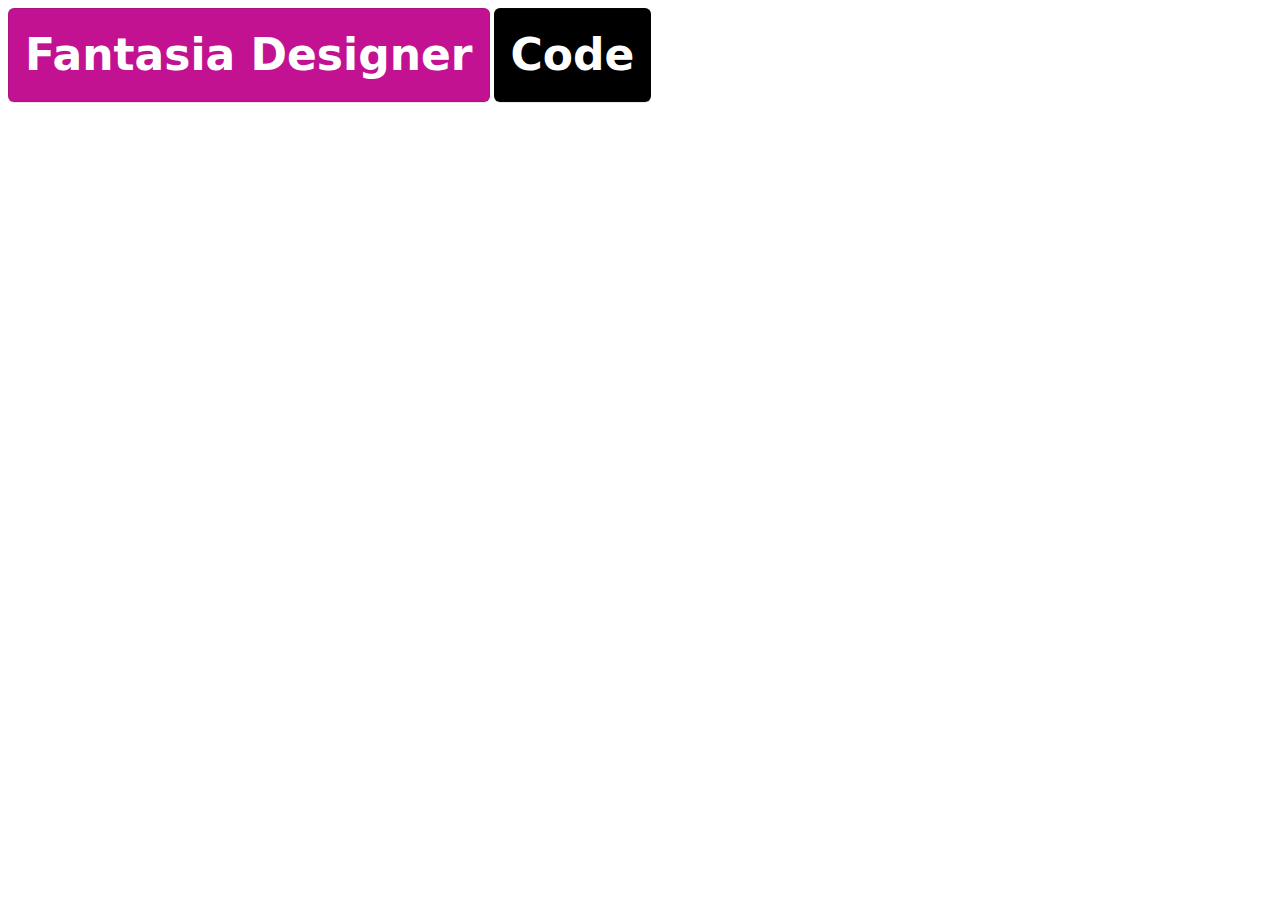
<file: index.html>
<!doctype html>
<html>

<head>
<title>Fantasia Text Webpage</title>
<style>
/* CSS */
.button {
	appearance: none;
	background-color: #C21292;
	border: 1px solid rgba(27, 31, 35, .15);
	border-radius: 6px;
	box-shadow: rgba(27, 31, 35, .1) 0 1px 0;
	box-sizing: border-box;
	color: #fff;
	cursor: pointer;
	display: inline-block;
	font-family: -apple-system,system-ui,"Segoe UI",Helvetica,Arial,sans-serif,"Apple Color Emoji","Segoe UI Emoji";
	font-size: 44px;
	font-weight: 600;
	line-height: 80px;
	padding: 6px 16px;
	/* position: relative; */
	text-align: center;
	text-decoration: none;
	user-select: none;
	-webkit-user-select: none;
	touch-action: manipulation;
	white-space: nowrap;
}

.button[name="code"] {
	background-color: #000;
}

.button:focus:not(:focus-visible):not(.focus-visible) {
	box-shadow: none;
	outline: none;
}

.button:hover {
	background-color: #FFA732;
}

.button:focus {
	box-shadow: rgba(46, 164, 79, .4) 0 0 0 3px;
	outline: none;
}

.button:disabled {
	background-color: #94d3a2;
	border-color: rgba(27, 31, 35, .1);
	color: rgba(255, 255, 255, .8);
	cursor: default;
}

.button:active {
	background-color: #298e46;
	box-shadow: rgba(20, 70, 32, .2) 0 1px 0 inset;
}
</style>
</head>
<body>
<!-- <div style="text-align: center; vertical-align: center"> -->
	<a href="AudioDesigner/" class="button" name="designer">Fantasia Designer</a>
	<a href="https://github.com/xustafu/xustafu.github.io/" class="button" name="code">Code</a>
<!-- </div> -->
</body>

</html>
</file>
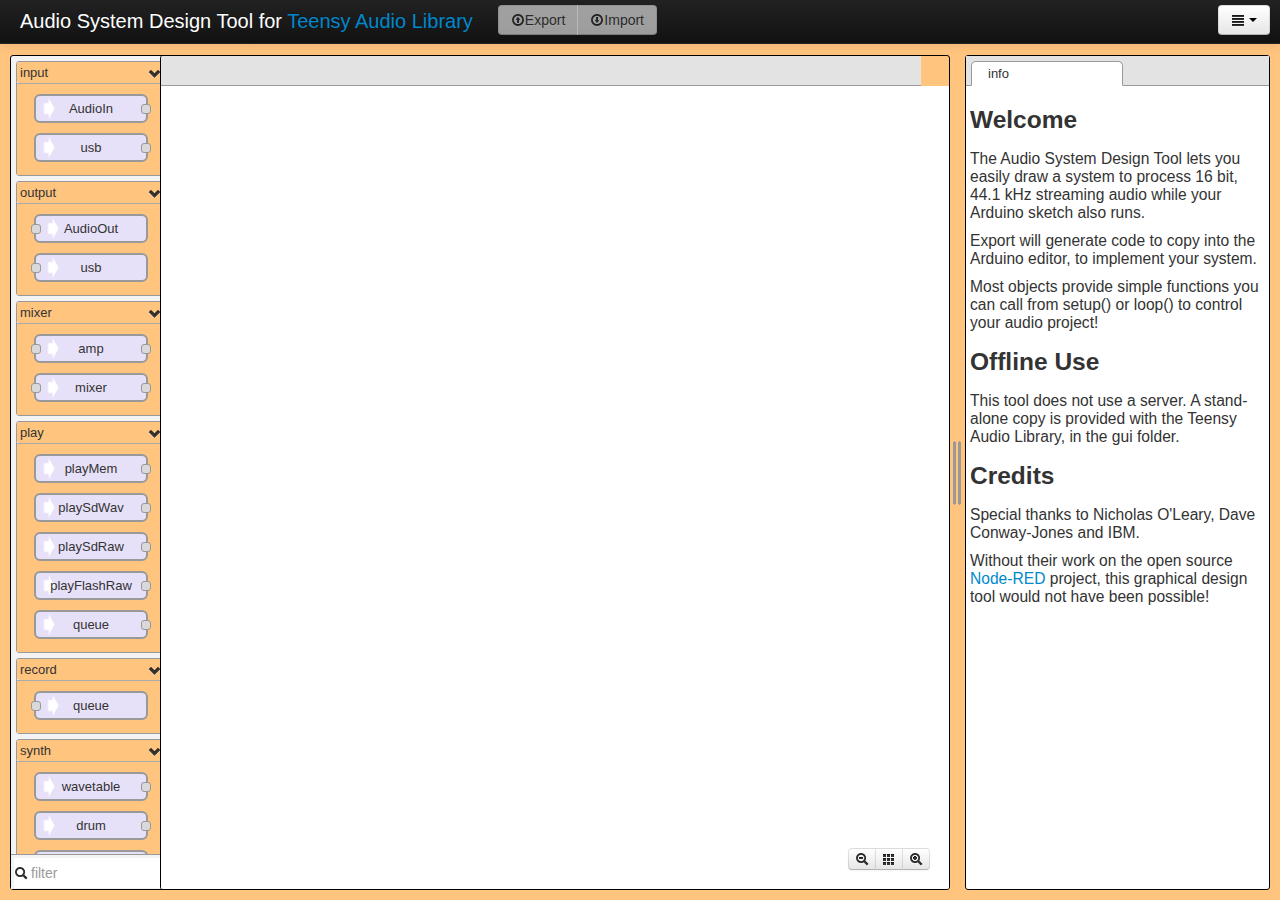
<file: AudioDesigner/index.html>
<!DOCTYPE html>
<!-- vim: set ts=4: -->
<html>
<meta charset="utf-8">
<meta name="viewport" content="width=device-width, initial-scale=1, maximum-scale=1, user-scalable=0"/>
<meta name="apple-mobile-web-app-capable" content="yes">
<meta name="mobile-web-app-capable" content="yes">

<!--
  Modified from original Node-Red source, for audio system visualization

  Copyright 2013 IBM Corp.

  Licensed under the Apache License, Version 2.0 (the "License");
  you may not use this file except in compliance with the License.
  You may obtain a copy of the License at

  http://www.apache.org/licenses/LICENSE-2.0

  Unless required by applicable law or agreed to in writing, software
  distributed under the License is distributed on an "AS IS" BASIS,
  WITHOUT WARRANTIES OR CONDITIONS OF ANY KIND, either express or implied.
  See the License for the specific language governing permissions and
  limitations under the License.
-->
<head>
<title>Audio System Design Tool for Teensy Audio Library</title>
<link href="bootstrap/css/bootstrap.min.css" rel="stylesheet" media="screen">
<link href="jquery/css/smoothness/jquery-ui-1.10.3.custom.min.css" rel="stylesheet" media="screen">
<link rel="stylesheet" type="text/css" href="orion/built-editor.css"/>
<link rel="stylesheet" type="text/css" href="font-awesome/css/font-awesome.min.css"/>
<link rel="stylesheet" href="style.css">
<style>
table.doc {border-spacing:3px; border-collapse:separate; font-size: 80%}
tr.top {background-color:#C0C0C0}
tr.odd {background-color:#F0F0F0}
tr.even {background-color:#E0E0E0}
p.func {padding-bottom:0; margin:0px}
p.desc {padding-left:2em; margin:0px; padding-top:0.2em; padding-bottom:0.8em; font-size:0.75em}
p.exam {padding-left:2em; text-indent:-1.2em; margin:0px; padding-top:0; padding-bottom:0.5em; font-size:0.75em; font-weight:bold}
pre.desc {padding-left:3em; margin:0px; padding-top:0em; padding-bottom:0.8em; font-size:0.75em;
	background-color:#FFFFFF; border:0px; line-height:100%;
}
span.indent {padding-left:2em}
span.literal {color: #006699}
span.comment {color: #777755}
span.keyword {color: #cc6600}
span.function {color: #996600}
span.mainfunction {color: #993300; font-weight: bolder}
</style>
</head>
<body spellcheck="false">
<div class="navbar navbar-inverse navbar-fixed-top">
	<div class="navbar-inner">
		<div class="container-fluid">
			<span class="brand">Audio System Design Tool for <a href="http://www.pjrc.com/teensy/td_libs_Audio.html" target="_blank">Teensy Audio Library</a></span>
			<div class="btn-group pull-right">
				<a class="btn dropdown-toggle" data-toggle="dropdown" href="#"><i class="icon-align-justify"></i> <span class="caret"></span></a>
				<ul class="dropdown-menu">
					<li><a id="btn-sidebar" tabindex="-1" href="#"><i class="icon-ok pull-right"></i><i class="icon-list-alt"></i> Sidebar</a></li>
					<li class="divider"></li>
					<!-- <li><a id="btn-node-status" tabindex="-1" href="#"><i class="icon-ok pull-right"></i><i class="icon-info-sign"></i> Node Status</a></li>
					<li class="divider"></li>
-->
					<!--
<li class="dropdown-submenu pull-left"><a tabindex="-1" href="#"><i class="icon-edit"></i> Import from...</a>
						<ul class="dropdown-menu">
							<li><a id="btn-import" tabindex="-1" href="#"><i class="icon-edit"></i> Clipboard...</a></li>
							<li id="flow-menu-parent" class="dropdown-submenu pull-left">
								<a tabindex="-1" href="#"><i class="icon-book"></i> Library</a>
								<ul class="dropdown-menu"></ul>
							</li>
						</ul>
					</li>
					<li id="li-menu-export" class="dropdown-submenu disabled pull-left"><a tabindex="-1" href="#"><i class="icon-share"></i> Export to...</a>
						<ul class="dropdown-menu">
							<li id="li-menu-export-clipboard" class="disabled"><a id="btn-export-clipboard" tabindex="-1" href="#"><i class="icon-share"></i> Clipboard...</a></li>
							<li id="li-menu-export-library" class="disabled"><a id="btn-export-library" tabindex="-1" href="#"><i class="icon-book"></i> Library...</a></li>
						</ul>
					</li>
					<li class="divider"></li>
-->
					<!--
 <li><a id="btn-config-nodes" tabindex="-1" href="#"><i class="icon-th-list"></i> Configuration nodes...</a></li>
					<li class="divider"></li>
-->
					<!--
<li class="dropdown-submenu pull-left"><a tabindex="-1" href="#"><i class="icon-th-large"></i> Workspaces</a>
						<ul id="workspace-menu-list" class="dropdown-menu">
							<li><a id="btn-workspace-add" tabindex="-1" href="#"><i class="icon-plus"></i> Add</a></li>
							<li><a id="btn-workspace-edit" tabindex="-1" href="#"><i class="icon-edit"></i> Rename</a></li>
							<li><a id="btn-workspace-delete" tabindex="-1" href="#"><i class="icon-minus"></i> Delete</a></li>
							<li class="divider"></li>
						</ul>
					</li>
					<li class="divider"></li>-->
					<li><a id="btn-keyboard-shortcuts" tabindex="-1" href="#"><i class="icon-question-sign"></i> Keyboard Shortcuts</a></li>
					<li><a id="btn-help" tabindex="-1" href="http://node-red.github.io/docs" target="_blank"><i class="icon-question-sign"></i> Help...</a></li>
				</ul>
			</div>
			<div class="btn-group pull-left">
				<a id="btn-deploy" class="btn action-deploy disabled" href="#"><i id="btn-icn-deploy" class="icon-upload"></i>Export</a>
				<a id="btn-import" class="btn action-import disabled" href="#"><i id="btn-icn-download" class="icon-download"></i>Import</a>
			</div>
		</div>
	</div>
</div>
<div id="main-container" class="sidebar-closed">
	<div id="palette">
		<img src="img/spin.svg" class="palette-spinner"/>
		<div id="palette-container" class="palette-scroll">
		</div>
		<div id="palette-search">
			<i class="icon-search"></i><input id="palette-search-input" type="text" placeholder="filter"><a href="#" id="palette-search-clear"><i class="icon-remove"></i></a></input>
		</div>
	</div><!-- /palette -->

	<div id="workspace">
		<ul id="workspace-tabs"></ul>
		<!--<div id="workspace-add-tab"><a id="btn-workspace-add-tab" href="#"><i class="icon-plus"></i></a></div>-->
		<div id="chart"></div>
		<div id="workspace-toolbar">
			<div class="btn-group">
				<a class="btn btn-small" href="#"><i class="icon-zoom-out"></i></a>
				<a class="btn btn-small" href="#"><i class="icon-th"></i></a>
				<a class="btn btn-small" href="#"><i class="icon-zoom-in"></i></a>
			</div>
		</div>
	</div>

	<div id="chart-zoom-controls">
		<div class="btn-group">
			<a class="btn btn-mini" id="btn-zoom-out" href="#"><i class="icon-zoom-out"></i></a>
			<a class="btn btn-mini" id="btn-zoom-zero" href="#"><i class="icon-th"></i></a>
			<a class="btn btn-mini" id="btn-zoom-in" href="#"><i class="icon-zoom-in"></i></a>
		</div>
	</div>

	<div id="sidebar">
		<ul id="sidebar-tabs"></ul>
		<div id="sidebar-content"></div>
	</div>

	<div id="sidebar-separator"></div>

</div>

<div id="notifications"></div>
<div id="dropTarget"><div>Drop the flow here</div></div>

<div id="dialog" class="hide"><form id="dialog-form" class="form-horizontal"></form></div>
<div id="node-config-dialog" class="hide"><form id="dialog-config-form" class="form-horizontal"></form><div class="form-tips" id="node-config-dialog-user-count"></div></div>

<div id="node-dialog-confirm-deploy" class="hide">
	<form class="form-horizontal">
		<div id="node-dialog-confirm-deploy-config" style="text-align: center; padding-top: 30px;">
			Some of the nodes are not properly configured. Are you sure you want to deploy?
		</div>
		<div id="node-dialog-confirm-deploy-unknown" style="text-align: center; padding-top: 10px;">
			The workspace contains some unknown node types:
			<ul style="width: 300px; margin: auto; text-align: left;" id="node-dialog-confirm-deploy-unknown-list"></ul>
			Are you sure you want to deploy?
		</div>
	</form>
</div>

<div id="node-dialog-error-deploy" class="hide">
	<form class="form-horizontal">
		<div id="node-dialog-error-deploy-noio" style="text-align: center; padding-top: 10px;">
			<p>The workspace contains no input/output nodes!</p>
			<p>You need an input or an output to export the data!</p>
			<p>Without such a input/output function the exported
			code will not run properly!</p>
		</div>
	</form>
</div>

<div id="node-help" class="modal hide fade" tabindex="-1" role="dialog" aria-labelledby="node-help-label" aria-hidden="true">
  <div class="modal-header">
	<h5 id="node-help-label">Keyboard Shortcuts <span style="float: right;"><a href="http://node-red.github.io/docs" target="_blank">Open help in new window &raquo;</a></span></h5>
  </div>
  <div class="modal-body">
	<table>
		<tr>
		  <td><span class="help-key">?</span></td><td>Help</td>
		  <td><span class="help-key">Ctrl</span> <span class="help-key">a</span></td><td>Select all nodes</td>
		</tr>
		<tr>
		  <td><span class="help-key">Ctrl</span> <span class="help-key">Space</span></td><td>Toggle sidebar</td>
		  <td><span class="help-key">Shift</span> <span class="help-key">Click</span></td><td>Select all connected nodes</td>
		</tr>
		<tr>
		  <td><span class="help-key">Ctrl</span> <span class="help-key">z</span></td><td>Undo</td>
		  <td><span class="help-key">Ctrl</span> <span class="help-key">Click</span></td><td>Add/remove node from selection</td>
		</tr>
		<tr>
		  <td></td><td></td>
		  <td><span class="help-key">Delete</span></td><td>Delete selected nodes or link</td>
		</tr>
		<tr>
		  <td><span class="help-key">Ctrl</span> <span class="help-key">x</span></td><td>Cut selected nodes</td>
		  <td></td><td></td>
		</tr>
		<tr>
		  <td><span class="help-key">Ctrl</span> <span class="help-key">c</span></td><td>Copy selected nodes</td>
		  <td><span class="help-key">Ctrl</span> <span class="help-key">v</span></td><td>Paste nodes</td>
		</tr>
		<tr>
		  <td><span class="help-key">Ctrl</span> <span class="help-key">i</span></td><td>Import nodes</td>
		  <td><span class="help-key">Ctrl</span> <span class="help-key">e</span></td><td>Export selected nodes</td>
		</tr>
		<tr>
		  <td colspan="2"></td>
		</tr>
		<tr>
		  <td><span class="help-key">Ctrl</span> <span class="help-key">+</span></td><td>Zoom in</td>
		  <td><span class="help-key">Ctrl</span> <span class="help-key">-</span></td><td>Zoom out</td>
		</tr>
	</table>
  </div>
  <div class="modal-footer">
	<button class="btn" data-dismiss="modal" aria-hidden="true">Close</button>
  </div>
</div>

<div id="node-dialog-library-save-confirm" class="hide">
	<form class="form-horizontal">
		<div style="text-align: center; padding-top: 30px;">
		 A <span id="node-dialog-library-save-type"></span> called <span id="node-dialog-library-save-name"></span> already exists. Overwrite?
		</div>
	</form>
</div>

<div id="node-dialog-library-save" class="hide">
	<form class="form-horizontal">
		<div class="form-row">
			<label for="node-dialog-library-save-folder"><i class="icon-folder-open"></i> Folder</label>
			<input type="text" id="node-dialog-library-save-folder" placeholder="Folder">
		</div>
		<div class="form-row">
			<label for="node-dialog-library-save-filename"><i class="icon-file"></i> Filename</label>
			<input type="text" id="node-dialog-library-save-filename" placeholder="Filename">
		</div>
	</form>
</div>

<div id="node-dialog-library-lookup" class="hide">
	<form class="form-horizontal">
		<div class="form-row">
			<ul id="node-dialog-library-breadcrumbs" class="breadcrumb">
				<li class="active"><a href="#">Library</a></li>
			</ul>
		</div>
		<div class="form-row">
			<div style="vertical-align: top; display: inline-block; height: 100%; width: 30%; padding-right: 20px;">
				<div id="node-select-library" style="border: 1px solid #999; width: 100%; height: 100%; overflow:scroll;"><ul></ul></div>
			</div>
			<div style="vertical-align: top; display: inline-block;width: 65%; height: 100%;">
				<div style="height: 100%; width: 95%;" class="node-text-editor" id="node-select-library-text" ></div>
			</div>
		</div>
	</form>
</div>
<div id="node-dialog-rename-workspace" class="hide">
	<form class="form-horizontal">
		<div class="form-row">
			<label for="node-input-workspace-name" ><i class="icon-tag"></i> Name:</label>
			<input type="text" id="node-input-workspace-name">
		</div>
	</form>
</div>
<div id="node-dialog-delete-workspace" class="hide">
	<form class="form-horizontal">
		<div style="text-align: center; padding-top: 30px;">
		 Are you sure you want to delete '<span id="node-dialog-delete-workspace-name"></span>'?
		</div>
	</form>
</div>

<script type="text/x-red" data-template-name="export-clipboard-dialog">
	<div class="form-row">
		<label for="node-input-export" style="display: block; width:100%;"><i class="icon-share"></i> Source Code:</label>
		<textarea readonly style="font-family: monospace; font-size: 12px; background:rgb(226, 229, 255); padding-left: 0.5em;" class="input-block-level" id="node-input-export" rows="12"></textarea>
	</div>
	<div class="form-tips">
		Select the text above and copy to the clipboard with Ctrl-A Ctrl-C.
	</div>
</script>
<script type="text/x-red" data-template-name="export-library-dialog">
	<div class="form-row">
		<label for="node-input-filename" ><i class="icon-tag"></i> Filename:</label>
		<input type="text" id="node-input-filename" placeholder="Filename">
	</div>
</script>
<script type="text/x-red" data-template-name="import-dialog">
	<div class="form-row">
		<label for="node-input-import"><i class="icon-share"></i>Nodes:</label>
		<textarea style="font-family: monospace; font-size: 12px; background:rgb(226, 229, 255); padding-left: 0.5em;" class="input-block-level" id="node-input-import" rows="5" placeholder="Paste nodes here, or lookup in the library. When importing Arduino code, the whole flow will be replaced."></textarea>
	</div>
	<div class="form-tips">
		<label for="node-input-arduino" style="font-size: 13px; padding: 2px 0px 0px 4px;">
			<input style="margin-bottom: 4px; margin-right: 4px;" type="checkbox" id="node-input-arduino" checked="checked" class="input-block-level" />
				&nbsp;Import copied code from the Arduino IDE
		</label>
	</div>
</script>

<script src="jquery/js/jquery-1.9.1.js"></script>
<script src="bootstrap/js/bootstrap.min.js"></script>
<script src="jquery/js/jquery-ui-1.10.3.custom.min.js"></script>
<script src="jquery/js/jquery.ui.touch-punch.min.js"></script>
<script src="orion/built-editor.min.js"></script>
<script src="red/d3/d3.v3.min.js"></script>
<script src="red/main.js"></script>
<script src="red/ui/state.js"></script>
<script src="red/nodes.js"></script>
<script src="red/storage.js"></script>
<script src="red/history.js"></script>
<script src="red/ui/keyboard.js"></script>
<script src="red/ui/tabs.js"></script>
<script src="red/ui/view.js"></script>
<script src="red/ui/sidebar.js"></script>
<script src="red/ui/palette.js"></script>
<script src="red/ui/tab-info.js"></script>
<script src="red/ui/tab-config.js"></script>
<script src="red/ui/editor.js"></script>
<script src="red/ui/library.js"></script>
<script src="red/ui/notifications.js"></script>
<script src="red/ui/touch/radialMenu.js"></script>

<!--
 TODO: generate some or all of this automatically from the C++ source
-->

<!--
 TODO: add a field for maximum instance count
-->
<!--
 TODO: add a field for exclusive to other objects (not allowed if they're used)
-->
<!--
 TODO: add "parameters" fields, to replace the form html stuff
-->

<script  type="text/x-red" data-container-name="InputOutputCompatibilityMetadata">
	{"requirements":[
		{"type":"AudioInputI2S",         "resource":"I2S Device",    "shareable":true,  "setting":"I2S Master"},
		{"type":"AudioInputI2S",         "resource":"Sample Rate",   "shareable":true,  "setting":"Teensy Control"},
		{"type":"AudioInputI2S",         "resource":"IN1 Pin",       "shareable":false},
		{"type":"AudioInputUSB",         "resource":"USB Rx Endpoint","shareable":false},
		{"type":"AudioOutputI2S",        "resource":"I2S Device",    "shareable":true,  "setting":"I2S Master"},
		{"type":"AudioOutputI2S",        "resource":"Sample Rate",   "shareable":true,  "setting":"Teensy Control"},
		{"type":"AudioOutputI2S",        "resource":"OUT1A Pin",     "shareable":false},
		{"type":"AudioOutputUSB",        "resource":"USB Tx Endpoint","shareable":false}
	]}
</script>


<script  type="text/x-red" data-container-name="NodeDefinitions">
	{"nodes":[
		{"type":"AudioInputI2S","data":{"defaults":{"name":{"value":"new"}},"shortName":"AudioIn","inputs":0,"outputs":2,"category":"input-function","color":"#E6E0F8","icon":"arrow-in.png"}},
		{"type":"AudioInputUSB","data":{"defaults":{"name":{"value":"new"}},"shortName":"usb","inputs":0,"outputs":2,"category":"input-function","color":"#E6E0F8","icon":"arrow-in.png"}},

		{"type":"AudioOutputI2S","data":{"defaults":{"name":{"value":"new"}},"shortName":"AudioOut","inputs":2,"outputs":0,"category":"output-function","color":"#E6E0F8","icon":"arrow-in.png"}},
		{"type":"AudioOutputUSB","data":{"defaults":{"name":{"value":"new"}},"shortName":"usb","inputs":2,"outputs":0,"category":"output-function","color":"#E6E0F8","icon":"arrow-in.png"}},

		{"type":"CVs","data":{"defaults":{"name":{"value":"new"}},"shortName":"cvs","inputs":0,"outputs":5,"category":"Fantasia","color":"#E6E0F8","icon":"arrow-in.png","outputLabels":["CV1","CV2","CV3","CV4","CV5"]}},
		{"type":"Buttons","data":{"defaults":{"name":{"value":"new"}},"shortName":"buttons","inputs":0,"outputs":4,"category":"Fantasia","color":"#E6E0F8","icon":"arrow-in.png"}},
		{"type":"Gates","data":{"defaults":{"name":{"value":"new"}},"shortName":"gates","inputs":0,"outputs":2,"category":"Fantasia","color":"#E6E0F8","icon":"arrow-in.png"}},



		{"type":"AudioAmplifier","data":{"defaults":{"name":{"value":"new"}},"shortName":"amp","inputs":1,"outputs":1,"category":"mixer-function","color":"#E6E0F8","icon":"arrow-in.png"}},
		{"type":"AudioMixer4","data":{"defaults":{"name":{"value":"new"}},"shortName":"mixer","inputs":4,"outputs":1,"category":"mixer-function","color":"#E6E0F8","icon":"arrow-in.png"}},
		{"type":"AudioPlayMemory","data":{"defaults":{"name":{"value":"new"}},"shortName":"playMem","inputs":0,"outputs":1,"category":"play-function","color":"#E6E0F8","icon":"arrow-in.png"}},
		{"type":"AudioPlaySdWav","data":{"defaults":{"name":{"value":"new"}},"shortName":"playSdWav","inputs":0,"outputs":2,"category":"play-function","color":"#E6E0F8","icon":"arrow-in.png"}},
		{"type":"AudioPlaySdRaw","data":{"defaults":{"name":{"value":"new"}},"shortName":"playSdRaw","inputs":0,"outputs":1,"category":"play-function","color":"#E6E0F8","icon":"arrow-in.png"}},
		{"type":"AudioPlaySerialflashRaw","data":{"defaults":{"name":{"value":"new"}},"shortName":"playFlashRaw","inputs":0,"outputs":1,"category":"play-function","color":"#E6E0F8","icon":"arrow-in.png"}},
		{"type":"AudioPlayQueue","data":{"defaults":{"name":{"value":"new"}},"shortName":"queue","inputs":0,"outputs":1,"category":"play-function","color":"#E6E0F8","icon":"arrow-in.png"}},
		{"type":"AudioRecordQueue","data":{"defaults":{"name":{"value":"new"}},"shortName":"queue","inputs":1,"outputs":0,"category":"record-function","color":"#E6E0F8","icon":"arrow-in.png"}},
		{"type":"AudioSynthWavetable","data":{"defaults":{"name":{"value":"new"}},"shortName":"wavetable","inputs":0,"outputs":1,"category":"synth-function","color":"#E6E0F8","icon":"arrow-in.png"}},
		{"type":"AudioSynthSimpleDrum","data":{"defaults":{"name":{"value":"new"}},"shortName":"drum","inputs":0,"outputs":1,"category":"synth-function","color":"#E6E0F8","icon":"arrow-in.png"}},
		{"type":"AudioSynthKarplusStrong","data":{"defaults":{"name":{"value":"new"}},"shortName":"string","inputs":0,"outputs":1,"category":"synth-function","color":"#E6E0F8","icon":"arrow-in.png"}},
		{"type":"AudioSynthWaveformSine","data":{"defaults":{"name":{"value":"new"}},"shortName":"sine","inputs":0,"outputs":1,"category":"synth-function","color":"#E6E0F8","icon":"arrow-in.png"}},
		{"type":"AudioSynthWaveformSineHires","data":{"defaults":{"name":{"value":"new"}},"shortName":"sine_hires","inputs":0,"outputs":2,"category":"synth-function","color":"#E6E0F8","icon":"arrow-in.png"}},
		{"type":"AudioSynthWaveformSineModulated","data":{"defaults":{"name":{"value":"new"}},"shortName":"sine_fm","inputs":1,"outputs":1,"category":"synth-function","color":"#E6E0F8","icon":"arrow-in.png"}},
		{"type":"AudioSynthWaveform","data":{"defaults":{"name":{"value":"new"}},"shortName":"waveform","inputs":4,"outputs":1,"category":"synth-function","color":"#E6E0F8","icon":"arrow-in.png","inputLabels":["frequency","amplitude","offset","phase"]}},
		{"type":"AudioSynthWaveformModulated","data":{"defaults":{"name":{"value":"new"}},"shortName":"waveformMod","inputs":2,"outputs":1,"category":"synth-function","color":"#E6E0F8","icon":"arrow-in.png"}},
		{"type":"AudioSynthWaveformPWM","data":{"defaults":{"name":{"value":"new"}},"shortName":"pwm","inputs":1,"outputs":1,"category":"synth-function","color":"#E6E0F8","icon":"arrow-in.png"}},
		{"type":"AudioSynthToneSweep","data":{"defaults":{"name":{"value":"new"}},"shortName":"tonesweep","inputs":0,"outputs":1,"category":"synth-function","color":"#E6E0F8","icon":"arrow-in.png"}},
		{"type":"AudioSynthWaveformDc","data":{"defaults":{"name":{"value":"new"}},"shortName":"dc","inputs":0,"outputs":1,"category":"synth-function","color":"#E6E0F8","icon":"arrow-in.png"}},
		{"type":"AudioSynthNoiseWhite","data":{"defaults":{"name":{"value":"new"}},"shortName":"noise","inputs":0,"outputs":1,"category":"synth-function","color":"#E6E0F8","icon":"arrow-in.png"}},
		{"type":"AudioSynthNoisePink","data":{"defaults":{"name":{"value":"new"}},"shortName":"pink","inputs":0,"outputs":1,"category":"synth-function","color":"#E6E0F8","icon":"arrow-in.png"}},
		{"type":"AudioEffectFade","data":{"defaults":{"name":{"value":"new"}},"shortName":"fade","inputs":1,"outputs":1,"category":"effect-function","color":"#E6E0F8","icon":"arrow-in.png"}},
		{"type":"AudioEffectChorus","data":{"defaults":{"name":{"value":"new"}},"shortName":"chorus","inputs":1,"outputs":1,"category":"effect-function","color":"#E6E0F8","icon":"arrow-in.png"}},
		{"type":"AudioEffectFlange","data":{"defaults":{"name":{"value":"new"}},"shortName":"flange","inputs":1,"outputs":1,"category":"effect-function","color":"#E6E0F8","icon":"arrow-in.png"}},
		{"type":"AudioEffectReverb","data":{"defaults":{"name":{"value":"new"}},"shortName":"reverb","inputs":1,"outputs":1,"category":"effect-function","color":"#E6E0F8","icon":"arrow-in.png"}},
		{"type":"AudioEffectFreeverb","data":{"defaults":{"name":{"value":"new"}},"shortName":"freeverb","inputs":1,"outputs":1,"category":"effect-function","color":"#E6E0F8","icon":"arrow-in.png"}},
		{"type":"AudioEffectFreeverbStereo","data":{"defaults":{"name":{"value":"new"}},"shortName":"freeverbs","inputs":1,"outputs":2,"category":"effect-function","color":"#E6E0F8","icon":"arrow-in.png"}},
		{"type":"AudioEffectEnvelope","data":{"defaults":{"name":{"value":"new"}},"shortName":"envelope","inputs":1,"outputs":1,"category":"effect-function","color":"#E6E0F8","icon":"arrow-in.png"}},
		{"type":"AudioEffectMultiply","data":{"defaults":{"name":{"value":"new"}},"shortName":"multiply","inputs":2,"outputs":1,"category":"effect-function","color":"#E6E0F8","icon":"arrow-in.png"}},
		{"type":"AudioEffectRectifier","data":{"defaults":{"name":{"value":"new"}},"shortName":"rectify","inputs":1,"outputs":1,"category":"effect-function","color":"#E6E0F8","icon":"arrow-in.png"}},
		{"type":"AudioEffectDelay","data":{"defaults":{"name":{"value":"new"}},"shortName":"delay","inputs":1,"outputs":8,"category":"effect-function","color":"#E6E0F8","icon":"arrow-in.png"}},
		{"type":"AudioEffectDelayExternal","data":{"defaults":{"name":{"value":"new"}},"shortName":"delayExt","inputs":1,"outputs":8,"category":"effect-function","color":"#E6E0F8","icon":"arrow-in.png"}},
		{"type":"AudioEffectBitcrusher","data":{"shortName":"bitcrusher","inputs":1,"outputs":1,"category":"effect-function","color":"#E6E0F8","icon":"arrow-in.png"}},
		{"type":"AudioEffectMidSide","data":{"shortName":"midside","inputs":2,"outputs":2,"category":"effect-function","color":"#E6E0F8","icon":"arrow-in.png"}},
		{"type":"AudioEffectWaveshaper","data":{"shortName":"waveshape","inputs":1,"outputs":1,"category":"effect-function","color":"#E6E0F8","icon":"arrow-in.png"}},
		{"type":"AudioEffectGranular","data":{"shortName":"granular","inputs":1,"outputs":1,"category":"effect-function","color":"#E6E0F8","icon":"arrow-in.png"}},
		{"type":"AudioEffectDigitalCombine","data":{"shortName":"combine","inputs":2,"outputs":1,"category":"effect-function","color":"#E6E0F8","icon":"arrow-in.png"}},
		{"type":"AudioEffectWaveFolder","data":{"defaults":{"name":{"value":"new"}},"shortName":"wavefolder","inputs":2,"outputs":1,"category":"effect-function","color":"#E6E0F8","icon":"arrow-in.png"}},
		{"type":"AudioFilterBiquad","data":{"defaults":{"name":{"value":"new"}},"shortName":"biquad","inputs":1,"outputs":1,"category":"filter-function","color":"#E6E0F8","icon":"arrow-in.png"}},
		{"type":"AudioFilterFIR","data":{"defaults":{"name":{"value":"new"}},"shortName":"fir","inputs":1,"outputs":1,"category":"filter-function","color":"#E6E0F8","icon":"arrow-in.png"}},
		{"type":"AudioFilterStateVariable","data":{"defaults":{"name":{"value":"new"}},"shortName":"filter","inputs":2,"outputs":3,"category":"filter-function","color":"#E6E0F8","icon":"arrow-in.png"}},
		{"type":"AudioFilterLadder","data":{"defaults":{"name":{"value":"new"}},"shortName":"ladder","inputs":3,"outputs":1,"category":"filter-function","color":"#E6E0F8","icon":"arrow-in.png"}},
		{"type":"AudioAnalyzePeak","data":{"defaults":{"name":{"value":"new"}},"shortName":"peak","inputs":1,"outputs":0,"category":"analyze-function","color":"#E6E0F8","icon":"arrow-in.png"}},
		{"type":"AudioAnalyzeRMS","data":{"defaults":{"name":{"value":"new"}},"shortName":"rms","inputs":1,"outputs":0,"category":"analyze-function","color":"#E6E0F8","icon":"arrow-in.png"}},
		{"type":"AudioAnalyzeFFT256","data":{"defaults":{"name":{"value":"new"}},"shortName":"fft256","inputs":1,"outputs":0,"category":"analyze-function","color":"#E6E0F8","icon":"arrow-in.png"}},
		{"type":"AudioAnalyzeFFT1024","data":{"defaults":{"name":{"value":"new"}},"shortName":"fft1024","inputs":1,"outputs":0,"category":"analyze-function","color":"#E6E0F8","icon":"arrow-in.png"}},
		{"type":"AudioAnalyzeToneDetect","data":{"defaults":{"name":{"value":"new"}},"shortName":"tone","inputs":1,"outputs":0,"category":"analyze-function","color":"#E6E0F8","icon":"arrow-in.png"}},
		{"type":"AudioAnalyzeNoteFrequency","data":{"defaults":{"name":{"value":"new"}},"shortName":"notefreq","inputs":1,"outputs":0,"category":"analyze-function","color":"#E6E0F8","icon":"arrow-in.png"}},
		{"type":"AudioAnalyzePrint","data":{"defaults":{"name":{"value":"new"}},"shortName":"print","inputs":1,"outputs":0,"category":"analyze-function","color":"#E6E0F8","icon":"arrow-in.png"}},
		{"type":"AudioControlSGTL5000","data":{"defaults":{"name":{"value":"new"}},"shortName":"sgtl5000","inputs":0,"outputs":0,"category":"control-function","color":"#E6E0F8","icon":"arrow-in.png"}},
		{"type":"AudioControlAK4558","data":{"defaults":{"name":{"value":"new"}},"shortName":"ak4558","inputs":0,"outputs":0,"category":"control-function","color":"#E6E0F8","icon":"arrow-in.png"}},
		{"type":"AudioControlCS4272","data":{"defaults":{"name":{"value":"new"}},"shortName":"cs4272","inputs":0,"outputs":0,"category":"control-function","color":"#E6E0F8","icon":"arrow-in.png"}},
		{"type":"AudioControlWM8731","data":{"defaults":{"name":{"value":"new"}},"shortName":"wm8731","inputs":0,"outputs":0,"category":"control-function","color":"#E6E0F8","icon":"arrow-in.png"}},
		{"type":"AudioControlWM8731master","data":{"defaults":{"name":{"value":"new"}},"shortName":"wm8731m","inputs":0,"outputs":0,"category":"control-function","color":"#E6E0F8","icon":"arrow-in.png"}},
		{"type":"AudioControlCS42448","data":{"defaults":{"name":{"value":"new"}},"shortName":"cs42448","inputs":0,"outputs":0,"category":"control-function","color":"#E6E0F8","icon":"arrow-in.png"}}
	]}
</script>

<script type="text/x-red" data-help-name="AudioInputI2S">
	<h3>Summary</h3>
	<div class=tooltipinfo>
		<p>Receive audio on the left inputs (Top is stereo or mono if something connected to bottom one)</p>
	</div>
	<h3>Audio Connections</h3>
	<table class=doc align=center cellpadding=3>
		<tr class=top><th>Port</th><th>Purpose</th></tr>
		<tr class=odd><td align=center>Out 0</td><td>Left Channel</td></tr>
		<tr class=odd><td align=center>Out 1</td><td>Right Channel</td></tr>
	</table>


	<!-- <div class=tooltipinfo>
	<p>Receive 16 bit stereo audio from the
	<a href="http://www.pjrc.com/store/teensy3_audio.html" target="_blank">audio shield</a>
		or another I2S device, using I2S master mode.</p>
	<p align=center><img src="img/audioshield_inputs.jpg"></p>
	</div>
	<h3>Boards Supported</h3>
	<ul>
	<li>Teensy 3.2
	<li>Teensy 3.5
	<li>Teensy 3.6
	<li>Teensy 4.0
	<li>Teensy 4.1
	</ul>
	<h3>Audio Connections</h3>
	<table class=doc align=center cellpadding=3>
		<tr class=top><th>Port</th><th>Purpose</th></tr>
		<tr class=odd><td align=center>Out 0</td><td>Left Channel</td></tr>
		<tr class=odd><td align=center>Out 1</td><td>Right Channel</td></tr>
	</table>
	<h3>Functions</h3>
	<p>This object has no functions to call from the Arduino sketch.  It
		simply streams data from the I2S hardware to its 2 output ports.</p>
	<h3>Hardware Teensy 4</h3>
	<h3>Hardware Teensy 3</h3>
	<p align=center><img src="img/audioshield_backside.jpg"></p>
	<p>The I2S signals are used in "master" mode, where Teensy creates
		all 3 clock signals and controls all data timing.</p>
	<table class=doc align=center cellpadding=3>
		<tr class=top><th>T3.x<br>Pin</th><th>T4.x<br>Pin</th><th>Signal</th><th>Direction</th></tr>
		<tr class=odd><td align=center>9</td><td align=center>21</td><td>BCLK</td><td>Output</td></tr>
		<tr class=odd><td align=center>11</td><td align=center>23</td><td>MCLK</td><td>Output</td></tr>
		<tr class=odd><td align=center>13</td><td align=center>8</td><td>RX</td><td>Input</td></tr>
		<tr class=odd><td align=center>23</td><td align=center>20</td><td>LRCLK</td><td>Output</td></tr>
	</table>
	<p>Audio from
		master mode I2S may be used in the same project as ADC, DAC and
		PWM signals, because all remain in sync to Teensy's timing</p>
	<p>Compatible CODEC Chips:
		<ul>
		<li><a href="https://www.pjrc.com/store/teensy3_audio.html">STGL5000</a>
		<li><a href="https://forum.pjrc.com/threads/42665-New-Audio-Board!-TI-TLV320AIC3206">TLV320AIC3206</a>
		<li><a href="https://forum.pjrc.com/threads/32276-HiFi-Audio-CODEC-Module-AK4558-evaluation-board-in-a-square-inch-PCB">AK4558</a>
		<li>WM8731
		</ul>
	</p>
	<p>Compatible ADC Chips:
		<ul>
		</ul>
	</p>
	<p>Compatible Microphones:
		<ul>
		<li><a href="https://forum.pjrc.com/threads/47010-I2S-Microphone-(SPH0645LM4H-B)?p=157101&viewfull=1#post157101">SPH0645LM4H-B</a>
		<li><a href="https://forum.pjrc.com/threads/50534-Why-MEMS-i2s-microphone-ICS-43432-with-teensy-audio-library-not-working?p=173279&viewfull=1#post173279">ICS43432</a>
		<li><a href="https://forum.pjrc.com/threads/49065-ICS43434-I2S-Digital-Microphone-and-Teensy-3-2">ICS43434</a>
		</ul>
	</p>
	<h3>Examples</h3>
	<p class=exam>File &gt; Examples &gt; Audio &gt; HardwareTesting &gt; PassThroughStereo
	</p>
	<p class=exam>File &gt; Examples &gt; Audio &gt; Recorder
	</p>
	<p class=exam>File &gt; Examples &gt; Audio &gt; Analysis &gt; PeakMeterStereo
	</p>
	<p class=exam>File &gt; Examples &gt; Audio &gt; Analysis &gt; FFT
	</p>
	<p class=exam>File &gt; Examples &gt; Audio &gt; Analysis &gt; SpectrumAnalyzerBasic
	</p>
	<p class=exam>File &gt; Examples &gt; Audio &gt; Effects &gt; Chorus
	</p>
	<p class=exam>File &gt; Examples &gt; Audio &gt; Effects &gt; Flange
	</p>
	<p class=exam>File &gt; Examples &gt; Audio &gt; Effects &gt; Filter
	</p>
	<p class=exam>File &gt; Examples &gt; Audio &gt; Effects &gt; Filter_FIR
	</p>
	<h3>Notes</h3>
	<p>Normally, this object is used with the Audio Shield, which
		is controlled separately by the "sgtl5000" object.</p>
	<p>Only one I2S input and one I2S output object may be used.  Master
		and slave modes may not be mixed (both must be of the same type).
	</p>
	<p>I2S master objects can be used together with non-I2S input and output
		objects, for simultaneous audio streaming on different hardware.</p> -->
</script>
<script type="text/x-red" data-template-name="AudioInputI2S">
	<div class="form-row">
		<label for="node-input-name"><i class="fa fa-tag"></i> Name</label>
		<input type="text" id="node-input-name" placeholder="Name">
	</div>
</script>



<script type="text/x-red" data-help-name="AudioInputUSB">
	<h3>Summary</h3>
	<div class=tooltipinfo>
	<p>Receive stereo audio from a PC or Mac.  Teensy appears as a USB
		sound device.</p>
	<p align=center><img src="img/usbtype_audio_in.png"></p>
	</div>
	<h3>Boards Supported</h3>
	<ul>
	<li>Teensy 3.2
	<li>Teensy 3.5
	<li>Teensy 3.6
	<li>Teensy 4.0
	<li>Teensy 4.1
	</ul>
	<h3>Audio Connections</h3>
	<table class=doc align=center cellpadding=3>
		<tr class=top><th>Port</th><th>Purpose</th></tr>
		<tr class=odd><td align=center>Out 0</td><td>Left Channel</td></tr>
		<tr class=odd><td align=center>Out 1</td><td>Right Channel</td></tr>
	</table>
	<h3>Functions</h3>
	<p class=func><span class=keyword>volume</span>();</p>
	<p class=desc>Returns the volume setting requested by the USB host.
		Range is 0 to 1.0.  To make the PC's volume control work, this
		setting should be read periodically and used to control the
		system processing the signal.
	</p>
	<!--
	<h3>Hardware</h3>
	-->
	<h3>Examples</h3>
	<p class=exam>File &gt; Examples &gt; Audio &gt; HardwareTesting &gt; PassThroughUSB</p>
	</p>
	<h3>Notes</h3>
	<p>Arduino's <b>Tools &gt; USB Type</b> menu must be set to <b>Audio</b>.
		</p>
	<p align=center><img src="img/usbtype_audio.png"></p>
	<p>USB input &amp; output does not cause the Teensy Audio Library to
		update.  At least one non-USB input or output object must be
		present for the entire library to update properly.</p>
</script>
<script type="text/x-red" data-template-name="AudioInputUSB">
	<div class="form-row">
		<label for="node-input-name"><i class="fa fa-tag"></i> Name</label>
		<input type="text" id="node-input-name" placeholder="Name">
	</div>
</script>

<script type="text/x-red" data-help-name="AudioOutputI2S">
	<h3>Summary</h3>
	<div class=tooltipinfo>
		<p>Send audio on the right output sockets (Top is stereo or mono if something connected to bottom one)</p>
	</div>
	<!-- <div class=tooltipinfo>
	<p>Transmit 16 bit stereo audio to the
	<a href="http://www.pjrc.com/store/teensy3_audio.html" target="_blank">audio shield</a>
		or another I2S device, using I2S master mode.</p>
	<p align=center><img src="img/audioshield_outputs.jpg"></p>
	</div>
	<h3>Boards Supported</h3>
	<ul>
	<li>Teensy 3.2
	<li>Teensy 3.5
	<li>Teensy 3.6
	<li>Teensy 4.0
	<li>Teensy 4.1
	</ul>
	<h3>Audio Connections</h3>
	<table class=doc align=center cellpadding=3>
		<tr class=top><th>Port</th><th>Purpose</th></tr>
		<tr class=odd><td align=center>In 0</td><td>Left Channel</td></tr>
		<tr class=odd><td align=center>In 1</td><td>Right Channel</td></tr>
	</table>
	<h3>Functions</h3>
	<p>This object has no functions to call from the Arduino sketch.  It
		simply streams data from its 2 input ports to the I2S hardware.</p>
	<h3>Hardware</h3>
	<p align=center><img src="img/audioshield_backside.jpg"></p>
	<p>The I2S signals are used in "master" mode, where Teensy creates
		all 3 clock signals and controls all data timing.</p>
	<table class=doc align=center cellpadding=3>
		<tr class=top><th>T3.x<br>Pin</th><th>T4.x<br>Pin</th><th>Signal</th><th>Direction</th></tr>
		<tr class=odd><td align=center>9</td><td align=center>21</td><td>BCLK</td><td>Output</td></tr>
		<tr class=odd><td align=center>11</td><td align=center>23</td><td>MCLK</td><td>Output</td></tr>
		<tr class=odd><td align=center>22</td><td align=center>7</td><td>TX</td><td>Output</td></tr>
		<tr class=odd><td align=center>23</td><td align=center>20</td><td>LRCLK</td><td>Output</td></tr>
	</table>
	<p>Audio from
		master mode I2S may be used in the same project as ADC, DAC and
		PWM signals, because all remain in sync to Teensy's timing</p>
	<p>Compatible CODEC Chips:
		<ul>
		<li><a href="https://www.pjrc.com/store/teensy3_audio.html">STGL5000</a>
		<li><a href="https://forum.pjrc.com/threads/42665-New-Audio-Board!-TI-TLV320AIC3206">TLV320AIC3206</a>
		<li><a href="https://forum.pjrc.com/threads/32276-HiFi-Audio-CODEC-Module-AK4558-evaluation-board-in-a-square-inch-PCB">AK4558</a>
		</ul>
	</p>
	<p>Compatible DAC Chips:
		<ul>
		<li><a href="https://forum.pjrc.com/threads/53069-Teensy-with-PCM5102a-Module-via-I2S?p=183106&viewfull=1#post183106">PCM5102A</a>
		<li><a href="https://forum.pjrc.com/threads/53069-Teensy-with-PCM5102a-Module-via-I2S?p=183176&viewfull=1#post183176">PCM1808</a>
		<li><a href="https://forum.pjrc.com/threads/53069-Teensy-with-PCM5102a-Module-via-I2S?p=188244&viewfull=1#post188244">PCM5242</a>
		<li><a href="https://forum.pjrc.com/threads/55137-I2S-output-with-CS4344?p=197919&viewfull=1#post197919">CS4344</a>
		</ul>
	</p>
	<h3>Examples</h3>
	<p>Nearly all the examples use this object.  Here are some of the highlights:</p>
	<p class=exam>File &gt; Examples &gt; Audio &gt; HardwareTesting &gt; PassThroughStereo
	</p>
	<p class=exam>File &gt; Examples &gt; Audio &gt; SamplePlayer
	</p>
	<p class=exam>File &gt; Examples &gt; Audio &gt; Recorder
	</p>
	<p class=exam>File &gt; Examples &gt; Audio &gt; WavFilePlayer
	</p>
	<p class=exam>File &gt; Examples &gt; Audio &gt; Effects &gt; Chorus
	</p>
	<p class=exam>File &gt; Examples &gt; Audio &gt; Synthesis &gt; PlaySynthMusic
	</p>
	<h3>Notes</h3>
	<p>Normally, this object is used with the Audio Shield, which
		is controlled separately by the "sgtl5000" object.</p>
	<p>Only one I2S input and one I2S output object may be used.  Master
		and slave modes may not be mixed (both must be of the same type).
	</p> -->
</script>
<script type="text/x-red" data-template-name="AudioOutputI2S">
	<div class="form-row">
		<label for="node-input-name"><i class="fa fa-tag"></i> Name</label>
		<input type="text" id="node-input-name" placeholder="Name">
	</div>
</script>


<script type="text/x-red" data-help-name="AudioOutputUSB">
	<h3>Summary</h3>
	<div class=tooltipinfo>
	<p>Send stereo audio to a PC or Mac.  Teensy appears as a USB
		sound device.</p>
	<p align=center><img src="img/usbtype_audio_out.png"></p>
	</div>
	<h3>Boards Supported</h3>
	<ul>
	<li>Teensy 3.2
	<li>Teensy 3.5
	<li>Teensy 3.6
	<li>Teensy 4.0
	<li>Teensy 4.1
	</ul>
	<h3>Audio Connections</h3>
	<table class=doc align=center cellpadding=3>
		<tr class=top><th>Port</th><th>Purpose</th></tr>
		<tr class=odd><td align=center>In 0</td><td>Left Channel</td></tr>
		<tr class=odd><td align=center>In 1</td><td>Right Channel</td></tr>
	</table>
	<h3>Functions</h3>
	<p>This object has no functions to call from the Arduino sketch.  It
		simply streams from it's 2 input ports to the USB.</p>
	<!--
	<h3>Hardware</h3>
	-->
	<h3>Examples</h3>
	<p class=exam>File &gt; Examples &gt; Audio &gt; HardwareTesting &gt; WavFilePlayerUSB</p>
	</p>
	<h3>Notes</h3>
	<p>Arduino's <b>Tools &gt; USB Type</b> menu must be set to <b>Audio</b>.
		</p>
	<p align=center><img src="img/usbtype_audio.png"></p>
	<p>USB input &amp; output does not cause the Teensy Audio Library to
		update.  At least one non-USB input or output object must be
		present for the entire library to update properly.</p>
	<p>A known problem exists with USB audio from Macintosh computers.
		An imperfect <a href="https://forum.pjrc.com/threads/34855-Distorted-audio-when-using-USB-input-on-Teensy-3-1?p=110392&viewfull=1#post110392">workaround
		can be enabled by editing usb_audio.cpp</a>.
		Find and uncomment "#define MACOSX_ADAPTIVE_LIMIT".</p>
</script>
<script type="text/x-red" data-template-name="AudioOutputUSB">
	<div class="form-row">
		<label for="node-input-name"><i class="fa fa-tag"></i> Name</label>
		<input type="text" id="node-input-name" placeholder="Name">
	</div>
</script>

<script type="text/x-red" data-help-name="AudioAmplifier">
	<h3>Summary</h3>
	<div class=tooltipinfo>
	<p>Amplify or attenuate a signal, or switch it on/off.
		</p>
	<p align=center><img src="img/ampschematics.png"></p>
	</div>
	<h3>Audio Connections</h3>
	<table class=doc align=center cellpadding=3>
		<tr class=top><th>Port</th><th>Purpose</th></tr>
		<tr class=odd><td align=center>In 0</td><td>Input signal</td></tr>
		<tr class=odd><td align=center>Out 0</td><td>Amplified/Attn. Output</td></tr>
	</table>
	<h3>Functions</h3>
	<p class=func><span class=keyword>gain</span>(level);</p>
	<p class=desc>Adjust the amplification or attenuation.
		"level" may be any floating point number from 0 to 32767.0.
		1.0 passes the signal through directly.  Level of 0 shuts the channel
		off completely.  Between 0 to 1.0 attenuates the signal, and above
		1.0 amplifies it.  Negative numbers may also be used, to invert the
		signal.
	</p>
	<!--<h3>Examples</h3>
	<p class=exam>File &gt; Examples &gt; Audio &gt; SamplePlayer
	</p>-->
	<h3>Notes</h3>
	<p>Gain of 0 and 1.0 are handled efficiently as special cases.  Zero
		discards data without processing.  1.0 passes data directly, with
		minimal overhead</p>
	<p>Signal clipping can occur when any channel has gain greater than 1.0</p>
</script>
<script type="text/x-red" data-template-name="AudioAmplifier">
	<div class="form-row">
		<label for="node-input-name"><i class="fa fa-tag"></i> Name</label>
		<input type="text" id="node-input-name" placeholder="Name">
	</div>
</script>

<script type="text/x-red" data-help-name="AudioMixer4">
	<h3>Summary</h3>
	<div class=tooltipinfo>
	<p>Combine up to 4 audio signals together, each with adjustable gain.
		All channels support signal attenuation or amplification.</p>
	</div>
	<h3>Audio Connections</h3>
	<table class=doc align=center cellpadding=3>
		<tr class=top><th>Port</th><th>Purpose</th></tr>
		<tr class=odd><td align=center>In 0</td><td>Input signal #1</td></tr>
		<tr class=odd><td align=center>In 1</td><td>Input signal #2</td></tr>
		<tr class=odd><td align=center>In 2</td><td>Input signal #3</td></tr>
		<tr class=odd><td align=center>In 3</td><td>Input signal #4</td></tr>
		<tr class=odd><td align=center>Out 0</td><td>Sum of all inputs</td></tr>
	</table>
	<h3>Functions</h3>
	<p class=func><span class=keyword>gain</span>(channel, level);</p>
	<p class=desc>Adjust the amplification or attenuation.  "channel" must
		be 0 to 3.  "level" may be any floating point number from 0 to 32767.0.
		1.0 passes the signal through directly.  Level of 0 shuts the channel
		off completely.  Between 0 to 1.0 attenuates the signal, and above
		1.0 amplifies it.  Negative numbers may also be used, to invert the
		signal.  All 4 channels have separate gain settings.
	</p>
	<h3>Examples</h3>
	<p class=exam>File &gt; Examples &gt; Audio &gt; SamplePlayer
	</p>
	<p class=exam>File &gt; Examples &gt; Audio &gt; Synthesis &gt; PlaySynthMusic
	</p>
	<p class=exam>File &gt; Examples &gt; Audio &gt; Analysis &gt; SpectrumAnalyzerBasic
	</p>
	<p class=exam>File &gt; Examples &gt; Audio &gt; Analysis &gt; DialTone_Serial
	</p>
	<p class=exam>File &gt; Examples &gt; Audio &gt; MemoryAndCpuUsage
	</p>
	<h3>Notes</h3>
	<p>Signal clipping can occur when any channel has gain greater than 1.0,
		or when multiple signals add together to greater than 1.0.</p>
	<p>More than 4 channels may be combined by connecting multiple mixers
		in tandem.  For example, a 16 channel mixer may be built using 5
		mixers, where the fifth mixer combines the outputs of the first 4.
	</p>
</script>
<script type="text/x-red" data-template-name="AudioMixer4">
	<div class="form-row">
		<label for="node-input-name"><i class="fa fa-tag"></i> Name</label>
		<input type="text" id="node-input-name" placeholder="Name">
	</div>
</script>

<script type="text/x-red" data-help-name="AudioPlayMemory">
	<h3>Summary</h3>
	<div class=tooltipinfo>
	<p>Play a short sound clip, stored directly in memory.
		Data files are created with the
		<a href="https://github.com/PaulStoffregen/Audio/tree/master/extras/wav2sketch" target="_blank">wav2sketch program</a>,
		and copied to the sketch folder to become part of your sketch.</p>
	</div>
	<h3>Audio Connections</h3>
	<table class=doc align=center cellpadding=3>
		<tr class=top><th>Port</th><th>Purpose</th></tr>
		<tr class=odd><td align=center>Out 0</td><td>Sound Output</td></tr>
	</table>
	<h3>Functions</h3>
	<p class=func><span class=keyword>play</span>(data);</p>
	<p class=desc>Begin playing a sound clip.  If already playing, the
		currently playing clip is stopped and this new data begins
		playing from the beginning.
	</p>
	<p class=func><span class=keyword>stop</span>();</p>
	<p class=desc>Stop playing.  If not playing, this function has no effect.
	</p>
	<p class=func><span class=keyword>isPlaying</span>();</p>
	<p class=desc>Return true (non-zero) if playing, or false (zero)
		when not playing.
	</p>
	<p class=func><span class=keyword>positionMillis</span>();</p>
	<p class=desc>While playing, return the current time offset, in
		milliseconds.  When not playing, the return from this function
		is undefined.
	</p>
	<p class=func><span class=keyword>lengthMillis</span>();</p>
	<p class=desc>Return the total length of the current sound clip,
		in milliseconds.  When not playing, the return from this function
		is undefined.
	</p>
	<h3>Examples</h3>
	<p class=exam>File &gt; Examples &gt; Audio &gt; SamplePlayer
	</p>
	<h3>Notes</h3>
	<p><a href="https://forum.pjrc.com/threads/42401-Instructions-or-tutorials-for-using-wav2sketch?p=135069&viewfull=1#post135069">Step by step instructions for wav2sketch</a>
		running in Terminal on Macintosh.</p>
	<p><a href="https://www.pjrc.com/teensy/td_libs_AudioPlayMemory.html">Old documentation about wav2sketch</a>
		is still available, including details about the data format.</p>
	<p>TODO: supported sample rates: 11.025, 22.05, 44.1</p>
	<p>TODO: ulaw vs uncompressed encoding</p>
	<p>Polyphonic playback can be built by creating multiple
		objects, with their output combined by mixers.</p>
</script>
<script type="text/x-red" data-template-name="AudioPlayMemory">
	<div class="form-row">
		<label for="node-input-name"><i class="fa fa-tag"></i> Name</label>
		<input type="text" id="node-input-name" placeholder="Name">
	</div>
</script>

<script type="text/x-red" data-help-name="AudioPlaySdWav">
	<h3>Summary</h3>
	<div class=tooltipinfo>
	<p>Play a WAV file, stored on a SD card.</p>
	</div>
	<h3>Audio Connections</h3>
	<table class=doc align=center cellpadding=3>
		<tr class=top><th>Port</th><th>Purpose</th></tr>
		<tr class=odd><td align=center>Out 0</td><td>Left Channel Output</td></tr>
		<tr class=odd><td align=center>Out 1</td><td>Right Channel Output</td></tr>
	</table>
	<h3>Functions</h3>
	<p class=func><span class=keyword>play</span>(filename);</p>
	<p class=desc>Begin playing a WAV file.  If a file is already playing,
		it is stopped and this file starts playing from the beginning.
	</p>
	<p class=func><span class=keyword>stop</span>();</p>
	<p class=desc>Stop playing.  If not playing, this function has no effect.
	</p>
	<p class=func><span class=keyword>isPlaying</span>();</p>
	<p class=desc>Return true (non-zero) if playing, or false (zero)
		when not playing.  See the note below about delayed start.
	</p>
	<p class=func><span class=keyword>positionMillis</span>();</p>
	<p class=desc>While playing, return the current time offset, in
		milliseconds.  When not playing, the return from this function
		is undefined.
	</p>
	<p class=func><span class=keyword>lengthMillis</span>();</p>
	<p class=desc>Return the total length of the current sound clip,
		in milliseconds.  When not playing, the return from this function
		is undefined.
	</p>
	<h3>Examples</h3>
	<p class=exam>File &gt; Examples &gt; Audio &gt; WavFilePlayer
	</p>
	<h3>Notes</h3>
	<p>Only 16 bit PCM, 44100 Hz WAV files are supported.  When mono
		files are played, both output ports transmit a copy of the
		single sound.  Of course, stereo WAV files play with the left
		channel on port 0 and the right channel on port 1.
	</p>
	<p>A brief delay after calling play() will usually occur before
		isPlaying() returns true and positionMillis() returns valid
		time offset.  WAV files have a header at the beginning of the
		file, which the audio library must read and parse before
		playing can begin.
	</p>
	<p>While playing, the audio library accesses the SD card automatically.
		If card access is required, you must
		<a href="http://www.pjrc.com/teensy/td_libs_AudioProcessorUsage.html" target="_blank">use AudioNoInterrupts()</a>
		to prevent the library from accessing the SD card while you use it.
		Disabling the audio library interrupt for too long may cause audible
		dropouts or glitches.
	</p>
	<p>An experimental SD library optimization exists, which can remove these
		SD library restrictions.  It also allows reliable playback of more
		files at the same time.  To enable this special code, find and edit
		the SD_t3.h file within your Arduino folder.  See the comments within
		that file for details.
	</p>

</script>
<script type="text/x-red" data-template-name="AudioPlaySdWav">
	<div class="form-row">
		<label for="node-input-name"><i class="fa fa-tag"></i> Name</label>
		<input type="text" id="node-input-name" placeholder="Name">
	</div>
</script>

<script type="text/x-red" data-help-name="AudioPlaySdRaw">
	<h3>Summary</h3>
	<div class=tooltipinfo>
	<p>Play a RAW data file, stored on a SD card.  RAW format is simpler
		than WAV and begins playing immediately, without parsing WAV file
		header info.</p>
	</div>
	<h3>Audio Connections</h3>
	<table class=doc align=center cellpadding=3>
		<tr class=top><th>Port</th><th>Purpose</th></tr>
		<tr class=odd><td align=center>Out 0</td><td>Sound Output</td></tr>
	</table>
	<h3>Functions</h3>
	<p class=func><span class=keyword>play</span>(filename);</p>
	<p class=desc>Begin playing a RAW data file.  If a file is already playing,
		it is stopped and this file starts playing from the beginning.
	</p>
	<p class=func><span class=keyword>stop</span>();</p>
	<p class=desc>Stop playing.  If not playing, this function has no effect.
	</p>
	<p class=func><span class=keyword>isPlaying</span>();</p>
	<p class=desc>Return true (non-zero) if playing, or false (zero)
		when not playing.
	</p>
	<p class=func><span class=keyword>positionMillis</span>();</p>
	<p class=desc>While playing, return the current time offset, in
		milliseconds.  When not playing, the return from this function
		is undefined.
	</p>
	<p class=func><span class=keyword>lengthMillis</span>();</p>
	<p class=desc>Return the total length of the current sound clip,
		in milliseconds.  When not playing, the return from this function
		is undefined.
	</p>
	<h3>Examples</h3>
	<p class=exam>File &gt; Examples &gt; Audio &gt; Recorder
	</p>
	<h3>Notes</h3>
	<p>The data file must be RAW 16 bit signed integers in LSB-first format.
	</p>
	<p>While playing, the audio library accesses the SD card automatically.
		If card access is required, you must
		<a href="http://www.pjrc.com/teensy/td_libs_AudioProcessorUsage.html" target="_blank">AudioNoInterrupts()</a>
		to prevent the library from accessing the SD card while you use it.
		Disabling the audio library interrupt for too long may cause audible
		dropouts or glitches.
	</p>
</script>
<script type="text/x-red" data-template-name="AudioPlaySdRaw">
	<div class="form-row">
		<label for="node-input-name"><i class="fa fa-tag"></i> Name</label>
		<input type="text" id="node-input-name" placeholder="Name">
	</div>
</script>

<script type="text/x-red" data-help-name="AudioPlaySerialflashRaw">
	<h3>Summary</h3>
	<div class=tooltipinfo>
	<p>Play a RAW data file, stored on a Serial Flash chip.  These chips
		are far more efficient than SD cards, allowing many files to be
		played simultaneously by copies of this object.
		</p>
	<p align=center><img src="img/w25q128fv.jpg"><br><small>W25Q128FV Serial Flash</small></p>
	</div>
	<h3>Audio Connections</h3>
	<table class=doc align=center cellpadding=3>
		<tr class=top><th>Port</th><th>Purpose</th></tr>
		<tr class=odd><td align=center>Out 0</td><td>Sound Output</td></tr>
	</table>
	<h3>Functions</h3>
	<p class=func><span class=keyword>play</span>(filename);</p>
	<p class=desc>Begin playing a RAW data file.  If a file is already playing,
		it is stopped and this file starts playing from the beginning.
	</p>
	<p class=func><span class=keyword>stop</span>();</p>
	<p class=desc>Stop playing.  If not playing, this function has no effect.
	</p>
	<p class=func><span class=keyword>isPlaying</span>();</p>
	<p class=desc>Return true (non-zero) if playing, or false (zero)
		when not playing.
	</p>
	<p class=func><span class=keyword>positionMillis</span>();</p>
	<p class=desc>While playing, return the current time offset, in
		milliseconds.  When not playing, the return from this function
		is undefined.
	</p>
	<p class=func><span class=keyword>lengthMillis</span>();</p>
	<p class=desc>Return the total length of the current sound clip,
		in milliseconds.  When not playing, the return from this function
		is undefined.
	</p>
	<h3>Examples</h3>
	<!--
<p class=exam>File &gt; Examples &gt; Audio &gt; Recorder
-->
	<p class=exam>TODO: play example needed....
	</p>
	<p class=exam>File &gt; Examples &gt; SerialFlash &gt; CopyFromSD
	</p>
	<h3>Notes</h3>
	<p>The data file must be RAW 16 bit signed integers in LSB-first format.
	</p>
	<p>The <a href="https://github.com/PaulStoffregen/SerialFlash" target="_blank">SerialFlash library</a>
		is used to access the flash chip.  You can also use SerialFlash's functions
		to access the stored files, or add data to the flash chip.
	</p>
	<p>File names are case sensitive with SerialFlash.  If your sound does
		not play, use <b>File &gt; Examples &gt; SerialFlash &gt; ListFiles</b> to
		check the exact file names stored in the flash memory chip.
</script>
<script type="text/x-red" data-template-name="AudioPlaySerialflashRaw">
	<div class="form-row">
		<label for="node-input-name"><i class="fa fa-tag"></i> Name</label>
		<input type="text" id="node-input-name" placeholder="Name">
	</div>
</script>

<script type="text/x-red" data-help-name="AudioPlayQueue">
	<h3>Summary</h3>
	<div class=tooltipinfo>
	<p>Play audio data provided by the Arduino sketch.  This object provides
		functions to allow the sketch code to push data into the audio system.</p>
	</div>
	<h3>Audio Connections</h3>
	<table class=doc align=center cellpadding=3>
		<tr class=top><th>Port</th><th>Purpose</th></tr>
		<tr class=odd><td align=center>Out 0</td><td>Sound Output</td></tr>
	</table>
	<h3>Functions</h3>
	<p class=func><span class=keyword>setMaxBuffers</span>(uint8);</p>
	<p class=desc>Set the maximum buffer block count for the queue to limit its size - by default 32 blocks are used on Teensy 3.x
	  and 80 on Teensy 4.x - this allows the value to be reduced so that the queue cannot get too far ahead, nor use up lots of
	  audio blocks you might want for other purposes.  The minimum number of buffer blocks is 2.
	</p>
	<p class=func><span class=keyword>play</span>(int16);</p>
	<p class=desc>add a single sample to the queue - no need to use getBuffer() or playBuffer() as this
	  method does the necessary handling.  
	  		</p>	  
	  <p class=desc>If the behaviour is set to ORIGINAL then this method may block waiting for a spare buffer if the queue is full.
	  		</p>	  
	  <p class=desc>If the behaviour is set to NON_STALLING then this method may return a non-zero value: 
	  in this case the call must be re-tried, passing in the original sample value.
	</p>
	<p class=func><span class=keyword>play</span>(int16[], length);</p>
	<p class=desc>add multiple samples to the queue - no need to use getBuffer() or playBuffer() as this
	  method does the necessary handling.  
	  The length should be the number of samples in the array, which need not be a multiple of AUDIO_BLOCK_SAMPLES.
	  <p class=desc>If the behaviour is set to ORIGINAL then this method may block waiting for a spare buffer if the queue is full.
		</p>	  
	  <p class=desc>If the behaviour is set to NON_STALLING then this method will return the number of samples unused (due to unavailable
	  audio blocks or queue space): if non-zero then the call must be re-tried, with an updated array pointer and length.
		</p>
	</p>
	<p class=func><span class=keyword>getBuffer</span>();</p>
	<p class=desc>Returns a pointer to an array of AUDIO_BLOCK_SAMPLES (usually 128) int16.  This buffer
	  is within the audio library memory pool, providing the most efficient
	  way to input data to the audio system.  The buffer is likely to be
	  populated by previously used data, so the entire AUDIO_BLOCK_SAMPLES samples should be
	  written before calling playBuffer().  Only a single buffer is allocated at any one time: 
	  repeated calls to getBuffer() without calling playBuffer() will yield the same address.
	<p class=desc>
	  If the behaviour is set to ORIGINAL then this function will wait (possibly forever) for memory to become available. 
	  If set to NON_STALLING then function may return NULL if no memory is available.			
		</p>
	</p>
	<p>You may find it easier to use the play() methods unless performance is crucial.
	</p>
	<p class=func><span class=keyword>playBuffer</span>();</p>
	<p class=desc>Transmit the buffer previously obtained from getBuffer().  If you use the play() methods you should not use this.
	</p>
	<p class=desc>
	  If the behaviour is set to ORIGINAL then this function will wait (up to 2.9ms) for a queue space to become available. 
	  If set to NON_STALLING then function may return a non-zero value if no queue space is free: 
	  in this case the call must be re-tried later, before any further call to getBuffer() is made.
		</p>
	<p class=func><span class=keyword>setBehaviour</span>(value);</p>
	<p class=desc>Value should be AudioPlayQueue::ORIGINAL to preserve the original behaviour of getBuffer() and playBuffer(), 
		which can both stall until audio blocks or queue entries become available, with consequences for system performance.
		Setting the value to AudioPlayQueue::NON_STALLING results in all the above functions returning promptly, but possibly
		with a status indicating failure or a need to re-try. See the PlayQueueDemo example.
	</p>
	<h3>Examples</h3>
	<p class=exam>File &gt; Examples &gt; Queues &gt; PlayQueueDemo
	</p>
		<p><a href="http://community.arm.com/groups/embedded/blog/2014/05/23/led-video-panel-at-maker-faire-2014" target="_blank">4320 LED Video+Sound Project</a>
		</p>
	<!--
<p class=exam>File &gt; Examples &gt; Audio &gt;
	</p>
-->
	<h3>Notes</h3>
	<p>TODO: many caveats....</p>
	<p>
	</p>
</script>
<script type="text/x-red" data-template-name="AudioPlayQueue">
	<div class="form-row">
		<label for="node-input-name"><i class="fa fa-tag"></i> Name</label>
		<input type="text" id="node-input-name" placeholder="Name">
	</div>
</script>

<script type="text/x-red" data-help-name="AudioRecordQueue">
	<h3>Summary</h3>
	<div class=tooltipinfo>
	<p>Record audio data by sending to the Arduino sketch.  This object allows
		sketch code to receive audio packets.</p>
	</div>
	<h3>Audio Connections</h3>
	<table class=doc align=center cellpadding=3>
		<tr class=top><th>Port</th><th>Purpose</th></tr>
		<tr class=odd><td align=center>In 0</td><td>Sound To Access</td></tr>
	</table>
	<h3>Functions</h3>
	<p class=func><span class=keyword>begin</span>();</p>
	<p class=desc>Begin capturing incoming audio to the queue.  After calling
		begin, readBuffer() and freeBuffer(), or clear() must be used frequently
		to prevent the queue from filling up.
	</p>
	<p class=func><span class=keyword>available</span>();</p>
	<p class=desc>Returns the number of audio packets available to read.
	</p>
	<p class=func><span class=keyword>readBuffer</span>();</p>
	<p class=desc>Read a single audio packet.  A pointer to a 128 sample
		array of 16 bit integers is returned.  NULL is returned if no packets
		are available.
	</p>
	<p class=func><span class=keyword>freeBuffer</span>();</p>
	<p class=desc>Release the memory from the previously read packet returned
		from readBuffer().  Only a single packet at a time may be read, and
		each packet must be freed with this function, to return the memory to
		the audio library.
	</p>
	<p class=func><span class=keyword>clear</span>();</p>
	<p class=desc>Discard all audio held in the queue.
	</p>
	<p class=func><span class=keyword>end</span>();</p>
	<p class=desc>Stop capturing incoming audio into the queue.  Data already
		captured remains in the queue and may be read with readBuffer().
	</p>
	<h3>Examples</h3>
	<p class=exam>File &gt; Examples &gt; Audio &gt; Recorder
	</p>
	<h3>Notes</h3>
	<p>
		Up to 52 packets may be queued by this object, which allows approximately
		150 ms of audio to be held in the queue, to allow time for the Arduino
		sketch to write data to media or do other high-latency tasks.

The actual packets are taken
		from the pool created by AudioMemory().
	</p>
</script>
<script type="text/x-red" data-template-name="AudioRecordQueue">
	<div class="form-row">
		<label for="node-input-name"><i class="fa fa-tag"></i> Name</label>
		<input type="text" id="node-input-name" placeholder="Name">
	</div>
</script>


<script type="text/x-red" data-help-name="AudioSynthWavetable">
	<h3>Summary</h3>
	<div class=tooltipinfo>
	<p>Synthesize musical instruments using wavetable samples.
		Sample data is extracted from SoundFont2 files.
		</p>
	<p align=center><a href="https://www.youtube.com/watch?v=5laaNHLhS98">YouTube Video Demo</a><br>
		<a href="https://www.youtube.com/watch?v=5laaNHLhS98"><img border=0 src="img/wavetablevideo.jpg"></a>
		</p>
	<p><small>
		Portland State University capstone project by
		Ryan Mellmer, Nicholas Craig, Joshua Bucklin, Aida Keifer,
		Jonathan Jensen, Yu Tang, &amp; Connor Delaplane.
	</small></p>
	</div>
	<h3>Audio Connections</h3>
	<table class=doc align=center cellpadding=3>
		<tr class=top><th>Port</th><th>Purpose</th></tr>
		<tr class=odd><td align=center>Out 0</td><td>Output</td></tr>
	</table>
	<h3>Functions</h3>
		<p>Note that "amplitude" is treated inconsistently within this object, 
		and inconsistently with the general approach of the Audio library, 
		which is to use values between 0.0 and 1.0
		</p>
	<p class=func><span class=keyword>setInstrument</span>(instrument);</p>
	<p class=desc>Set sample set to instrument (reference to AudioSynthWavetable::instrument_data)
	</p>
	<p class=func><span class=keyword>amplitude</span>(volume);</p>
	<p class=desc>Change amplitude. Volume is float in the range 0.0-1.0.
	</p>
	<p class=func><span class=keyword>setFrequency</span>(freq);</p>
	<p class=desc>Set frequency of playing note (freq is float in Hz). Note that this
	will not necessarily have the same sound as a note played at the given frequency, as
	the sample is use is not changed.
	</p>
	<p class=func><span class=keyword>playFrequency</span>(freq, amplitude);</p>
	<p class=desc>Play a note at a given frequency (float, Hz) and amplitude (integer, 0 - 127).
	</p>
	<p class=func><span class=keyword>playNote</span>(noteNumber, amplitude);</p>
	<p class=desc>Play a note at a given MIDI note number (int, 0 - 127) and amplitude (integer, 0 - 127).
	</p>
	<p class=func><span class=keyword>stop</span>();</p>
	<p class=desc>Stop playing a note. The sound will typically not stop immediately, but
	decay away according to the release parameter of the wavetable. Use isPlaying()
	to determine if the note has finished.
	</p>
	<p class=func><span class=keyword>isPlaying</span>();</p>
	<p class=desc>Returns true if a note is playing.
	</p>
	<p class=func><span class=keyword>getEnvState</span>();</p>
	<p class=desc>Return AudioSynthWavetable::envelopeStateEnum value giving current
	state of the envelope generator. One of STATE_IDLE, STATE_DELAY, STATE_ATTACK, 
	STATE_HOLD, STATE_DECAY, STATE_SUSTAIN, STATE_RELEASE 
	</p>
	<h3>Examples</h3>
	<p class=exam>File &gt; Examples &gt; Audio &gt; Synthesis &gt; Wavetable &gt; MidiSynth
	</p>
	<p class=exam>File &gt; Examples &gt; Audio &gt; Synthesis &gt; Wavetable &gt; MidiSynthKeyboard
	</p>
	<p class=exam>File &gt; Examples &gt; Audio &gt; Synthesis &gt; Wavetable &gt; MidiSynthLarge
	</p>
	<p class=exam>File &gt; Examples &gt; Audio &gt; Synthesis &gt; Wavetable &gt; SimpleWavetable
	</p>
	<p class=exam>File &gt; Examples &gt; Audio &gt; Synthesis &gt; Wavetable &gt; Zelda
	</p>
	<h3>Notes</h3>
	<p></p>
</script>
<script type="text/x-red" data-template-name="AudioSynthWavetable">
	<div class="form-row">
		<label for="node-input-name"><i class="fa fa-tag"></i> Name</label>
		<input type="text" id="node-input-name" placeholder="Name">
	</div>
</script>


<script type="text/x-red" data-help-name="AudioSynthSimpleDrum">
	<h3>Summary</h3>
	<div class=tooltipinfo>
	<p>Generate a synthesised drum sound.  Also useful for laser pistol and bursting
		bubble sound effects.</p>
	</div>
	<h3>Audio Connections</h3>
	<table class=doc align=center cellpadding=3>
		<tr class=top><th>Port</th><th>Purpose</th></tr>
		<tr class=odd><td align=center>Out 0</td><td>Drum Tone Output</td></tr>
	</table>
	<h3>Functions</h3>
	<p class=func><span class=keyword>noteOn</span>();</p>
	<p class=desc>Trigger the drum.
	</p>
	<p class=func><span class=keyword>frequency</span>(frequency);</p>
	<p class=desc>Set the base frequency of the drum.
	</p>
	<p class=func><span class=keyword>length</span>(milliseconds);</p>
	<p class=desc>Set the duration of the envelope, in milliseconds.
	</p>
	<p class=func><span class=keyword>secondMix</span>(level);</p>
	<p class=desc>Emulates a two-headed tom, by adding a second sine wave that is
	harmonized a perfect fifth above
	the base frequency.  Using this involves a slight CPU penalty.
	</p>
	<p class=func><span class=keyword>pitchMod</span>(depth);</p>
	<p class=desc>Set the depth of envelope of the pitch, by a maximum of two octaves.
	Default is 0.5, with no modulation.  Values above 0.5 cause the pitch to sweep
	downwards, values lower than 0.5 cause the pitch to sweep upwards.
	</p>
	<h3>Examples</h3>
	<p class=exam>File &gt; Examples &gt; Synthesis &gt; SimpleDrum
	</p>
	<h3>Notes</h3>
	<p></p>
</script>
<script type="text/x-red" data-template-name="AudioSynthSimpleDrum">
	<div class="form-row">
		<label for="node-input-name"><i class="fa fa-tag"></i> Name</label>
		<input type="text" id="node-input-name" placeholder="Name">
	</div>
</script>

<script type="text/x-red" data-help-name="AudioSynthKarplusStrong">
	<h3>Summary</h3>
	<div class=tooltipinfo>
	<p>Synthesize a plucked string sound, such as a guitar string.
		</p>
	<p align=center><img src="img/touchguitar.jpg"></p>
	</div>
	<h3>Audio Connections</h3>
	<table class=doc align=center cellpadding=3>
		<tr class=top><th>Port</th><th>Purpose</th></tr>
		<tr class=odd><td align=center>Out 0</td><td>Sound Output</td></tr>
	</table>
	<h3>Functions</h3>
	<p class=func><span class=keyword>noteOn</span>(frequency, velocity);</p>
	<p class=desc>Begin a new string note.  Velocity can be from 0 to 1.0,
		indicating how hard the string is plucked.
	</p>
	<p class=func><span class=keyword>noteOff</span>(velocity);</p>
	<p class=desc>Stop the sound output.
	</p>
	<h3>Examples</h3>
	<p class=exam>File &gt; Examples &gt; Synthesis &gt; Guitar
	</p>
	<p class=exam><a href="https://github.com/PaulStoffregen/TouchGuitar" target="_blank">TouchGuitar</a>
	</p>
	<h3>Notes</h3>
	<p></p>
</script>
<script type="text/x-red" data-template-name="AudioSynthKarplusStrong">
	<div class="form-row">
		<label for="node-input-name"><i class="fa fa-tag"></i> Name</label>
		<input type="text" id="node-input-name" placeholder="Name">
	</div>
</script>

<script type="text/x-red" data-help-name="AudioSynthWaveformSine">
	<h3>Summary</h3>
	<div class=tooltipinfo>
	<p>Create a sine wave signal</p>
	</div>
	<h3>Audio Connections</h3>
	<table class=doc align=center cellpadding=3>
		<tr class=top><th>Port</th><th>Purpose</th></tr>
		<tr class=odd><td align=center>Out 0</td><td>Sine Wave Output</td></tr>
	</table>
	<h3>Functions</h3>
	<p class=func><span class=keyword>amplitude</span>(level);</p>
	<p class=desc>Set the amplitude, from 0 to 1.0.
	</p>
	<p class=func><span class=keyword>frequency</span>(freq);</p>
	<p class=desc>Set the frequency, from 0 to 22000.  Very low values may
		be used to create a LFO (Low Frequency Oscillator) for objects
		with modulation signal inputs.
	</p>
	<p class=func><span class=keyword>phase</span>(angle);</p>
	<p class=desc>
		Cause the generated waveform to jump to a specific point within
		its cycle.  Angle is from 0 to 360 degrees.  When multiple objects
		are configured,
		<a href="http://www.pjrc.com/teensy/td_libs_AudioProcessorUsage.html" target="_blank">AudioNoInterrupts()</a>
		should be used to guarantee all new settings take effect together.
	</p>
	<h3>Examples</h3>
	<p class=exam>File &gt; Examples &gt; Audio &gt; MemoryAndCpuUsage
	</p>
	<p class=exam>File &gt; Examples &gt; Audio &gt; Analysis &gt; DialTone_Serial
	</p>
	<p class=exam>File &gt; Examples &gt; Audio &gt; Analysis &gt; FFT
	</p>
	<h3>Notes</h3>
	<p></p>
</script>
<script type="text/x-red" data-template-name="AudioSynthWaveformSine">
	<div class="form-row">
		<label for="node-input-name"><i class="fa fa-tag"></i> Name</label>
		<input type="text" id="node-input-name" placeholder="Name">
	</div>
</script>

<script type="text/x-red" data-help-name="AudioSynthWaveformSineHires">
	<h3>Summary</h3>
	<div class=tooltipinfo>
	<p>Create a highly precise, low distortion sine wave signal.
		Mainly useful for codec &amp; analog circuitry testing.</p>
	</div>
	<h3>Audio Connections</h3>
	<table class=doc align=center cellpadding=3>
		<tr class=top><th>Port</th><th>Purpose</th></tr>
		<tr class=odd><td align=center>Out 0</td><td>Sine Wave, upper bits</td></tr>
		<tr class=odd><td align=center>Out 1</td><td>Sine Wave, lower bits</td></tr>
	</table>
	<h3>Functions</h3>
	<p class=func><span class=keyword>amplitude</span>(level);</p>
	<p class=desc>Set the amplitude, from 0 to 1.0.
	</p>
	<p class=func><span class=keyword>frequency</span>(freq);</p>
	<p class=desc>Set the frequency, from 0 to 22000.  Very low values may
		be used to create a LFO (Low Frequency Oscillator) for objects
		with modulation signal inputs.
	</p>
	<p class=func><span class=keyword>phase</span>(angle);</p>
	<p class=desc>
		Cause the generated waveform to jump to a specific point within
		its cycle.  Angle is from 0 to 360 degrees.  When multiple objects
		are configured,
		<a href="http://www.pjrc.com/teensy/td_libs_AudioProcessorUsage.html" target="_blank">AudioNoInterrupts()</a>
		should be used to guarantee all new settings take effect together.
	</p>
	<h3>Notes</h3>
	<p>An 11th order Taylor series approximation is used to generate
		a very accurate sine wave.  At least the upper 25 bits are believe
		to be perfect.  This is mainly intended for testing 24 bit codec chips!</p>
</script>
<script type="text/x-red" data-template-name="AudioSynthWaveformSineHires">
	<div class="form-row">
		<label for="node-input-name"><i class="fa fa-tag"></i> Name</label>
		<input type="text" id="node-input-name" placeholder="Name">
	</div>
</script>

<script type="text/x-red" data-help-name="AudioSynthWaveformSineModulated">
	<h3>Summary</h3>
	<div class=tooltipinfo>
	<p>Create a modulated sine wave, using any audio signal to continuously
		modulate the sine wave frequency.  Note: limited modulation range,
		use waveformMod for FM synthesis needing wide modulation range.</p>
	</div>
	<h3>Audio Connections</h3>
	<table class=doc align=center cellpadding=3>
		<tr class=top><th>Port</th><th>Purpose</th></tr>
		<tr class=odd><td align=center>In 0</td><td>Modulation Signal</td></tr>
		<tr class=odd><td align=center>Out 0</td><td>Sine Wave Output</td></tr>
	</table>
	<h3>Functions</h3>
	<p class=func><span class=keyword>amplitude</span>(level);</p>
	<p class=desc>Set the amplitude, from 0 to 1.0.
	</p>
	<p class=func><span class=keyword>frequency</span>(freq);</p>
	<p class=desc>Set the center frequency, from 0 to 11000.  The output will
		be this center frequency when the input modulation signal is zero.
		Modulation input 1.0 causes the frequency to double, and input -1.0
		causes zero Hz (DC) output.  For less modulation, attenuate the input
		signal (perhaps with a mixer object) before it arrives here.
	</p>
	<p class=func><span class=keyword>phase</span>(angle);</p>
	<p class=desc>
		Cause the generated waveform to jump to a specific point within
		its cycle.  Angle is from 0 to 360 degrees.  When multiple objects
		are configured,
		<a href="http://www.pjrc.com/teensy/td_libs_AudioProcessorUsage.html" target="_blank">AudioNoInterrupts()</a>
		should be used to guarantee all new settings take effect together.
	</p>
	<!--
<h3>Examples</h3>
	<p class=exam>File &gt; Examples &gt; Audio &gt;
	</p>
-->
	<h3>Notes</h3>
	<p>This modulated sine wave offers only limited range, and the control
		input scales differently than "volt per octave" commonly used
		with FM synthesis.  Use the newer AudioSynthWaveformModulated
		(waveformMod) waveform when wide range is needed.  This simple
		sine wave uses a very simple algorithm, written in the earliest
		versions of the Teensy Audio Library.  The newer waveformMod
		offers up to 12 octaves modulation with control input mapped
		to modulation in the way commonly used by audio synthesis.</p>
</script>
<script type="text/x-red" data-template-name="AudioSynthWaveformSineModulated">
	<div class="form-row">
		<label for="node-input-name"><i class="fa fa-tag"></i> Name</label>
		<input type="text" id="node-input-name" placeholder="Name">
	</div>
</script>

<script type="text/x-red" data-help-name="AudioSynthWaveform">
	<h3>Summary</h3>
	<div class=tooltipinfo>
	<p>Create a waveform: sine, sawtooth, square, triangle, pulse, random S&H or arbitrary.</p>
	<p align=center><img src="img/waveforms.png"></p>
	</div>
	<h3>Audio Connections</h3>
	<table class=doc align=center cellpadding=3>
		<tr class=top><th>Port</th><th>Purpose</th></tr>
		<tr class=odd><td align=center>Out 0</td><td>Waveform Output</td></tr>
	</table>
	<h3>Functions</h3>
	<p class=func><span class=keyword>begin</span>(waveform);</p>
	<p class=desc>Configure the waveform type to create.
	</p>
	<p class=func><span class=keyword>begin</span>(level, frequency, waveform);</p>
	<p class=desc>Output a waveform, and set the amplitude and frequency.
	</p>
	<p class=func><span class=keyword>frequency</span>(freq);</p>
	<p class=desc>Change the frequency.
	</p>
	<p class=func><span class=keyword>amplitude</span>(level);</p>
	<p class=desc>Change the amplitude.  Set to 0 to turn the signal off.
	</p>
	<p class=func><span class=keyword>offset</span>(level);</p>
	<p class=desc>Add a DC offset, from -1.0 to +1.0.  Useful for generating
		waveforms to use as control or modulation signals.
	</p>
	<p class=func><span class=keyword>phase</span>(angle);</p>
	<p class=desc>
		Cause the generated waveform to jump to a specific point within
		its cycle.  Angle is from 0 to 360 degrees.  When multiple objects
		are configured,
		<a href="http://www.pjrc.com/teensy/td_libs_AudioProcessorUsage.html" target="_blank">AudioNoInterrupts()</a>
		should be used to guarantee all new settings take effect together.
	</p>
	<p class=func><span class=keyword>pulseWidth</span>(amount);</p>
	<p class=desc>Change the width (duty cycle) of the pulse.</p>
	<p class=func><span class=keyword>arbitraryWaveform</span>(array, maxFreq);</p>
	<p class=desc>
		Configure the waveform to be used with WAVEFORM_ARBITRARY.  Array
		must be an array of 256 samples.  Currently, the data is used
		without any filtering, which can cause aliasing with frequencies
		above 172 Hz.  For higher frequency output, you must bandwidth
		limit your waveform data.  Someday, "maxFreq" will be used to
		do this automatically.
	</p>
	<h3>Examples</h3>
	<p class=exam>File &gt; Examples &gt; Audio &gt; Synthesis &gt; Waveforms
	</p>
	<p class=exam>File &gt; Examples &gt; Audio &gt; Synthesis &gt; PlaySynthMusic
	</p>
	<p class=exam>File &gt; Examples &gt; Audio &gt; Synthesis &gt; pulseWidth
	</p>
	<p class=exam>File &gt; Examples &gt; Audio &gt; HardwareTesting &gt; WM8731MikroSine
	</p>
	<h3>Notes</h3>
	<p>Supported Waveforms:<br>
		<ul>
		<li><span class=literal>WAVEFORM_SINE</span></li>
		<li><span class=literal>WAVEFORM_SAWTOOTH</span></li>
		<li><span class=literal>WAVEFORM_BANDLIMIT_SAWTOOTH</span></li>
		<li><span class=literal>WAVEFORM_SAWTOOTH_REVERSE</span></li>
		<li><span class=literal>WAVEFORM_BANDLIMIT_SAWTOOTH_REVERSE</span></li>
		<li><span class=literal>WAVEFORM_SQUARE</span></li>
		<li><span class=literal>WAVEFORM_BANDLIMIT_SQUARE</span></li>
		<li><span class=literal>WAVEFORM_TRIANGLE</span></li>
		<li><span class=literal>WAVEFORM_TRIANGLE_VARIABLE</span></li>
		<li><span class=literal>WAVEFORM_ARBITRARY</span></li>
		<li><span class=literal>WAVEFORM_PULSE</span></li>
		<li><span class=literal>WAVEFORM_BANDLIMIT_PULSE</span></li>
		<li><span class=literal>WAVEFORM_SAMPLE_HOLD</span></li>
		</ul>
	</p>
</script>
<script type="text/x-red" data-template-name="AudioSynthWaveform">
	<div class="form-row">
		<label for="node-input-name"><i class="fa fa-tag"></i> Name</label>
		<input type="text" id="node-input-name" placeholder="Name">
	</div>
</script>

<script type="text/x-red" data-help-name="AudioSynthWaveformModulated">
	<h3>Summary</h3>
	<div class=tooltipinfo>
	<p>Create a waveform <b>with modulation</b>: sine, sawtooth, square, triangle, pulse, random S&H or arbitrary.</p>
	<p align=center><img src="img/waveformsmod.png"></p>
	</div>
	<h3>Audio Connections</h3>
	<table class=doc align=center cellpadding=3>
		<tr class=top><th>Port</th><th>Purpose</th></tr>
		<tr class=odd><td align=center>In 0</td><td>Frequency or Phase</td></tr>
		<tr class=odd><td align=center>In 1</td><td>Shape (Pulse &amp; Var Triangle)</td></tr>
		<tr class=odd><td align=center>Out 0</td><td>Waveform Output</td></tr>
	</table>
	<h3>Functions</h3>
	<p class=func><span class=keyword>begin</span>(waveform);</p>
	<p class=desc>Configure the waveform type to create.
	</p>
	<p class=func><span class=keyword>begin</span>(level, frequency, waveform);</p>
	<p class=desc>Output a waveform, and set the amplitude and base frequency.
	</p>
	<p class=func><span class=keyword>frequency</span>(freq);</p>
	<p class=desc>Change the base (unmodulated) frequency.
	</p>
	<p class=func><span class=keyword>amplitude</span>(level);</p>
	<p class=desc>Change the amplitude.  Set to 0 to turn the signal off.
	</p>
	<p class=func><span class=keyword>offset</span>(level);</p>
	<p class=desc>Add a DC offset, from -1.0 to +1.0.  Useful for generating
		waveforms to use as control or modulation signals.
	</p>
	<p class=func><span class=keyword>frequencyModulation</span>(octaves);</p>
	<p class=desc>
		Configure for frequency modulation mode (the default) where the
		input signal will adjust the frequency by a specific number of
		octaves (the default is 8 octaves).  If the -1.0 to +1.0 signal
		represents a &plusmn;10 volt range and you wish to have control
		at 1 volt/octave, then configure for 10 octaves range.  The
		maximum modulation sensitivity is 12 octaves.
	</p>
	<p class=func><span class=keyword>phaseModulation</span>(degrees);</p>
	<p class=desc>
		Configure for phase modulation mode where the input signal will
		adjust the waveform phase angle a specific number of degrees.
		180.0 allows a full scale &plusmn;1.0 signal to span 1 full
		cycle of the waveform.  Maximum modulation sensitivity is 9000
		degrees (&plusmn;25 cycles).
	</p>
	<p class=func><span class=keyword>arbitraryWaveform</span>(array, maxFreq);</p>
	<p class=desc>
		Configure the waveform to be used with WAVEFORM_ARBITRARY.  Array
		must be an array of 256 samples.  Currently, the data is used
		without any filtering, which can cause aliasing with frequencies
		above 172 Hz.  For higher frequency output, you must bandwidth
		limit your waveform data.  Someday, "maxFreq" will be used to
		do this automatically.
	</p>
	<h3>Examples</h3>
	<p class=exam>File &gt; Examples &gt; Audio &gt; Synthesis &gt; WaveformsModulated
	</p>
	<h3>Notes</h3>
	<p>Supported Waveforms:<br>
		<ul>
		<li><span class=literal>WAVEFORM_SINE</span></li>
		<li><span class=literal>WAVEFORM_SAWTOOTH</span></li>
		<li><span class=literal>WAVEFORM_BANDLIMIT_SAWTOOTH</span></li>
		<li><span class=literal>WAVEFORM_SAWTOOTH_REVERSE</span></li>
		<li><span class=literal>WAVEFORM_BANDLIMIT_SAWTOOTH_REVERSE</span></li>
		<li><span class=literal>WAVEFORM_SQUARE</span></li>
		<li><span class=literal>WAVEFORM_BANDLIMIT_SQUARE</span></li>
		<li><span class=literal>WAVEFORM_TRIANGLE</span></li>
		<li><span class=literal>WAVEFORM_TRIANGLE_VARIABLE</span></li>
		<li><span class=literal>WAVEFORM_ARBITRARY</span></li>
		<li><span class=literal>WAVEFORM_PULSE</span></li>
		<li><span class=literal>WAVEFORM_BANDLIMIT_PULSE</span></li>
		<li><span class=literal>WAVEFORM_SAMPLE_HOLD</span></li>
		</ul>
	</p>
	<p>The Sample &amp; Hold waveform does not support phase modulation.
		Attempting to modulate its phase may give random or
		inconsistent results.  Use only frequency modulation
		to vary the Sample &amp; Hold waveform speed
	</p>
</script>
<script type="text/x-red" data-template-name="AudioSynthWaveformModulated">
	<div class="form-row">
		<label for="node-input-name"><i class="fa fa-tag"></i> Name</label>
		<input type="text" id="node-input-name" placeholder="Name">
	</div>
</script>

<script type="text/x-red" data-help-name="AudioSynthWaveformPWM">
	<h3>Summary</h3>
	<div class=tooltipinfo>
	<p>Create a Pulse Width Modulated waveform, with an audio signal
		controlling the pulse width duty cycle.</p>
	<p align=center><img src="img/pwm.png"></p>
	</div>
	<h3>Audio Connections</h3>
	<table class=doc align=center cellpadding=3>
		<tr class=top><th>Port</th><th>Purpose</th></tr>
		<tr class=odd><td align=center>In 0</td><td>Control Signal Output</td></tr>
		<tr class=odd><td align=center>Out 0</td><td>Waveform Output</td></tr>
	</table>
	<p>The duty cycle is 50% when the control waveform is zero.
		As the control input causes a linear changes in PWM duty
		cycle, from nearly 0 to 100% over -1.0 to +1.0 range.
		See the notes below for minimum and maximum limitations.
	</p>
	<h3>Functions</h3>
	<p class=func><span class=keyword>frequency</span>(freq);</p>
	<p class=desc>Change the frequency.
	</p>
	<p class=func><span class=keyword>amplitude</span>(level);</p>
	<p class=desc>Change the amplitude.  Set to 0 to turn the signal off.
	</p>
	<h3>Examples</h3>
	<p class=exam>TODO, examples needed
	</p>
	<h3>Notes</h3>
	<p>The maximum duty cycle is 65536 samples high followed by
		one sample low (99.9985%) and the minimum duty cycle is
		1 sample high followed by 65536 samples low (0.00153%).
	</p>
</script>
<script type="text/x-red" data-template-name="AudioSynthWaveformPWM">
	<div class="form-row">
		<label for="node-input-name"><i class="fa fa-tag"></i> Name</label>
		<input type="text" id="node-input-name" placeholder="Name">
	</div>
</script>

<script type="text/x-red" data-help-name="AudioSynthToneSweep">
	<h3>Summary</h3>
	<div class=tooltipinfo>
	<p>Create a continuously varying (in frequency) sine wave</p>
	</div>
	<h3>Audio Connections</h3>
	<table class=doc align=center cellpadding=3>
		<tr class=top><th>Port</th><th>Purpose</th></tr>
		<tr class=odd><td align=center>Out 0</td><td>Continuously varying tone</td></tr>
	</table>
	<h3>Functions</h3>
	<p class=func><span class=keyword>play</span>(level, lowFreq, highFreq, time);</p>
	<p class=desc>Start generating frequency sweep output.  The time is specified
		in seconds.  Level is 0 to 1.0.
	</p>
	<p class=func><span class=keyword>isPlaying</span>();</p>
	<p class=desc>Returns true (non-zero) while the output is active.
	</p>
	<p class=func><span class=keyword>read</span>();</p>
	<p class=desc>Returns the current frequency, or zero if the output is not active.
	</p>
	<h3>Examples</h3>
	<p class=exam>File &gt; Examples &gt; Audio &gt; HardwareTesting &gt; ToneSweep
	</p>
	<h3>Notes</h3>
	<p>Uses excessive CPU time.</p>
	<p>The frequency actually changes in discrete steps every 128 samples (2.9 ms).</p>
</script>
<script type="text/x-red" data-template-name="AudioSynthToneSweep">
	<div class="form-row">
		<label for="node-input-name"><i class="fa fa-tag"></i> Name</label>
		<input type="text" id="node-input-name" placeholder="Name">
	</div>
</script>

<script type="text/x-red" data-help-name="AudioSynthWaveformDc">
	<h3>Summary</h3>
	<div class=tooltipinfo>
	<p>Create constant (DC) signal, useful for control of objects that take
		a modulation or control input signal.  This constant level can be
		used to modify other waveforms using mixer or multiplier objects</p>
	</div>
	<h3>Audio Connections</h3>
	<table class=doc align=center cellpadding=3>
		<tr class=top><th>Port</th><th>Purpose</th></tr>
		<tr class=odd><td align=center>Out 0</td><td>Output constant DC level</td></tr>
	</table>
	<h3>Functions</h3>
	<p class=func><span class=keyword>amplitude</span>(level);</p>
	<p class=desc>Set the output.  Level is -1.0 to 1.0.  The output is
		changed immediately.
	</p>
	<p class=func><span class=keyword>amplitude</span>(level, milliseconds);</p>
	<p class=desc>Set the output.  Level is -1.0 to 1.0.  The output is
		gradually changed over a "milliseconds" time period.  Any time may
		be specified, but periods longer than 1 second may be automatically
		shortened for small level changes, due to numerical precision limits.
	</p>
	<p class=func><span class=keyword>read</span>();</p>
	<p class=desc>Read the current level.  Returns -1.0 to 1.0.  This can be
		useful for monitoring the amplitude after configuring a slow change.
	</p>
	<!--
<h3>Examples</h3>
	<p class=exam>File &gt; Examples &gt; Audio &gt;
	</p>
-->
	<h3>Notes</h3>
	<p>Of course, the term "DC", for Direct Current, doesn't properly apply
		to a pure digital stream of numerical values.  But the term is widely
		understood in audio applications, so hopefully it's not too confusing?</p>
</script>
<script type="text/x-red" data-template-name="AudioSynthWaveformDc">
	<div class="form-row">
		<label for="node-input-name"><i class="fa fa-tag"></i> Name</label>
		<input type="text" id="node-input-name" placeholder="Name">
	</div>
</script>

<script type="text/x-red" data-help-name="AudioSynthNoiseWhite">
	<h3>Summary</h3>
	<div class=tooltipinfo>
	<p>Create white noise.
		</p>
	<p align=center><img src="img/whitenoise.png"></p>
	</div>
	<h3>Audio Connections</h3>
	<table class=doc align=center cellpadding=3>
		<tr class=top><th>Port</th><th>Purpose</th></tr>
		<tr class=odd><td align=center>Out 0</td><td>White Noise</td></tr>
	</table>
	<h3>Functions</h3>
	<p class=func><span class=keyword>amplitude</span>(level);</p>
	<p class=desc>Set the output peak level, from 0 (off) to 1.0.
		The default is off.  Noise is generated only after setting
		to a non-zero level.
	</p>
	<h3>Examples</h3>
	<p class=exam>File &gt; Examples &gt; Audio &gt;
	</p>
	<h3>Notes</h3>
	<p>Setting the amplitude to zero causes this object to stop using
		CPU time to generate random numbers.
	</p>
</script>
<script type="text/x-red" data-template-name="AudioSynthNoiseWhite">
	<div class="form-row">
		<label for="node-input-name"><i class="fa fa-tag"></i> Name</label>
		<input type="text" id="node-input-name" placeholder="Name">
	</div>
</script>

<script type="text/x-red" data-help-name="AudioSynthNoisePink">
	<h3>Summary</h3>
	<div class=tooltipinfo>
	<p>Create pink noise, using Stefan Stenzel's "New Shade Of Pink" algorithm.
		</p>
	<!--
<p align=center><img src="img/whitenoise.png"></p>
-->
	</div>
	<h3>Audio Connections</h3>
	<table class=doc align=center cellpadding=3>
		<tr class=top><th>Port</th><th>Purpose</th></tr>
		<tr class=odd><td align=center>Out 0</td><td>Pink Noise</td></tr>
	</table>
	<h3>Functions</h3>
	<p class=func><span class=keyword>amplitude</span>(level);</p>
	<p class=desc>Set the output peak level, from 0 (off) to 1.0.
		The default is off.  Noise is generated only after setting
		to a non-zero level.
	</p>
	<h3>Examples</h3>
	<p class=exam>File &gt; Examples &gt; Audio &gt; MemoryAndCpuUsage
	</p>
	<h3>Notes</h3>
	<p>Setting the amplitude to zero causes this object to stop using
		CPU time.  CPU usage is approx 3% on Teensy 3.1.
	</p>
	<p>Stefan Stenzel's
		<a href="http://stenzel.waldorfmusic.de/post/pink/" target="_blank">New Shade Of Pink</a>
		algorithm.  Stefan's terms of use are "Use for any purpose. If used
		in a commercial product, you should give me one."
	</p>
</script>
<script type="text/x-red" data-template-name="AudioSynthNoisePink">
	<div class="form-row">
		<label for="node-input-name"><i class="fa fa-tag"></i> Name</label>
		<input type="text" id="node-input-name" placeholder="Name">
	</div>
</script>

<script type="text/x-red" data-help-name="AudioEffectFade">
	<h3>Summary</h3>
	<div class=tooltipinfo>
	<p>Gradually increase or decrease audio level.</p>
	</div>
	<h3>Audio Connections</h3>
	<table class=doc align=center cellpadding=3>
		<tr class=top><th>Port</th><th>Purpose</th></tr>
		<tr class=odd><td align=center>In 0</td><td>Signal Input</td></tr>
		<tr class=odd><td align=center>Out 0</td><td>Signal Output</td></tr>
	</table>
	<h3>Functions</h3>
	<p class=func><span class=keyword>fadeIn</span>(milliseconds);</p>
	<p class=desc>Begin increasing the audio level, to reach 1.0 (input passed
		directly to the output) after "milliseconds" time.
	</p>
	<p class=func><span class=keyword>fadeOut</span>(milliseconds);</p>
	<p class=desc>Begin decreasing the audio level, to reach 0 (no output)
		after "milliseconds" time.
	</p>
	<!--
<h3>Examples</h3>
	<p class=exam>File &gt; Examples &gt; Audio &gt;
	</p>
-->
	<h3>Notes</h3>
	<p>Cross fading can be built with 2 fade objects fed into a mixer.
		When one fade object is off (fully faded out) and the other on
		(fully faded in), if both are started at the same moment for the
		same time duration, their signal gains always add to 1.0.  This
		allows 2 fade objects to work together for a smooth transition
		between a pair of signals.
	</p>
	<p><a href="http://www.pjrc.com/teensy/td_libs_AudioProcessorUsage.html" target="_blank">AudioNoInterrupts()</a>
		should be used when changing
		settings on multiple objects, so all changes always take effect
		at the same moment.
	</p>
</script>
<script type="text/x-red" data-template-name="AudioEffectFade">
	<div class="form-row">
		<label for="node-input-name"><i class="fa fa-tag"></i> Name</label>
		<input type="text" id="node-input-name" placeholder="Name">
	</div>
</script>

<script type="text/x-red" data-help-name="AudioEffectChorus">
<h3>Summary</h3>
	<div class=tooltipinfo>
	<p>The chorus effect simulates the richness of several nearly-identical
	sound sources (like the way a choir sounds different to a single singer).
	It does this by sampling from a delay line, so each voice is actually
	the same but at a slightly different point in time. This is a type of
	comb filtering.</p>
	</div>
	<p>Chorus combines one or more samples ranging from the most recent
	sample back to about 50ms ago. The additional samples are evenly spread
	through the supplied delay line, and there is no modulation.</p>
	<p>If the number of voices is specified as 2, then the
	effect combines the current sample and the oldest sample (the last one
	in the delay line). If the number of voices is 3 then the effect combines
	the most recent sample, the oldest sample and the sample in the middle of
	the delay line.</p>
	<p>For two voices the effect can be represented as:<br/>
	result = (sample(0) + sample(dt))/2<br/>
	where sample(0) represents the current sample and sample(dt)
	is the sample in the delay line from dt milliseconds ago.</p>
	<h3>Audio Connections</h3>
	<table class=doc align=center cellpadding=3>
		<tr class="top"><th>Port</th><th>Purpose</th></tr>
		<tr class="odd"><td align="center">In 0</td><td>Signal Input</td></tr>
		<tr class="odd"><td align="center">Out 0</td><td>Chorused Output</td></tr>
	</table>
	<h3>Functions</h3>
	<p class=func><span class=keyword>begin</span>(delayBuffer, length, n_chorus);</p>
	<p class=desc>Create a chorus by specifying the address of the delayline, the
	total number of samples in the delay line (often done as an integer multiple of
	AUDIO_BLOCK_SAMPLES) and the number of voices in the chorus <em>including</em>
	the original voice (so, 2 and up to get a chorus effect, although you can
	specify 1 if you want).
	</p>
	<p class=func><span class=keyword>voices</span>(n_chorus);</p>
	<p class=desc>Alters the number of voices in a running chorus (previously started with begin).
	</p>
	<h3>Examples</h3>
	<p class=exam>File &gt; Examples &gt; Audio &gt; Effects &gt; Chorus
	</p>
	<h3>Notes</h3>
	<p>The longer the length of the chorus, the more memory blocks are used.</p>
</script>
<script type="text/x-red" data-template-name="AudioEffectChorus">
	<div class="form-row">
		<label for="node-input-name"><i class="fa fa-tag"></i> Name</label>
		<input type="text" id="node-input-name" placeholder="Name">
	</div>
</script>

<script type="text/x-red" data-help-name="AudioEffectFlange">
<h3>Summary</h3>
	<div class=tooltipinfo>
	<p>Originally, flanging was produced by playing the same signal on two synchronized
	reel-to-reel tape recorders and making one of the reels slow down and speed up by
	pressing on the flange of the reel (hence the name). This is a type of
	comb filtering, and produces a harmonically-related series of peaks and notches
	in the audio spectrum.</p>
	</div>
	<p>This flanger uses a delay line, combining the original voice with only one sample from the delay
	line, but the position of that sample varies sinusoidally.</p>
	<p>The effect can be represented as:<br>
	result = sample(0) + sample(dt + depth*sin(2*PI*Fe))</p>
	<p>The value of the sine function is always a number from -1 to +1 and
	so the result of depth*(sin(Fe)) is always a number from -depth to +depth.
	Thus, the delayed sample will be selected from the range (dt-depth) to
	(dt+depth). This selection will vary at whatever rate is specified as the
	frequency of the effect, Fe. Typically a low frequency (a few Hertz) is used.
	<h3>Audio Connections</h3>
	<table class=doc align=center cellpadding=3>
		<tr class="top"><th>Port</th><th>Purpose</th></tr>
		<tr class="odd"><td align="center">In 0</td><td>Signal Input</td></tr>
		<tr class="odd"><td align="center">Out 0</td><td>Flanged Output</td></tr>
	</table>
	<h3>Functions</h3>
	<p class=func><span class=keyword>begin</span>(delayBuffer, length, offset, depth, delayRate);</p>
	<p class=desc>Create a flanger by specifying the address of the delayline, the
	total number of samples in the delay line (often done as an integer multiple of
	AUDIO_BLOCK_SAMPLES), the offset (how far back the flanged sample is from the original voice),
	the modulation depth (larger values give a greater variation) and the modulation
	frequency, in Hertz.
	</p>
	<p class=func><span class=keyword>voices</span>(offset, depth, delayRate);</p>
	<p class=desc>Alters the parameters in a running flanger (previously started with begin).
	</p>

	<h3>Examples</h3>
	<p class=exam>File &gt; Examples &gt; Audio &gt; Effects &gt; Flange
	</p>
	<h3>Notes</h3>
	<p>The longer the length of the delay buffer, the more memory blocks are used.</p>
	<p>Try these settings:<br>
#define FLANGE_DELAY_LENGTH (2*AUDIO_BLOCK_SAMPLES)<br>
and<br>
int s_idx = 2*FLANGE_DELAY_LENGTH/4;<br>
int s_depth = FLANGE_DELAY_LENGTH/4;<br>
double s_freq = 3;</p>
<p>The flange effect can also produce a chorus-like effect if a longer
delay line is used with a slower modulation rate, for example try:<br>
#define FLANGE_DELAY_LENGTH (12*AUDIO_BLOCK_SAMPLES)<br>
and<br>
int s_idx = 3*FLANGE_DELAY_LENGTH/4;<br>
int s_depth = FLANGE_DELAY_LENGTH/8;<br>
double s_freq = .0625;</p>
</script>
<script type="text/x-red" data-template-name="AudioEffectFlange">
	<div class="form-row">
		<label for="node-input-name"><i class="fa fa-tag"></i> Name</label>
		<input type="text" id="node-input-name" placeholder="Name">
	</div>
</script>

<script type="text/x-red" data-help-name="AudioEffectReverb">
<h3>Summary</h3>
	<div class=tooltipinfo>
	<p>Reverb with adjustable reverberation time.  Contributed by Joao Rossi FIlho.
	</p>
	</div>
	<h3>Audio Connections</h3>
	<table class=doc align=center cellpadding=3>
		<tr class="top"><th>Port</th><th>Purpose</th></tr>
		<tr class="odd"><td align="center">In 0</td><td>Input</td></tr>
		<tr class="odd"><td align="center">Out 0</td><td>Output</td></tr>
	</table>
	<h3>Functions</h3>
	<p class=func><span class=keyword>reverbTime</span>(seconds);</p>
	<p class=desc>Sets the amount of reverberation time.
	</p>

	<h3>Examples</h3>
	<p><a href="https://twitter.com/joaorossifilho/status/779737126841753601">Video Demo</a>
	</p>
	<!--<p class=exam>File &gt; Examples &gt; Audio &gt; Effects &gt; Flange
	</p>-->
	<h3>Notes</h3>
	<p>This effect may have distortion problems with the input signal is more than 0.5.</p>
</script>
<script type="text/x-red" data-template-name="AudioEffectReverb">
	<div class="form-row">
		<label for="node-input-name"><i class="fa fa-tag"></i> Name</label>
		<input type="text" id="node-input-name" placeholder="Name">
	</div>
</script>

<script type="text/x-red" data-help-name="AudioEffectFreeverb">
<h3>Summary</h3>
	<div class=tooltipinfo>
	<p>High quality Reverb effect, based on Freeverb by Jezar at Dreampoint.
	</p>
	</div>
	<h3>Audio Connections</h3>
	<table class=doc align=center cellpadding=3>
		<tr class="top"><th>Port</th><th>Purpose</th></tr>
		<tr class="odd"><td align="center">In 0</td><td>Input</td></tr>
		<tr class="odd"><td align="center">Out 0</td><td>Output</td></tr>
	</table>
	<h3>Functions</h3>
	<p class=func><span class=keyword>roomsize</span>(amount);</p>
	<p class=desc>Sets the amount of reverberant echo or apparent room
		size, from 0 (smallest) to 1.0 (largest);
	</p>
	<p class=func><span class=keyword>damping</span>(amount);</p>
	<p class=desc>Sets the damping factor, from 0 to 1.0.  More damping
		causes higher frequency echo to decay, creating a softer sound,
		similar to a large room filled with people or materials which
		absorb some sound as it travels between reflecting surfaces.
		Lower damping simulates a harsher reverberant field.
	</p>

	<h3>Examples</h3>
	<p class=exam>File &gt; Examples &gt; Audio &gt; Effects &gt; Freeverb
		</p>
	<h3>Notes</h3>
	<p>Freeverb mono consumes about 21% of the CPU time on Teensy 3.2 and
		requires about 22K of RAM.</p>
</script>
<script type="text/x-red" data-template-name="AudioEffectFreeverb">
	<div class="form-row">
		<label for="node-input-name"><i class="fa fa-tag"></i> Name</label>
		<input type="text" id="node-input-name" placeholder="Name">
	</div>
</script>

<script type="text/x-red" data-help-name="AudioEffectFreeverbStereo">
<h3>Summary</h3>
	<div class=tooltipinfo>
	<p>High quality stereo Reverb effect, based on Freeverb by Jezar at Dreampoint.
	</p>
	<p>Teensy 3.5 or 3.6 required to run stereo version.</p>
	</div>
	<h3>Audio Connections</h3>
	<table class=doc align=center cellpadding=3>
		<tr class="top"><th>Port</th><th>Purpose</th></tr>
		<tr class="odd"><td align="center">In 0</td><td>Input</td></tr>
		<tr class="odd"><td align="center">Out 0</td><td>Left Output</td></tr>
		<tr class="odd"><td align="center">Out 1</td><td>Right Output</td></tr>
	</table>
	<h3>Functions</h3>
	<p class=func><span class=keyword>roomsize</span>(amount);</p>
	<p class=desc>Sets the amount of reverberant echo or apparent room
		size, from 0 (smallest) to 1.0 (largest);
	</p>
	<p class=func><span class=keyword>damping</span>(amount);</p>
	<p class=desc>Sets the damping factor, from 0 to 1.0.  More damping
		causes higher frequency echo to decay, creating a softer sound,
		similar to a large room filled with people or materials which
		absorb some sound as it travels between reflecting surfaces.
		Lower damping simulates a harsher reverberant field.
	</p>

	<h3>Examples</h3>
	<p class=exam>File &gt; Examples &gt; Audio &gt; Effects &gt; Freeverb_Stereo
		</p>
	<h3>Notes</h3>
	<p>Freeverb mono consumes about 18% of the CPU time on Teensy 3.6 and
		requires about 45K of RAM.</p>
	<p>Teensy 3.2 does not have enough RAM to
		run this effect while playing WAV file and implementing USB Serial.</p>
</script>
<script type="text/x-red" data-template-name="AudioEffectFreeverbStereo">
	<div class="form-row">
		<label for="node-input-name"><i class="fa fa-tag"></i> Name</label>
		<input type="text" id="node-input-name" placeholder="Name">
	</div>
</script>

<script type="text/x-red" data-help-name="AudioEffectEnvelope">
	<h3>Summary</h3>
	<div class=tooltipinfo>
	<p>Modify a signal with a DAHDSR (Delay Attack Hold Decay Sustain
		Release) envelope.
	</p>
	<p align=center><img src="img/dahdsr.png"></p>
	</div>
	<h3>Audio Connections</h3>
	<table class=doc align=center cellpadding=3>
		<tr class=top><th>Port</th><th>Purpose</th></tr>
		<tr class=odd><td align=center>In 0</td><td>Signal Input</td></tr>
		<tr class=odd><td align=center>Out 0</td><td>Signal with Envelope Applied</td></tr>
	</table>
	<h3>Functions</h3>
	<p class=func><span class=keyword>noteOn</span>();</p>
	<p class=desc>Begin the delay to attack, or the attack phase is
		delay is zero.
	</p>
	<p class=func><span class=keyword>noteOff</span>();</p>
	<p class=desc>Begin the release phase.
	</p>
	<p class=func><span class=keyword>delay</span>(milliseconds);</p>
	<p class=desc>Set the delay from noteOn to the attach phase.  The
		default is zero, for no delay.
	</p>
	<p class=func><span class=keyword>attack</span>(milliseconds);</p>
	<p class=desc>Set the attack time.  The default is 10.5 milliseconds.
		The maximum is 11880 milliseconds.
	</p>
	<p class=func><span class=keyword>hold</span>(milliseconds);</p>
	<p class=desc>Set the hold time.  The default is 2.5 milliseconds.
		The maximum is 11880 milliseconds.
	</p>
	<p class=func><span class=keyword>decay</span>(milliseconds);</p>
	<p class=desc>Set the decay time.  The default is 35 milliseconds.
		The maximum is 11880 milliseconds.
	</p>
	<p class=func><span class=keyword>sustain</span>(level);</p>
	<p class=desc>Set the sustain level.  The range is 0 to 1.0.  The
		gain will be maintained at this level after the decay phase,
		until noteOff() is called.  The sustain phase may last any
		length of time, controlled by when release() is called.
	</p>
	<p class=func><span class=keyword>release</span>(milliseconds);</p>
	<p class=desc>Set the release time.  The default is 300 millisecond.
		The maximum is 11880 milliseconds.
	</p>
	<p class=func><span class=keyword>releaseNoteOn</span>(milliseconds);</p>
	<p class=desc>Set a quick release time to be used when a new note is
		started while the envelop is in any state passing the signal.
		This will add latency before your new attack phase begins, so
		short times are recommended.  Zero may be used to completely
		disable this feature (never extra latency).  Longer times help
		reduce clicks or pops.  The default is 5 millisecond.
	</p>
	<p class=func><span class=keyword>isActive</span>();</p>
	<p class=desc>Returns true when the envelope is currently in any of
		its 6 phases.
	</p>
	<p class=func><span class=keyword>isSustain</span>();</p>
	<p class=desc>Returns true when the envelope is currently in the
		sustain phase.
	</p>
	<h3>Examples</h3>
	<p class=exam>File &gt; Examples &gt; Audio &gt; Synthesis &gt; PlaySynthMusic
	</p>
	<p class=exam>File &gt; Examples &gt; Audio &gt; Synthesis &gt; pulseWidth
	</p>
	<p class=exam>File &gt; Examples &gt; Audio &gt; MemoryAndCpuUsage
	</p>
	<h3>Notes</h3>
	<p>To achieve the more common ADSR shape, simply
        set delay and hold to zero.</p>
</script>
<script type="text/x-red" data-template-name="AudioEffectEnvelope">
	<div class="form-row">
		<label for="node-input-name"><i class="fa fa-tag"></i> Name</label>
		<input type="text" id="node-input-name" placeholder="Name">
	</div>
</script>

<script type="text/x-red" data-help-name="AudioEffectMultiply">
	<h3>Summary</h3>
	<div class=tooltipinfo>
	<p>Multiply two signals together, useful for amplitude modulation
		or "voltage controlled amplification".
	</p>
	<p align=center><img src="img/multiply.png"><br><small>56 Hz and 1 kHz sine waves multiplied.</small></p>
	</div>
	<h3>Audio Connections</h3>
	<table class=doc align=center cellpadding=3>
		<tr class=top><th>Port</th><th>Purpose</th></tr>
		<tr class=odd><td align=center>In 0</td><td>Signal Input</td></tr>
		<tr class=odd><td align=center>In 1</td><td>Signal Input</td></tr>
		<tr class=odd><td align=center>Out 0</td><td>Signal with Envelope Applied</td></tr>
	</table>
	<h3>Functions</h3>
	<p>There are no functions to call from the Arduino sketch.
		This object simply multiplies the 2 signals to create
		a continuous output
	</p>
	<!--
<h3>Examples</h3>
	<p class=exam>File &gt; Examples &gt; Audio &gt;
	</p>
-->
	<h3>Notes</h3>
	<p>
    </p>
</script>
<script type="text/x-red" data-template-name="AudioEffectMultiply">
	<div class="form-row">
		<label for="node-input-name"><i class="fa fa-tag"></i> Name</label>
		<input type="text" id="node-input-name" placeholder="Name">
	</div>
</script>

<script type="text/x-red" data-help-name="AudioEffectWaveFolder">
	<h3>Summary</h3>
	<div class=tooltipinfo>
	<p>Multiply two signals together and apply wavefolding, useful for modulatable distortion;
           use one input as a depth control from LFO or DC signal.  Rather than saturating the signal
           folds back on itself when overloaded - extra gain means the modulating signal starts to cause
           folding of a full-scale waveform at about 6% modulation, allowing a maximum folding factor of 16.
	</p>
	<p align=center><img src="img/wavefolder.png"><br><small>70 Hz sine wave distorted with wave-folding.</small></p>
	</div>
	<h3>Audio Connections</h3>
	<table class=doc align=center cellpadding=3>
		<tr class=top><th>Port</th><th>Purpose</th></tr>
		<tr class=odd><td align=center>In 0</td><td>Signal Input</td></tr>
		<tr class=odd><td align=center>In 1</td><td>Modulation Input</td></tr>
		<tr class=odd><td align=center>Out 0</td><td>Signal with Folding Applied</td></tr>
	</table>
	<h3>Functions</h3>
	<p>There are no functions to call from the Arduino sketch.
		This object simply combined the 2 signals and then wave-folds
	</p>
<h3>Examples</h3>
	<p class=exam>File &gt; Examples &gt; Audio &gt; Effects &gt; WaveFolder</p>
	<h3>Notes</h3>
	<p>Assumes the AudioShield fitted.</p>
</script>
<script type="text/x-red" data-template-name="AudioEffectWaveFolder">
	<div class="form-row">
		<label for="node-input-name"><i class="fa fa-tag"></i> Name</label>
		<input type="text" id="node-input-name" placeholder="Name">
	</div>
</script>

<script type="text/x-red" data-help-name="AudioEffectRectifier">
	<h3>Summary</h3>
	<div class=tooltipinfo>
	<p>Invert the negative portion of a signal, similar to a full wave rectifier circuit.
	</p>
	</div>
	<h3>Audio Connections</h3>
	<table class=doc align=center cellpadding=3>
		<tr class=top><th>Port</th><th>Purpose</th></tr>
		<tr class=odd><td align=center>In 0</td><td>Signal Input</td></tr>
		<tr class=odd><td align=center>Out 0</td><td>Rectifed (positive only) Signal</td></tr>
	</table>
	<h3>Functions</h3>
	<p>There are no functions to call from the Arduino sketch.
		This object simply passes the positive portion of the
		signal and inverts the signal when the input is negative.
	</p>
<h3>Examples</h3>
	<p class=exam>File &gt; Examples &gt; Audio &gt; Effects &gt; Vocoder19Band
	</p>
	<h3>Notes</h3>
	<p>To create a half wave rectifier effect, use the waveshape effect.  See
		<a href="https://forum.pjrc.com/threads/62091?p=255367&viewfull=1#post255367">this forum message</a> for a half-wave rectifier example.
	</p>
    </p>
</script>
<script type="text/x-red" data-template-name="AudioEffectRectifier">
	<div class="form-row">
		<label for="node-input-name"><i class="fa fa-tag"></i> Name</label>
		<input type="text" id="node-input-name" placeholder="Name">
	</div>
</script>

<script type="text/x-red" data-help-name="AudioEffectDelay">
	<h3>Summary</h3>
	<div class=tooltipinfo>
	<p>Delay a signal.  Up to 8 separate delay taps can be used.</p>
	<p align=center><img src="img/delay.png"><br><small>1 kHz burst, delayed 5.2 ms.</small></p>
	</div>
	<h3>Audio Connections</h3>
	<table class=doc align=center cellpadding=3>
		<tr class=top><th>Port</th><th>Purpose</th></tr>
		<tr class=odd><td align=center>In 0</td><td>Signal Input</td></tr>
		<tr class=odd><td align=center>Out 0</td><td>Delay Tap #1</td></tr>
		<tr class=odd><td align=center>Out 1</td><td>Delay Tap #2</td></tr>
		<tr class=odd><td align=center>Out 2</td><td>Delay Tap #3</td></tr>
		<tr class=odd><td align=center>Out 3</td><td>Delay Tap #4</td></tr>
		<tr class=odd><td align=center>Out 4</td><td>Delay Tap #5</td></tr>
		<tr class=odd><td align=center>Out 5</td><td>Delay Tap #6</td></tr>
		<tr class=odd><td align=center>Out 6</td><td>Delay Tap #7</td></tr>
		<tr class=odd><td align=center>Out 7</td><td>Delay Tap #8</td></tr>
	</table>
	<h3>Functions</h3>
	<p class=func><span class=keyword>delay</span>(channel, milliseconds);</p>
	<p class=desc>Set output channel (0 to 7) to delay the signals by
		milliseconds.  See the table below for the maximum delay.  The actual delay
		is rounded to the nearest sample.  Each channel can be configured for
		any delay.  There is no requirement to configure the "taps" in increasing
		delay order.
	</p>
	<p class=func><span class=keyword>disable</span>(channel);</p>
	<p class=desc>Disable a channel.  The output of this channel becomes
		silent.  If this channel is the longest delay, memory usage is
		automatically reduced to accommodate only the remaining channels used.
	</p>
	<h3>Examples</h3>
	<p class=exam>File &gt; Examples &gt; Audio &gt; Effects &gt; Delay
	</p>
	<h3>Notes</h3>
	<p>Memory for the delayed signal is take from the memory pool allocated by
		<a href="http://www.pjrc.com/teensy/td_libs_AudioConnection.html" target="_blank">AudioMemory()</a>.
		Each block allows about 2.9 milliseconds of delay, so AudioMemory
		should be increased to allow for the longest delay tap.
	</p>
	<p>Each board has a maximum possible delay.
	</p>
	<table class=doc align=center cellpadding=3>
		<tr class=top><th>Board</th><th>Maximum</th></tr>
		<tr class=odd><td>Teensy 3.0</td><td align=center>139.26 ms</td></tr>
		<tr class=odd><td>Teensy 3.1</td><td align=center>449.39 ms</td></tr>
		<tr class=odd><td>Teensy 3.2</td><td align=center>449.39 ms</td></tr>
		<tr class=odd><td>Teensy 3.5</td><td align=center>1671.19 ms</td></tr>
		<tr class=odd><td>Teensy 3.6</td><td align=center>2413.94 ms</td></tr>
	</table>
</script>
<script type="text/x-red" data-template-name="AudioEffectDelay">
	<div class="form-row">
		<label for="node-input-name"><i class="fa fa-tag"></i> Name</label>
		<input type="text" id="node-input-name" placeholder="Name">
	</div>
</script>

<script type="text/x-red" data-help-name="AudioEffectDelayExternal">
	<h3>Summary</h3>
	<div class=tooltipinfo>
	<p>Delay a signal, using external memory for longer delay times!  Up to 8 separate delay taps can be used.</p>
	<p align=center><img src="img/delay.png"><br><small>1 kHz burst, delayed 5.2 ms.</small></p>
	</div>
	<h3>Audio Connections</h3>
	<table class=doc align=center cellpadding=3>
		<tr class=top><th>Port</th><th>Purpose</th></tr>
		<tr class=odd><td align=center>In 0</td><td>Signal Input</td></tr>
		<tr class=odd><td align=center>Out 0</td><td>Delay Tap #1</td></tr>
		<tr class=odd><td align=center>Out 1</td><td>Delay Tap #2</td></tr>
		<tr class=odd><td align=center>Out 2</td><td>Delay Tap #3</td></tr>
		<tr class=odd><td align=center>Out 3</td><td>Delay Tap #4</td></tr>
		<tr class=odd><td align=center>Out 4</td><td>Delay Tap #5</td></tr>
		<tr class=odd><td align=center>Out 5</td><td>Delay Tap #6</td></tr>
		<tr class=odd><td align=center>Out 6</td><td>Delay Tap #7</td></tr>
		<tr class=odd><td align=center>Out 7</td><td>Delay Tap #8</td></tr>
	</table>
	<h3>Functions</h3>
	<p class=func><span class=keyword>delay</span>(channel, milliseconds);</p>
	<p class=desc>Set output channel (0 to 7) to delay the signals by
		milliseconds.  The maximum delay is approx 1.5 seconds for each 23LC1024 chip.
		The actual delay
		is rounded to the nearest sample.  Each channel can be configured for
		any delay.  There is no requirement to configure the "taps" in increasing
		delay order.
	</p>
	<p class=func><span class=keyword>disable</span>(channel);</p>
	<p class=desc>Disable a channel.  The output of this channel becomes silent.
	</p>
	<h3>Hardware</h3>
	<p>By default, or when <span class=literal>AUDIO_MEMORY_23LC1024</span> is used (see below),
		 a single 23LC1024 RAM chip is used, with these pins:
    <table class=doc align=center cellpadding=3>
        <tr class=top><th>Pin</th><th>Signal</th></tr>
        <tr class=odd><td align=center>6</td><td>CS</td></tr>
        <tr class=odd><td align=center>7</td><td>MOSI</td></tr>
        <tr class=odd><td align=center>12</td><td>MISO</td></tr>
        <tr class=odd><td align=center>14</td><td>SCK</td></tr>
    </table>
	</p>
	<p>When <span class=literal>AUDIO_MEMORY_CY15B104</span> is used, a single
		CY15B104 FRAM chip is used, with these pins:
    <table class=doc align=center cellpadding=3>
        <tr class=top><th>Pin</th><th>Signal</th></tr>
        <tr class=odd><td align=center>6</td><td>CS</td></tr>
        <tr class=odd><td align=center>7</td><td>SI</td></tr>
        <tr class=odd><td align=center>12</td><td>SO</td></tr>
        <tr class=odd><td align=center>14</td><td>SCK</td></tr>
    </table>
	</p>
	<p>When <span class=literal>AUDIO_MEMORY_MEMORYBOARD</span> is used, up to six
		23LC1024 chips are used.
	</p>
	<p align=center><img src="img/memoryboard.jpg"><br><small><a href="https://oshpark.com/shared_projects/KZt5PaU7" target="_blank">Memoryboard 4</a></small></p>
	<p>
    <table class=doc align=center cellpadding=3>
        <tr class=top><th>Pin</th><th>Signal</th></tr>
        <tr class=odd><td align=center>2</td><td>CS0 (encoded)</td></tr>
        <tr class=odd><td align=center>3</td><td>CS1 (encoded)</td></tr>
        <tr class=odd><td align=center>4</td><td>CS2 (encoded)</td></tr>
        <tr class=odd><td align=center>7</td><td>MOSI</td></tr>
        <tr class=odd><td align=center>12</td><td>MISO</td></tr>
        <tr class=odd><td align=center>14</td><td>SCK</td></tr>
    </table>
	</p>
	<p>
	If fewer than 6 chips are soldered, the optional parameter for maximum delay
	must be used.  See below for details.  Each chip provides 1485 ms of delay
	memory, so the total of all objects using AUDIO_MEMORY_MEMORYBOARD must not
	exceed the amount of memory physically present.
	</p>
	<h3>Examples</h3>
	<p>
	<a href="https://www.youtube.com/watch?v=d80d1HWy5_s" target="_blank">Demo Video</a> (YouTube)
	</p>
	<!--
 <p class=exam>File &gt; Examples &gt; Audio &gt; Effects &gt; Delay
	</p>
-->
	<p>
	<a href="https://forum.pjrc.com/threads/29276-Limits-of-delay-effect-in-audio-library?p=79436&viewfull=1#post79436" target="_blank">Forum Conversaton</a> (with sample code)
	</p>
	<h3>Notes</h3>
	<p>External RAM allows for longer delays without consuming
		limited internal RAM.  However, SPI communication is required,
		which consumes much more CPU time.  The
		<a href="http://www.pjrc.com/teensy/td_libs_AudioProcessorUsage.html">AudioProcessorUsageMax</a>
		function may be used to monitor how much CPU time is consumed.
	</p>
	<p>You may specify the type of hardware to be used by editing the code.  AUDIO_MEMORY_23LC1024
		specifies a single 23LC1024 chip.  AUDIO_MEMORY_MEMORYBOARD allows using up to 6 of these
		chips.
	</p>
	<p class=desc><span class=keyword>AudioEffectDelayExternal</span>  delayExt1(<span class=literal>AUDIO_MEMORY_23LC1024</span>);
	</p>
	<p>You may also create more than one delay using the same hardware, where the memory is partitioned
		by specifying a maximum delay in milliseconds.  This can be useful if you wish to delay both
		channels of a stereo signal.

	<p class=desc><span class=keyword>AudioEffectDelayExternal</span>  delayExt1(<span class=literal>AUDIO_MEMORY_23LC1024</span>, 700);<br><span class=keyword>AudioEffectDelayExternal</span>  delayExt2(<span class=literal>AUDIO_MEMORY_23LC1024</span>, 700);
	</p>
	<p>When using CY15B104, you
		<a href="https://forum.pjrc.com/threads/45872-Memory-Chip-for-Audio-Adaptor-Board?p=151839&viewfull=1#post151839">may need to add a capacitor between 3.3V & GND</a>
		to make the chip work.
	</p>
</script>
<script type="text/x-red" data-template-name="AudioEffectDelayExternal">
	<div class="form-row">
		<label for="node-input-name"><i class="fa fa-tag"></i> Name</label>
		<input type="text" id="node-input-name" placeholder="Name">
	</div>
</script>

<script type="text/x-red" data-help-name="AudioEffectBitcrusher">
    <h3>Summary</h3>
	<div class=tooltipinfo>
    <p>Reduce the samplerate and/or bitdepth of a source signal, resulting in
		a distorted sound.</p>
	</div>
    <h3>Audio Connections</h3>
    <table class=doc align=center cellpadding=3>
        <tr class=top><th>Port</th><th>Purpose</th></tr>
        <tr class=odd><td align=center>In 0</td><td>Signal Input</td></tr>
        <tr class=odd><td align=center>Out 0</td><td>Signal Output</td></tr>
    </table>
    <h3>Functions</h3>
    <p class=func><span class=keyword>bits</span>(xcrushBits);</p>
    <p class=desc>xcrushBits sets the bitdepth, from 1 to 16. A Value of 16
    does not crush the bitdepth, and is effectively a passthru for this part
    of the function.</p>

    <p class=func><span class=keyword>sampleRate</span>(xsampleRate);</p>

    <p class=desc>xsampleRate sets the frequency, from 1 to 44100Hz, however it
    works in integer steps so you will only really get a handful of results from
    the many samplerates you can pass. 44100 is passthru.</p>

    <p class=desc>set xbitDepth to 16 and xsampleRate to 44100 to pass audio
    	through without any Bitcrush effect.</p>
    <h3>Examples</h3>
    <p class=exam>File &gt; Examples &gt; Audio &gt; Effects &gt; Bitcrusher
    </p>
    <h3>Notes</h3>
    <p>Needs a lot of improvement. Options for anti-aliasing would be nice in
    the future, but for now, it's rough, it's dirty and it sounds a bit like
    Nine Inch Nails.
    </p>
    <p><a href="http://www.pjrc.com/teensy/td_libs_AudioProcessorUsage.html" target="_blank">AudioNoInterrupts()</a>
        should be used when changing
        settings on multiple objects, so all changes always take effect
        at the same moment.
    </p>
</script>
<script type="text/x-red" data-template-name="AudioEffectBitcrusher">
    <div class="form-row">
        <label for="node-input-name"><i class="fa fa-tag"></i> Name</label>
        <input type="text" id="node-input-name" placeholder="Name">
    </div>
</script>

<script type="text/x-red" data-help-name="AudioEffectMidSide">
	<h3>Summary</h3>
	<div class=tooltipinfo>
	<p>Convert stereo signals to/from Mid-Side format.
		Mid-Side encoding can be used to increase stereo width, make the lower
		frequencies mono (to please your sub), or as the basis of audio compression.</p>
	</div>
	<h3>Audio Connections</h3>
	<table class=doc align=center cellpadding=3>
		<tr class=top><th>Port</th><th>While<br>Encoding</th><th>While<br>Decoding</th></tr>
		<tr class=odd><td align=center>In 0</td><td>Left Input</td><td>Mid Output</td></tr>
		<tr class=odd><td align=center>In 1</td><td>Right Input</td><td>Side Output</td></tr>
		<tr class=odd><td align=center>Out 0</td><td>Mid Input</td><td>Left Output</td></tr>
		<tr class=odd><td align=center>Out 1</td><td>Side Input</td><td>Right Output</td></tr>
	</table>
	<h3>Functions</h3>
	<p class=func><span class=keyword>encode</span>();</p>
	<p class=desc>Configure this object to encode from stereo to Mid-Side format.</p>
	<p class=func><span class=keyword>decode</span>();</p>
	<p class=desc>Configure this object to decode from Mid-Side format back to stereo signals.</p>

	<h3>Examples</h3>
	<p class=exam>File &gt; Examples &gt; Audio &gt; Effects &gt; Mid_Side</p>
	<h3>Notes</h3>
	<p>Many interesting stereo effects can be achieved by manipulating Mid-Side signals.</p>
	<p>Normally a pair of these objects are used, one to encode, then additional
		gain/attenuation or effects applied to the Mid-Side signals, and finally
		decoding back to stereo signals</p>
	<p>To prevent saturation, halving is done in the encoding, that is:</p>
	<p>Mid = (left+right)/2</p>
	<p>Side = (left-right)/2</p>
	<p>And to decode:</p>
	<p>Left = Mid+Side</p>
	<p>Right = Mid-Side</p>
</script>
<script type="text/x-red" data-template-name="AudioEffectMidSide">
    <div class="form-row">
        <label for="node-input-name"><i class="fa fa-tag"></i> Name</label>
        <input type="text" id="node-input-name" placeholder="Name">
    </div>
</script>

<script type="text/x-red" data-help-name="AudioEffectWaveshaper">
	<h3>Summary</h3>
	<div class=tooltipinfo>
	<p>Modify the waveform shape of a signal.</p>
	<p align=center><img src="img/waveshaper.png"></p>
	<p>Useful for overdrive, distortion, fuzz,
		clipping, expo converters, phase inversion, waveform modification &amp; adjustments.
	</p>
	</div>
	<h3>Audio Connections</h3>
	<table class=doc align=center cellpadding=3>
		<tr class=top><th>Port</th><th>Signal</th></tr>
		<tr class=odd><td align=center>In 0</td><td>Original Input Signal</td></tr>
		<tr class=odd><td align=center>Out 0</td><td>Shaped Output</td></tr>
	</table>
	<h3>Functions</h3>
	<p class=func><span class=keyword>shape</span>(array, length);</p>
	<p class=desc>Configure the waveform shape.  Array is a list of float
		numbers, given in order.  The first number maps to input -1.0.  The
		last maps to input +1.0.  The numbers represent the desired output
		level at each of these input levels.  Length must be 2, 3, 5, 9, 17,
		33, 65, 129, 257, 513, 1025, 2049, 4097, 8193, 16385, or 32769.
		</p>

	<h3>Examples</h3>
	<p class=exam>TODO: example needed</p>
	<!--<p class=exam>File &gt; Examples &gt; Audio &gt; Effects &gt; Mid_Side</p>-->
	<h3>Notes</h3>
	<p><a href="https://github.com/dxinteractive/TeensyAudioWaveshaper">More information</a>
		</p>
</script>
<script type="text/x-red" data-template-name="AudioEffectWaveshaper">
    <div class="form-row">
        <label for="node-input-name"><i class="fa fa-tag"></i> Name</label>
        <input type="text" id="node-input-name" placeholder="Name">
    </div>
</script>

<script type="text/x-red" data-help-name="AudioEffectGranular">
	<h3>Summary</h3>
	<div class=tooltipinfo>
	<p>Classic granular effect that uses a variable speed buffer to shift the pitch
		and freeze incoming audio.
		Contributed by Bleep Labs.
	</p>
	</div>
	<h3>Audio Connections</h3>
	<table class=doc align=center cellpadding=3>
		<tr class=top><th>Port</th><th>Signal</th></tr>
		<tr class=odd><td align=center>In 0</td><td>Input Signal</td></tr>
		<tr class=odd><td align=center>Out 0</td><td>Granular Output</td></tr>
	</table>
	<h3>Functions</h3>
	<p class=func><span class=keyword>begin</span>(array, length);</p>
	<p class=desc>Initialize the granular processing with an array of 16 bit
		integers used to store the sound grains.  Until memory is allocated
		with this function, no audio appears at the output.
		</p>
	<p class=func><span class=keyword>setSpeed</span>(ratio);</p>
	<p class=desc>Configure the relative speed grains will be played.  1.0
		plays the grains without any change.  Less than 1.0 slows the sound,
		and greater than 1.0 speeds up.  The allowed range is 0.125 to 8.0,
		for &plusmn;3 octaves shift.
		</p>
	<p class=func><span class=keyword>beginFreeze</span>(grainLength);</p>
	<p class=desc>Freeze the sound by sampling one grain, then repeated playing
		it.  The grainLength is specified in milliseconds, up to the size allowed
		by the array from begin().
		</p>
	<p class=func><span class=keyword>beginPitchShift</span>(grainLength);</p>
	<p class=desc>Pitch shift by continuously sampling grains and playing them
		at altered speed.  The grainLength is specified in milliseconds, up to
		one third of the memory from begin();
		</p>
	<p class=func><span class=keyword>stop</span>();</p>
	<p class=desc>Stop granual processing.  The input signal is passed to the
		output without any changes.
		</p>
	<h3>Examples</h3>
	<p class=exam>File &gt; Examples &gt; Audio &gt; Effects &gt; Granular</p>
	<!--<h3>Notes</h3>
	<p> </p>-->
</script>
<script type="text/x-red" data-template-name="AudioEffectGranular">
    <div class="form-row">
        <label for="node-input-name"><i class="fa fa-tag"></i> Name</label>
        <input type="text" id="node-input-name" placeholder="Name">
    </div>
</script>

<script type="text/x-red" data-help-name="AudioEffectDigitalCombine">
	<h3>Summary</h3>
	<div class=tooltipinfo>
	<p>Combine signals with digital logic functions, with results from
		interesting new waveforms to aggressive digital distortion.
		Contributed by Bleep Labs.
	</p>
	</div>
	<h3>Audio Connections</h3>
	<table class=doc align=center cellpadding=3>
		<tr class=top><th>Port</th><th>Signal</th></tr>
		<tr class=odd><td align=center>In 0</td><td>Input Signal #1</td></tr>
		<tr class=odd><td align=center>In 1</td><td>Input Signal #2</td></tr>
		<tr class=odd><td align=center>Out 0</td><td>Combined Output</td></tr>
	</table>
	<h3>Functions</h3>
	<p class=func><span class=keyword>setCombineMode</span>(mode);</p>
	<p class=desc>Configure which digital combine operation is performed.
	</p>
	<p class=desc>Supported modes:<br>
		<span class=keyword>AudioEffectDigitalCombine</span><b>::OR</b><br>
		<span class=keyword>AudioEffectDigitalCombine</span><b>::XOR</b><br>
		<span class=keyword>AudioEffectDigitalCombine</span><b>::AND</b><br>
		<span class=keyword>AudioEffectDigitalCombine</span><b>::MODULO</b><br>
	</p>
	<h3>Examples</h3>
	<!--<p class=exam>File &gt; Examples &gt; Audio &gt; Effects &gt; Combine</p>-->
	<!--<h3>Notes</h3>
	<p> </p>-->
</script>
<script type="text/x-red" data-template-name="AudioEffectDigitalCombine">
    <div class="form-row">
        <label for="node-input-name"><i class="fa fa-tag"></i> Name</label>
        <input type="text" id="node-input-name" placeholder="Name">
    </div>
</script>

<script type="text/x-red" data-help-name="AudioFilterBiquad">
	<h3>Summary</h3>
	<div class=tooltipinfo>
	<p>Biquadratic cascaded filter, useful for all sorts of filtering.
		Up to 4 stages may be cascaded.
	</p>
	<p align=center><img src="img/biquad.png"></p>
	</div>
	<h3>Audio Connections</h3>
	<table class=doc align=center cellpadding=3>
		<tr class=top><th>Port</th><th>Purpose</th></tr>
		<tr class=odd><td align=center>In 0</td><td>Signal to be filtered</td></tr>
		<tr class=odd><td align=center>Out 0</td><td>Filtered Signal Output</td></tr>
	</table>
	<h3>Functions</h3>
	<p class=func><span class=keyword>setLowpass</span>(stage, frequency, Q);</p>
	<p class=desc>Configure one stage of the filter (0 to 3) with low pass
		response, with the specified corner frequency and Q shape.  If Q is
		higher that 0.7071, be careful of filter gain (see below).
	</p>
	<p class=func><span class=keyword>setHighpass</span>(stage, frequency, Q);</p>
	<p class=desc>Configure one stage of the filter (0 to 3) with high pass
		response, with the specified corner frequency and Q shape.  If Q is
		higher that 0.7071, be careful of filter gain (see below).
	</p>
	<p class=func><span class=keyword>setBandpass</span>(stage, frequency, Q);</p>
	<p class=desc>Configure one stage of the filter (0 to 3) with band pass
		response.  The filter has unity gain at the specified frequency.  Q
		controls the width of frequencies allowed to pass.
	</p>
	<p class=func><span class=keyword>setNotch</span>(stage, frequency, Q);</p>
	<p class=desc>Configure one stage of the filter (0 to 3) with band reject (notch)
		response.  Q controls the width of rejected frequencies.
	</p>
	<p class=func><span class=keyword>setLowShelf</span>(stage, frequency, gain, slope);</p>
	<p class=desc>Configure one stage of the filter (0 to 3) with low shelf response.
		A low shelf filter attenuates or amplifies signals below the specified frequency.
		Frequency controls the slope midpoint, gain is in dB and can be both
		positive or negative. The slope parameter controls steepness of gain transition.
		A slope of 1 yields maximum steepness without overshoot,
		lower values yield a less steep slope. See the picture below for a visualization
		of the slope parameter's effect.
		Be careful with positive gains and slopes higher than 1 as they introduce gain
		(see warning below).
	</p>
	</p>
	<p class=func><span class=keyword>setHighShelf</span>(stage, frequency, gain, slope);</p>
	<p class=desc>Configure one stage of the filter (0 to 3) with high shelf response.
		A high shelf filter attenuates or amplifies signals above the specified frequency.
		Frequency controls the slope midpoint, gain is in dB and can be both
		positive or negative. The slope parameter controls steepness of gain transition.
		A slope of 1 yields maximum steepness without overshoot,
		lower values yield a less steep slope. See the picture below for a visualization
		of the slope parameter's effect.
		Be careful with positive gains and slopes higher than 1 as they introduce gain
		(see warning below).
	</p>
	<p align=center><img src="img/shelf_filter.png"></p>
	<p class=func><span class=keyword>setCoefficients</span>(stage, array[5]);</p>
	<p class=desc>Configure one stage of the filter (0 to 3) with an arbitrary
		filter response.  The array of coefficients is in order: B0, B1, B2, A1, A2.
		Each coefficient must be less than 2.0 and greater than -2.0.  The array
		should be type double.  Alternately, it may be type int, where 1.0 is
		represented with 1073741824 (2<sup>30</sup>).
	</p>
	<h3>Examples</h3>
	<p class=exam>File &gt; Examples &gt; Audio &gt; Effects &gt; Filter
	</p>
	<h3>Notes</h3>
	<p>Filters can with gain must have their input signals attenuated, so the
		signal does not exceed 1.0.
	</p>
	<p>This object implements up to 4 cascaded stages.  Unconfigured stages will
		not pass any signal.
	</p>
	<p>Biquad filters with low corner frequency (under about 400 Hz) can run into
		trouble with limited numerical precision, causing the filter to perform
		poorly.  For very low corner frequency, the State Variable (Chamberlin)
		filter should be used.
	</p>
</script>
<script type="text/x-red" data-template-name="AudioFilterBiquad">
	<div class="form-row">
		<label for="node-input-name"><i class="fa fa-tag"></i> Name</label>
		<input type="text" id="node-input-name" placeholder="Name">
	</div>
</script>

<script type="text/x-red" data-help-name="AudioFilterFIR">
	<h3>Summary</h3>
	<div class=tooltipinfo>
	<p>Finite impulse response filter, useful for all sorts of filtering.
	</p>
	<p align=center><img src="img/fir_filter.png"></p>
	</div>
	<h3>Audio Connections</h3>
	<table class=doc align=center cellpadding=3>
		<tr class=top><th>Port</th><th>Purpose</th></tr>
		<tr class=odd><td align=center>In 0</td><td>Signal to be filtered</td></tr>
		<tr class=odd><td align=center>Out 0</td><td>Filtered Signal Output</td></tr>
	</table>
	<h3>Functions</h3>
	<p class=func><span class=keyword>begin</span>(array, length);</p>
	<p class=desc>Initialize the filter.  The array must be 16 bit integers (the
		filter's impulse response), and
		length indicates the number of points in the array.  Array may also be
		FIR_PASSTHRU (length = 0), to directly pass the input to output without
		filtering.
	</p>
	<p class=func><span class=keyword>end</span>();</p>
	<p class=desc>Turn the filter off.
	</p>
	<h3>Examples</h3>
	<p class=exam>File &gt; Examples &gt; Audio &gt; Effects &gt; Filter_FIR
	</p>
	<h3>Known Issues</h3>
	<p>Your filter's impulse response array must have an even length.  If you have
		add odd number of taps, you must add an extra zero to increase the length
		to an even number.
	</p>
	<p>The minimum number of taps is 4.  If you use less, add extra zeros to increase
		the length to 4.
	</p>
	<p>The impulse response must be given in reverse order.  Many filters have
		symetrical impluse response, making this a non-issue.  If your filter has
		a non-symetrical response, make sure the data is in reverse time order.
	</p>
	<h3>Notes</h3>
	<p>FIR filters requires more CPU time than Biquad (IIR), but they can
		implement filters with better phase response.
	</p>
	<p>A 100 point filter requires 9% CPU time on Teensy 3.1.  The maximum
		supported filter length is 200 points.
	</p>
	<p>The free
		<a href="http://t-filter.engineerjs.com/" target="_blank"> TFilter Design Tool</a>
		can be used to create the impulse response array.  Be sure to set the sampling
		frequency to 44117 HZ (it defaults to only 2000 Hz) and the output type to "int" (16 bit).
	</p>
	<p>
		If you use TFilter Design's "C/C++ array" option, it's output has "int" definition, which
		is 32 bits on Teensy 3.1.  Edit "int" to "short" for an array of 16 bit numbers,
		and add "const" to avoid consuming extra RAM.
	</p>
</script>
<script type="text/x-red" data-template-name="AudioFilterFIR">
	<div class="form-row">
		<label for="node-input-name"><i class="fa fa-tag"></i> Name</label>
		<input type="text" id="node-input-name" placeholder="Name">
	</div>
</script>

<script type="text/x-red" data-help-name="AudioFilterStateVariable">
	<h3>Summary</h3>
	<div class=tooltipinfo>
	<p>A State Variable (Chamberlin) Filter with 12 dB/octave roll-off,
		adjustable resonance, and optional signal control of corner
		frequency.</p>
	</div>
	<h3>Audio Connections</h3>
	<table class=doc align=center cellpadding=3>
		<tr class=top><th>Port</th><th>Purpose</th></tr>
		<tr class=odd><td align=center>In 0</td><td>Signal to Filter</td></tr>
		<tr class=odd><td align=center>In 1</td><td>Frequency Control</td></tr>
		<tr class=odd><td align=center>Out 0</td><td>Low Pass Output</td></tr>
		<tr class=odd><td align=center>Out 1</td><td>Band Pass Output</td></tr>
		<tr class=odd><td align=center>Out 2</td><td>High Pass Output</td></tr>
	</table>
	<h3>Functions</h3>
	<p class=func><span class=keyword>frequency</span>(freq);</p>
	<p class=desc>Set the filter's corner frequency.  When a signal is
		connected to the control input, the filter will implement this
		frequency when the signal is zero.
	</p>
	<p class=func><span class=keyword>resonance</span>(Q);</p>
	<p class=desc>Set the filter's resonance.  Q ranges from 0.7 to 5.0.
		Resonance greater than 0.707 will amplify the signal near the
		corner frequency.  You must attenuate the signal before input
		to this filter, to prevent clipping.
	</p>
	<p class=func><span class=keyword>octaveControl</span>(octaves);</p>
	<p class=desc>Set how much (in octaves) the control signal can alter
		the filter's corner frequency.  Range is 0 to 7 octaves.  For
		example, when set to 2.5, a full scale positive signal (1.0) will
		shift the filter frequency up 2.5 octaves, and a full scale negative
		signal will shift it down 2.5 octaves.
	</p>
	<!--
<h3>Examples</h3>
	<p class=exam>File &gt; Examples &gt; Audio &gt;
	</p>
-->
	<h3>Notes</h3>
	<p>
		When controlled by a signal, the equation for the filter
		frequency is:
	</p>
	<p>
		<img src="img/filter_formula.png">
	</p>
	<p>When operating with signal control of corner frequency, this
		object uses approximately 4% of the CPU time on Teensy 3.1.
	</p>
</script>
<script type="text/x-red" data-template-name="AudioFilterStateVariable">
	<div class="form-row">
		<label for="node-input-name"><i class="fa fa-tag"></i> Name</label>
		<input type="text" id="node-input-name" placeholder="Name">
	</div>
</script>


<script type="text/x-red" data-help-name="AudioFilterLadder">
	<h3>Summary</h3>
	<div class=tooltipinfo>
	<p>A low pass filter with resonant feedback, meant to approximate the
		classic "Moog sound".  Both cut-off frequency and resonance level
		can optionally be controlled by input audio signals.
		</p>
	<p align=center><img src="img/ladder.png"></p>
	</div>
	<h3>Audio Connections</h3>
	<table class=doc align=center cellpadding=3>
		<tr class=top><th>Port</th><th>Purpose</th></tr>
		<tr class=odd><td align=center>In 0</td><td>Signal to Filter</td></tr>
		<tr class=odd><td align=center>In 1</td><td>Frequency Control</td></tr>
		<tr class=odd><td align=center>In 2</td><td>Resonance Control</td></tr>
		<tr class=odd><td align=center>Out 0</td><td>Low Pass Output</td></tr>
	</table>
	<h3>Functions</h3>
	<p class=func><span class=keyword>frequency</span>(freq);</p>
	<p class=desc>Set the filter's corner frequency.  When a signal is
		connected to the frequency control input, this setting is
		the corner frequency the filter will implement
		when the signal is zero.
	</p>
	<p class=func><span class=keyword>octaveControl</span>(octaves);</p>
	<p class=desc>Set how much (in octaves) the control signal can alter
		the filter's corner frequency.  Range is 0 to 7 octaves.  For
		example, when set to 2.5, a full scale positive signal (1.0) will
		shift the filter frequency up 2.5 octaves, and a full scale negative
		signal will shift it down 2.5 octaves.
	</p>
	<p class=func><span class=keyword>resonance</span>(level);</p>
	<p class=desc>Set the filter's feedback level for resonance.  The
		usable range is 0 to 1.8, where values over 1.0 can cause
		the filter to self oscillate.  When an audio signal is present
		at the resonance control input, it adds to (positive signal)
		or subtracts from (negative signal) this setting.  To achieve
		maximum resonance when the control signal is at its 1.0 maximum
		amplitude, this setting must be at least 0.8.
	</p>
	<p class=func><span class=keyword>inputDrive</span>(level);</p>
	<p class=desc>TODO: add info here...<br>
		range is 0 to 4.0
	</p>
	<p class=func><span class=keyword>passbandGain</span>(gain);</p>
	<p class=desc>TODO: add info here...<br>
		range is 0 to 0.5
	</p>
	<p class=func><span class=keyword>interpolationMethod</span>(method);</p>
	<p class=desc>TODO: add info here...<br>
		<span class=literal>LADDER_FILTER_INTERPOLATION_FIR_POLY</span><br>
		<span class=literal>LADDER_FILTER_INTERPOLATION_LINEAR</span><br>
	</p>

<h3>Examples</h3>
	<p class=exam>File &gt; Examples &gt; Audio &gt; Synthesis &gt; LadderFilter
	</p>
	<h3>Notes</h3>
	<p>	Teensy 3.5 is the minimum hardware capable of running this filter.
	</p>
	<p>	When controlled by a signal, the equation for the filter
		frequency is:
	</p>
	<p>
		<img src="img/filter_formula.png">
	</p>
	<p>This filter uses floating point math.  It is recommended for use
		on Teensy 4.0 or higher.
	</p>
</script>
<script type="text/x-red" data-template-name="AudioFilterLadder">
	<div class="form-row">
		<label for="node-input-name"><i class="fa fa-tag"></i> Name</label>
		<input type="text" id="node-input-name" placeholder="Name">
	</div>
</script>

<script type="text/x-red" data-help-name="AudioAnalyzePeak">
	<h3>Summary</h3>
	<div class=tooltipinfo>
	<p>Track the signal peak amplitude.  Very useful for simple
		audio level response projects, and general troubleshooting.</p>
	</div>
	<h3>Audio Connections</h3>
	<table class=doc align=center cellpadding=3>
		<tr class=top><th>Port</th><th>Purpose</th></tr>
		<tr class=odd><td align=center>In 0</td><td>Signal to analyze</td></tr>
	</table>
	<h3>Functions</h3>
	<p class=func><span class=keyword>available</span>();</p>
	<p class=desc>Returns true each time new peak data is available.
	</p>
	<p class=func><span class=keyword>read</span>();</p>
	<p class=desc>Read the highest peak amplitude value since the last read.
		Return is from 0.0 to 1.0.
	</p>
	<p class=func><span class=keyword>readPeakToPeak</span>();</p>
	<p class=desc>Read the highest peak-to-peak amplitude since the last read.
		Return is from 0.0 to 2.0.
	</p>
	<h3>Examples</h3>
	<p class=exam>File &gt; Examples &gt; Audio &gt; Analysis &gt; PeakMeterMono
	</p>
	<p class=exam>File &gt; Examples &gt; Audio &gt; Analysis &gt; PeakMeterStereo
	</p>
	<h3>Notes</h3>
	<p></p>
</script>
<script type="text/x-red" data-template-name="AudioAnalyzePeak">
	<div class="form-row">
		<label for="node-input-name"><i class="fa fa-tag"></i> Name</label>
		<input type="text" id="node-input-name" placeholder="Name">
	</div>
</script>

<script type="text/x-red" data-help-name="AudioAnalyzeRMS">
	<h3>Summary</h3>
	<div class=tooltipinfo>
	<p>Track the signal RMS amplitude.  Useful for
		audio level response projects, and general troubleshooting.</p>
	</div>
	<h3>Audio Connections</h3>
	<table class=doc align=center cellpadding=3>
		<tr class=top><th>Port</th><th>Purpose</th></tr>
		<tr class=odd><td align=center>In 0</td><td>Signal to analyze</td></tr>
	</table>
	<h3>Functions</h3>
	<p class=func><span class=keyword>available</span>();</p>
	<p class=desc>Returns true if new RMS data is available.
	</p>
	<p class=func><span class=keyword>read</span>();</p>
	<p class=desc>Read the new RMS value.
		Return is from 0.0 to 1.0.
	</p>
	<h3>Examples</h3>
	<p class=exam>File &gt; Examples &gt; Audio &gt; Analysis &gt; PeakAndRMSMeterStereo</p>
	</p>
	<h3>Notes</h3>
	<p></p>
</script>
<script type="text/x-red" data-template-name="AudioAnalyzeRMS">
	<div class="form-row">
		<label for="node-input-name"><i class="fa fa-tag"></i> Name</label>
		<input type="text" id="node-input-name" placeholder="Name">
	</div>
</script>

<script type="text/x-red" data-help-name="AudioAnalyzeFFT256">
	<h3>Summary</h3>
	<div class=tooltipinfo>
	<p>Compute a 256 point Fast Fourier Transform (FFT) frequency analysis,
		with real value (magnitude) output.  The frequency resolution is
		172 Hz, useful for simple audio visualization.</p>
	</div>
	<h3>Audio Connections</h3>
	<table class=doc align=center cellpadding=3>
		<tr class=top><th>Port</th><th>Purpose</th></tr>
		<tr class=odd><td align=center>In 0</td><td>Signal to convert to frequency bins</td></tr>
	</table>
	<h3>Functions</h3>
	<p class=func><span class=keyword>available</span>();</p>
	<p class=desc>Returns true each time the FFT analysis produces new output data.
	</p>
	<p class=func><span class=keyword>read</span>(binNumber);</p>
	<p class=desc>Read a single frequency bin, from 0 to 127.  The result is scaled
		so 1.0 represents a full scale sine wave.
	</p>
	<p class=func><span class=keyword>read</span>(firstBin, lastBin);</p>
	<p class=desc>Read several frequency bins, returning their sum.  The higher
		audio octaves are represented by many bins, which are typically read
		as a group for audio visualization.
	</p>
	<p class=func><span class=keyword>averageTogether</span>(number);</p>
	<p class=desc>New data is produced very radidly, approximately 344 times
		per second.  Multiple outputs can be averaged together, so available()
		returns true at a slower rate.
	</p>
	<p class=func><span class=keyword>windowFunction</span>(window);</p>
	<p class=desc>Set the window function to be used.  AudioWindowHanning256
		is the default.  Windowing may be disabled by NULL, but windowing
		should be used for all non-periodic (music) signals, and all periodic
		signals that are not exact integer division of the sample rate.
	</p>

	<h3>Examples</h3>
	<p class=exam>File &gt; Examples &gt; Audio &gt; MemoryAndCpuUsage
	</p>
	<h3>Notes</h3>
	<p>The raw 16 bit output data bins may be access with myFFT.output[num], where
		num is 0 to 127.</p>
	<p>TODO: caveats about spectral leakage vs frequency precision for arbitrary signals</p>
	<p>Window Types:
		<ul>
		<li><span class=literal>AudioWindowHanning256</span> (default)</li>
		<li><span class=literal>AudioWindowBartlett256</span></li>
		<li><span class=literal>AudioWindowBlackman256</span></li>
		<li><span class=literal>AudioWindowFlattop256</span></li>
		<li><span class=literal>AudioWindowBlackmanHarris256</span></li>
		<li><span class=literal>AudioWindowNuttall256</span></li>
		<li><span class=literal>AudioWindowBlackmanNuttall256</span></li>
		<li><span class=literal>AudioWindowWelch256</span></li>
		<li><span class=literal>AudioWindowHamming256</span></li>
		<li><span class=literal>AudioWindowCosine256</span></li>
		<li><span class=literal>AudioWindowTukey256</span></li>
		</ul>
	</p>
</script>
<script type="text/x-red" data-template-name="AudioAnalyzeFFT256">
	<div class="form-row">
		<label for="node-input-name"><i class="fa fa-tag"></i> Name</label>
		<input type="text" id="node-input-name" placeholder="Name">
	</div>
</script>

<script type="text/x-red" data-help-name="AudioAnalyzeFFT1024">
	<h3>Summary</h3>
	<div class=tooltipinfo>
	<p>Compute a 1024 point Fast Fourier Transform (FFT) frequency analysis,
		with real value (magnitude) output.  The frequency resolution is
		43 Hz, useful detailed for audio visualization.</p>
	</div>
	<h3>Audio Connections</h3>
	<table class=doc align=center cellpadding=3>
		<tr class=top><th>Port</th><th>Purpose</th></tr>
		<tr class=odd><td align=center>In 0</td><td>Signal to convert to frequency bins</td></tr>
	</table>
	<h3>Functions</h3>
	<p class=func><span class=keyword>available</span>();</p>
	<p class=desc>Returns true each time the FFT analysis produces new output data.
	</p>
	<p class=func><span class=keyword>read</span>(binNumber);</p>
	<p class=desc>Read a single frequency bin, from 0 to 511.  The result is scaled
		so 1.0 represents a full scale sine wave.
	</p>
	<p class=func><span class=keyword>read</span>(firstBin, lastBin);</p>
	<p class=desc>Read several frequency bins, returning their sum.  The higher
		audio octaves are represented by many bins, which are typically read
		as a group for audio visualization.
	</p>
	<p class=func><span class=keyword>averageTogether</span>(number);</p>
	<p class=desc>This function does nothing.  The 1024 point FFT always
		updates at approximately 86 times per second.
	</p>
	<p class=func><span class=keyword>windowFunction</span>(window);</p>
	<p class=desc>Set the window function to be used.  AudioWindowHanning1024
		is the default.  Windowing may be disabled by NULL, but windowing
		should be used for all non-periodic (music) signals, and all periodic
		signals that are not exact integer division of the sample rate.
	</p>
	<h3>Examples</h3>
	<p class=exam>File &gt; Examples &gt; Audio &gt; Analysis &gt; FFT
	</p>
	<p class=exam>File &gt; Examples &gt; Audio &gt; Analysis &gt; SpectrumAnalyzerBasic
	</p>
	<h3>Notes</h3>
	<p>The raw 16 bit output data bins may be access with myFFT.output[num], where
		num is 0 to 511.</p>
	<p>TODO: caveats about spectral leakage vs frequency precision for arbitrary signals</p>
	<p>Window Types:
		<ul>
		<li><span class=literal>AudioWindowHanning1024</span> (default)</li>
		<li><span class=literal>AudioWindowBartlett1024</span></li>
		<li><span class=literal>AudioWindowBlackman1024</span></li>
		<li><span class=literal>AudioWindowFlattop1024</span></li>
		<li><span class=literal>AudioWindowBlackmanHarris1024</span></li>
		<li><span class=literal>AudioWindowNuttall1024</span></li>
		<li><span class=literal>AudioWindowBlackmanNuttall1024</span></li>
		<li><span class=literal>AudioWindowWelch1024</span></li>
		<li><span class=literal>AudioWindowHamming1024</span></li>
		<li><span class=literal>AudioWindowCosine1024</span></li>
		<li><span class=literal>AudioWindowTukey1024</span></li>
		</ul>
	</p>
	<p>1024 point FFT has a peak CPU usage of approx 52% on Teensy 3.1.
		Average usage is much lower.  Future versions might distribute the
		load more evenly over time....
	</p>
</script>
<script type="text/x-red" data-template-name="AudioAnalyzeFFT1024">
	<div class="form-row">
		<label for="node-input-name"><i class="fa fa-tag"></i> Name</label>
		<input type="text" id="node-input-name" placeholder="Name">
	</div>
</script>

<script type="text/x-red" data-help-name="AudioAnalyzeToneDetect">
	<h3>Summary</h3>
	<div class=tooltipinfo>
	<p>Detect the level of a single tone.</p>
	<p>Uses the
	<a href="https://en.wikipedia.org/wiki/Goertzel_algorithm" target="_blank">Goertzel algorithm</a>
	.</p>
	</div>
	<h3>Audio Connections</h3>
	<table class=doc align=center cellpadding=3>
		<tr class=top><th>Port</th><th>Purpose</th></tr>
		<tr class=odd><td align=center>In 0</td><td>Signal to analyze</td></tr>
	</table>
	<h3>Functions</h3>
	<p class=func><span class=keyword>frequency</span>(freq);</p>
	<p class=desc>Set the frequency to detect.  The default detection time
		will be 10 cycles of this frequency.
	</p>
	<p class=func><span class=keyword>frequency</span>(freq, cycles);</p>
	<p class=desc>Set the frequency to detect, and the number of cycles.
		Longer detection time (more cycles) will give higher precision,
		but of course slower response.
	</p>
	<p class=func><span class=keyword>available</span>();</p>
	<p class=desc>Returns true (non-zero) each time a detection interval
		(number of cycles) completed and a new level is detected.
	</p>
	<p class=func><span class=keyword>read</span>();</p>
	<p class=desc>Read the detected signal level.  Range is 0 to 1.0.
	</p>
	<p class=func><span class=keyword>threshold</span>(level);</p>
	<p class=desc>Set a detection threshold, where the bool test operation
		will return true if at or above this level, or false when below.
	</p>
	<p class=func>(bool)</p>
	<p class=desc>By testing the object as a boolean value, you can respond
		to detection of a tone.
	</p>
	<h3>Examples</h3>
	<p class=exam>File &gt; Examples &gt; Audio &gt; Analysis &gt; DialTone_Serial
	</p>
	<p class=exam>File &gt; Examples &gt; Audio &gt; Analysis &gt; DialTone_7segment
	</p>
	<h3>Notes</h3>
	<p>Low frequency detection has trouble with numerical precision.
		Works really well for all 8 DTMF frequencies, but fails for
		detecting "sub audible tones" used in some control applications.</p>
	<p>The (bool) test continues to return true until the next detection
		interval (the configured number of cycles).  This behavior may
		change in future versions, for a single true each time the signal
		is detected, and then false for the remainder of that interval.</p>
</script>
<script type="text/x-red" data-template-name="AudioAnalyzeToneDetect">
	<div class="form-row">
		<label for="node-input-name"><i class="fa fa-tag"></i> Name</label>
		<input type="text" id="node-input-name" placeholder="Name">
	</div>
</script>

<script type="text/x-red" data-help-name="AudioAnalyzeNoteFrequency">
	<h3>Summary</h3>
	<div class=tooltipinfo>
	<p>Detect with fairly good accuracy the fundamental frequency f<sub>o</sub>
		of musical notes, such as electric guitar and bass.</p>
	</div>
    <p>Written By Collin Duffy</p>
	<h3>Audio Connections</h3>
	<table class=doc align=center cellpadding=3>
		<tr class=top><th>Port</th><th>Purpose</th></tr>
		<tr class=odd><td align=center>In 0</td><td>Signal to analyze</td></tr>
	</table>
	<h3>Functions</h3>
	<p class=func><span class=keyword>begin</span>(threshold);</p>
	<p class=desc>Initialize and start detecting frequencies,
		with an initial threshold (the amount of allowed uncertainty).
	</p>
	<p class=func><span class=keyword>available</span>();</p>
	<p class=desc>Returns true (non-zero) when a valid
		frequency is detected.
	</p>
	<p class=func><span class=keyword>read</span>();</p>
	<p class=desc>Read the detected frequency.
	</p>
	<p class=func><span class=keyword>probability</span>();</p>
	<p class=desc>Return the level of certainty, betweeo 0 to 1.0.
	</p>
	<p class=func><span class=keyword>threshold</span>(level);</p>
	<p class=desc>Set the detection threshold, the amount of allowed uncertainty.
	</p>
	<h3>Examples</h3>
	<p class=exam>File &gt; Examples &gt; Audio &gt; Analysis &gt; NoteFrequency
	</p>
	<h3>Notes</h3>
	<p>The <a href="http://recherche.ircam.fr/equipes/pcm/cheveign/pss/2002_JASA_YIN.pdf">YIN algorithm</a> (PDF)
		is used to detect frequencies, with many optimizations for
		frequencies between 29-400Hz.  This algorithm can be somewhat
		memory and processor hungry but will allow you to detect with
		fairly good accuracy the fundamental frequencies from
		electric guitars and basses.</p>
	<p>Within the code, AUDIO_GUITARTUNER_BLOCKS
		may be edited to control low frequency range.  The default
		(24) allows measurement down to 29.14 Hz, or B(flat)0.</p>
	<p>TODO: The usable upper range of this object is not well known.
		Duff says "it should be good up to 1000Hz", but may have trouble
		at 4 kHz.  Please <a href="https://forum.pjrc.com/threads/32252-Different-Range-FFT-Algorithm/page2">post feedback here</a>, ideally with audio clips for the NoteFrequency example.</p>
	<p>This object was contributed by Collin Duffy from his
		<a href="https://github.com/duff2013/AudioTuner">AudioTuner project</a>.
		Additional details and documentation may be found there.</p>
</script>
<script type="text/x-red" data-template-name="AudioAnalyzeNoteFrequency">
	<div class="form-row">
		<label for="node-input-name"><i class="fa fa-tag"></i> Name</label>
		<input type="text" id="node-input-name" placeholder="Name">
	</div>
</script>

<script type="text/x-red" data-help-name="AudioAnalyzePrint">
	<h3>Summary</h3>
	<div class=tooltipinfo>
	<p>Print raw audio data to the Arduino Serial Monitor.  This
		object creates massive output quickly, and should not normally be used.</p>
	</div>
	<h3>Audio Connections</h3>
	<table class=doc align=center cellpadding=3>
		<tr class=top><th>Port</th><th>Purpose</th></tr>
		<tr class=odd><td align=center>In 0</td><td>Signal to print</td></tr>
	</table>
	<h3>Functions</h3>
	<p class=func><span class=keyword>name</span>(string);</p>
	<p class=desc>blah blah blah blah
	</p>
	<p class=func><span class=keyword>trigger</span>();</p>
	<p class=desc>blah blah blah blah
	</p>
	<p class=func><span class=keyword>trigger</span>(level, edge);</p>
	<p class=desc>blah blah blah blah
	</p>
	<p class=func><span class=keyword>delay</span>(samples);</p>
	<p class=desc>blah blah blah blah
	</p>
	<p class=func><span class=keyword>length</span>(samples);</p>
	<p class=desc>blah blah blah blah
	</p>
	<!--
<h3>Examples</h3>
	<p class=exam>File &gt; Examples &gt; Audio &gt;
	</p>
-->
	<h3>Notes</h3>
	<p>This object doesn't work very well and probably should not be used.</p>
</script>
<script type="text/x-red" data-template-name="AudioAnalyzePrint">
	<div class="form-row">
		<label for="node-input-name"><i class="fa fa-tag"></i> Name</label>
		<input type="text" id="node-input-name" placeholder="Name">
	</div>
</script>

<script type="text/x-red" data-help-name="AudioControlSGTL5000">
	<h3>Summary</h3>
	<div class=tooltipinfo>
	<p>Control the SGTL5000 chip on the
		<a href="http://www.pjrc.com/store/teensy3_audio.html" target="_blank">audio shield</a>.
		SGTL5000 is always used in slave mode, where Teensy controls
		all I2S timing.
	</p>
	<p align=center><img src="img/sgtl5000closeup.jpg"></p>
	</div>
	<h3>Audio Connections</h3>
	<p>This object has no audio inputs or outputs.  Separate i2s objects
		are used to send and receive audio data.  I2S master mode objects
		must be used, because this object configures the SGTL5000 in slave
		mode, where it depends on Teensy to provide all I2S clocks.
		This object controls
		how the SGTL5000 will use those I2S audio streams.</p>

	<h3>Functions</h3>
	<p>These are the most commonly used SGTL5000 functions.</p>
	<p class=func><span class=keyword>enable</span>();</p>
	<p class=desc>Start the SGTL5000.  This function should be called first.
	</p>
	<p class=func><span class=keyword>volume</span>(level);</p>
	<p class=desc>Set the headphone volume level.  Range is 0 to 1.0, but
		0.8 corresponds to the maximum undistorted output for a full scale
		signal.  Usually 0.5 is a comfortable listening level.  The line
		level outputs are <em>not</em> changed by this function.
	</p>
	<p class=func><span class=keyword>inputSelect</span>(input);</p>
	<p class=desc>Select which input to use: AUDIO_INPUT_LINEIN or AUDIO_INPUT_MIC.
	</p>
	<p class=func><span class=keyword>micGain</span>(dB);</p>
	<p class=desc>When using the microphone input, set the amplifier gain.
		The input number is in decibels, from 0 to 63.
	</p>

	<h3>Signal Levels</h3>

	<p>The default signal levels should be used for most applications,
		but these functions allow you to customize the analog signals.</p>

	<p class=func><span class=keyword>muteHeadphone</span>();</p>
	<p class=desc>Silence the headphone output.
	</p>
	<p class=func><span class=keyword>unmuteHeadphone</span>();</p>
	<p class=desc>Turn the headphone output on.
	</p>
	<p class=func><span class=keyword>muteLineout</span>();</p>
	<p class=desc>Silence the line level outputs.
	</p>
	<p class=func><span class=keyword>unmuteLineout</span>();</p>
	<p class=desc>Turn the line level outputs on.
	</p>
	<p class=func><span class=keyword>lineInLevel</span>(both);</p>
	<p class=desc style="padding-bottom:0.2em;">Adjust the sensitivity of the line-level inputs.
		Fifteen settings are possible:
	</p>
<pre class="desc">
 0: 3.12 Volts p-p
 1: 2.63 Volts p-p
 2: 2.22 Volts p-p
 3: 1.87 Volts p-p
 4: 1.58 Volts p-p
 5: 1.33 Volts p-p  (default)
 6: 1.11 Volts p-p
 7: 0.94 Volts p-p
 8: 0.79 Volts p-p
 9: 0.67 Volts p-p
10: 0.56 Volts p-p
11: 0.48 Volts p-p
12: 0.40 Volts p-p
13: 0.34 Volts p-p
14: 0.29 Volts p-p
15: 0.24 Volts p-p
</pre>
	<p class=func><span class=keyword>lineInLevel</span>(right, left);</p>
	<p class=desc>Adjust the sensitivity of the line-level inputs, with different
		settings for left and right.  The same 15 settings are available.
	</p>
	<p class=func><span class=keyword>lineOutLevel</span>(both);</p>
	<p class=desc style="padding-bottom:0.2em;">Adjust the line level output
		voltage range.  The following settings are possible:
	</p>
<pre class="desc">
13: 3.16 Volts p-p
14: 2.98 Volts p-p
15: 2.83 Volts p-p
16: 2.67 Volts p-p
17: 2.53 Volts p-p
18: 2.39 Volts p-p
19: 2.26 Volts p-p
20: 2.14 Volts p-p
21: 2.02 Volts p-p
22: 1.91 Volts p-p
23: 1.80 Volts p-p
24: 1.71 Volts p-p
25: 1.62 Volts p-p
26: 1.53 Volts p-p
27: 1.44 Volts p-p
28: 1.37 Volts p-p
29: 1.29 Volts p-p  (default)
30: 1.22 Volts p-p
31: 1.16 Volts p-p
</pre>
	<p class=func><span class=keyword>lineOutLevel</span>(left, right);</p>
	<p class=desc>Adjust the line level outout voltage range, with separate
		settings for left and right.  The same settings (13 to 31) are available.
	</p>


	<h3>Signal Conditioning</h3>

	<p>Usually these digital signal conditioning features should be left at their
		default settings.
	</p>

	<p class=func><span class=keyword>adcHighPassFilterFreeze</span>();</p>
	<p class=desc>By default, the analog input (either line-level inputs or mic)
		is high-pass filtered, to remove any DC component.  This function
		freezes the filter, so the current DC component is still substracted, but
		the filter stops tracking any DC or low frequency changes.
	</p>
	<p class=func><span class=keyword>adcHighPassFilterDisable</span>();</p>
	<p class=desc>Completely disable the analog input filter.  DC and sub-audible
		low frequencies are allowed to enter the digital signal.  This
		<a href="http://openaudio.blogspot.com/2017/03/teensy-audio-board-self-noise.html">may
		reduce noise</a> in some cases.
	</p>
	<p class=func><span class=keyword>adcHighPassFilterEnable</span>();</p>
	<p class=desc>Turn the DC-blocking filter back on, if disabled, or
		allows it to resume tracking DC and low frequency changes, if
		previously frozen. This is the default setting.
	</p>
	<p class=func><span class=keyword>dacVolume</span>(both);</p>
	<p class=desc>Normally output volume should be used with volume(), which
		changes the analog gain in the headphone amplifier.  This function
		on the other hand controls digital attenuation before conversion to analog, which
		reduces resolution, but allows another fine control of output
		signal level.  The ranges is 0 to 1.0, with the default (no digital attenuation)
		at 1.0.
	</p>
	<p  class=desc>dacVolume uses zero-crossing detect to avoid clicks, and graceful
		ramping is handled by the chip so that a new volume may be set directly in
		a single call.
	</p>
	<p class=func><span class=keyword>dacVolume</span>(left, right);</p>
	<p class=desc>Adjust the digital output volume separately on left and
		right channels.
	</p>
	<p class=func><span class=keyword>dacVolumeRamp</span>();</p>
	<p class=desc>Enable graceful volume ramping.  The dacVolume adjusts gradually using
		an exponential curve.  Pops or loud clicks are avoided when making large
		changes in volume level.
	</p>
	<p class=func><span class=keyword>dacVolumeRampLinear</span>();</p>
	<p class=desc>Enable faster volume ramping.  A slight click may be heard during a
		large volume change.
	</p>
	<p class=func><span class=keyword>dacVolumeRampDisable</span>();</p>
	<p class=desc>Do not use any gradual ramping.  The zero cross feature still helps
		for small changes, but large volume changes may produce a pop or click.
	</p>

	<h3>Audio Processor</h3>

	<p>The optional digital audio processor is capable of implementing
		one or more of: automatic volume control, surround sound control,
		bass enhancement, and tonal adjustments (either a
		simple tone control, or a parametric equalizer, or a graphic equalizer),
		in that order.
	</p>
	<p>These signal processing features are implemented in the SGTL5000 chip,
		so they do not consume CPU time on Teensy. However, the order of
		these processes is fixed in the hardware.
	</p>
	<p>It is good practice to mute the outputs before enabling or disabling
	the Audio Processor, to avoid clicks or thumps.
	</p>

	<p class=func><span class=keyword>audioPreProcessorEnable</span>();</p>
	<p class=desc>Enable the audio processor to pre-process the input
		(from either line-level inputs or microphone) before it's sent
		to Teensy by I2S.
	</p>
	<p class=func><span class=keyword>audioPostProcessorEnable</span>();</p>
	<p class=desc>Enable the audio processor to post-process Teensy's
		I2S output before it's turned into analog signals for the
		headphones and/or line level outputs.
	</p>
	<p class=func><span class=keyword>audioProcessorDisable</span>();</p>
	<p class=desc>Disable the audio processor.
	</p>
	<p class=func><span class=keyword>autoVolumeControl</span>(maxGain, response, hardLimit, threshold, attack, decay);</p>
	<p class=desc>Configures the auto volume control, which is implemented as a compressor/expander
	or hard limiter. 	<em>maxGain</em> is the maximum gain that can be applied for expanding, and
	can take one of three values: 0 (0dB), 1 (6.0dB) and 2 (12dB). Values greater than 2 are treated
	as 2. <em>response</em> controls the integration time for the compressor and can take
	four values: 0 (0ms), 1 (25ms), 2 (50ms) or 3 (100ms). Larger values average the volume
	over a longer time, allowing short-term peaks through.
	</p>
	<p class=desc>If <em>hardLimit</em> is 0, a 'soft
	knee' compressor is used to progressively compress louder values which are near to or above the
	threashold (the louder they are, the greater the compression). If it is 1, a hard compressor
	is used (all values above the threashold are the same loudness). The <em>threashold</em> is specified
	as a float in the range 0dBFS to -96dBFS, where -18dBFS is a typical value.
	<em>attack</em> is a float controlling the rate of decrease in gain when the signal is over
	threashold, in dB/s. <em>decay</em> controls how fast gain is restored once the level
	drops below threashold, again in dB/s. It is typically set to a longer value than attack.
	</p>
	<p class=func><span class=keyword>autoVolumeEnable</span>();</p>
	<p class=desc>Enables auto volume control, using the previously specified settings.
	</p>
	<p class=func><span class=keyword>autoVolumeDisable</span>();</p>
	<p class=desc>Disables auto volume control.
	</p>

	<p class=func><span class=keyword>surroundSoundEnable</span>();</p>
	<p class=desc>Enable virtual surround processing, to give a broader and
	deeper stereo image (even with mono input).
	</p>
	<p class=func><span class=keyword>surroundSoundDisable</span>();</p>
	<p class=desc>Disable virtual surround processing. Before disabling, ramp up
	the width to maximum to avoid pops.
	</p>
	<p class=func><span class=keyword>surroundSound</span>(width);</p>
	<p class=desc>Configures virtual surround width from 0 (mono) to 7 (widest).
	</p>
	<p class=func><span class=keyword>surroundSound</span>(width, select);</p>
	<p class=desc>Configures virtual surround width from 0 (mono) to 7 (widest).
	<em>select</em> may be set to 1 (disable), 2 (mono input) or 3 (stereo input).
	</p>

	<p class=func><span class=keyword>enhanceBassEnable</span>();</p>
	<p class=desc>Enable bass enhancement. A mono, low-pass filtered copy of
	the original stereo signal has bass levels boosted and is then mixed back into
	the stereo signal, which is then optionally high pass filtered (to remove
	inaudible subsonic frequencies).
	</p>
	<p class=func><span class=keyword>enhanceBassDisable</span>();</p>
	<p class=desc>Disable bass enhancement. Before disabling, ramp down the bass
	enhancement level to zero.
	</p>
	<p class=func><span class=keyword>enhanceBass</span>(lr_lev, bass_lev);</p>
	<p class=desc>Configures the bass enhancement by setting the levels of the
	original stereo signal and the bass-enhanced mono level which will be mixed together.
	There is no high-pass filter.
	</p>
	<p  class=desc>When changing bass level, call this function repeatedly to ramp up or down the bass in
	steps of 0.5dB, to avoid pops.
	</p>
	<p class=func><span class=keyword>enhanceBass</span>(lr_lev, bass_lev, hpf_bypass, cutoff);</p>
	<p class=desc>Configures the bass enhancement by setting the levels of the
	original stereo signal and the bass-enhanced mono level which will be mixed together.
	The high-pass filter may be enabled (0) or bypassed (1). The cutoff frequency is specified
	as follows:
	</p>
	<pre class="desc">
value  frequency
 0      80Hz
 1     100Hz
 2     125Hz
 3     150Hz
 4     175Hz
 5     200Hz
 6     225Hz
</pre>
	<p  class=desc>When changing bass level, call this function repeatedly to ramp up or down the bass in
	steps of 0.5dB, to avoid pops.
	</p>

	<p class=func><span class=keyword>eqSelect</span>(n);</p>
	<p class=desc>Selects the type of frequency control, where <em>n</em> is
	one of</p>
	<p class=desc><b>FLAT_FREQUENCY (0)</b><br>
    Equalizers and tone controls disabled, flat frequency response.</p>
    <p class=desc><b>PARAMETRIC_EQUALIZER (1)</b><br>
    Enables the 7-band parametric equalizer, thus disabling the
	tone controls and graphic equalizer.</p>
    <p class=desc><b>TONE_CONTROLS (2)</b><br>
    Enables bass and treble tone controls, disabling the parametric
	equalization and graphic equalizer.</p>
    <p class=desc><b>GRAPHIC_EQUALIZER (3)</b><br>
    Enables the five-band graphic equalizer, disabling the parametric
	equalization and tone controls.</p>


	<p class=func><span class=keyword>eqBands</span>(bass, treble);</p>
	<p class=desc>Configures bass and treble tone controls, which are
	implemented as one second order low pass filter (bass) in parallel with
	one second order high pass filter (treble).
	</p>
	<p class=desc>When changing bass or treble level, call this function repeatedly to ramp
	up or down the level in steps of 0.04 (=0.5dB) or so, to avoid pops.
	</p>
	<p class=func><span class=keyword>eqBands</span>(bass, mid_bass, midrange, mid_treble, treble);</p>
	<p class=desc>Configures the graphic equalizer. It is implemented by five parallel,
	second order biquad filters with fixed frequencies of 115Hz, 330Hz, 990Hz, 3kHz,
	and 9.9kHz. Each band has a range of adjustment from 1.00 (+12dB) to -1.00 (-11.75dB).
	</p>
	<p class=func><span class=keyword>eqBand</span>(bandNum, n);</p>
	<p class=desc>Configures the gain or cut on one band in the graphic equalizer.
	<em>bandnum</em> can range from 1 to 5; <em>n</em> is a float in the range 1.00 to -1.00.
	</p>
	<p  class=desc>When changing a band, call this function repeatedly to ramp up the gain in steps of 0.5dB,
	to avoid pops.
	</p>

	<p class=func><span class=keyword>eqFilter</span>(filterNum, filterParameters);</p>
	<p class=desc>Configurs the parametric equalizer. The number of filters (1 to 7)
	is specified along with  a pointer to an array of filter coefficients.
	The parametric equalizer is implemented using 7 cascaded, second order bi-quad
	filters whose frequencies, gain, and Q may be freely configured, but each filter
	can only be specified as a set of filter coefficients.
	</p>
	<p class=func><span class=keyword>eqFilterCount</span>(n);</p>
	<p class=desc>Enables zero or more of the already enabled parametric filters.
	</p>

	<h3>Examples</h3>
	<p>Nearly all of the library's examples use this object.  These
		examples demonstrate its special features.
	</p>
	<p class=exam>File &gt; Examples &gt; Audio &gt; HardwareTesting &gt; PassThroughStereo
	</p>
	<p class=exam>File &gt; Examples &gt; Audio &gt; HardwareTesting &gt; SGTL5000 &gt; dap_bass_enhance
	</p>
	<p class=exam>File &gt; Examples &gt; Audio &gt; HardwareTesting &gt; SGTL5000 &gt; dap_avc_agc
	</p>
	<p class=exam>File &gt; Examples &gt; Audio &gt; HardwareTesting &gt; SGTL5000 &gt; balanceDAC
	</p>
	<p class=exam>File &gt; Examples &gt; Audio &gt; HardwareTesting &gt; SGTL5000 &gt; balanceHP
	</p>
	<p class=exam>File &gt; Examples &gt; Audio &gt; HardwareTesting &gt; SGTL5000 &gt; CalcBiquadToneControlDAP
	</p>
	<p class=exam>File &gt; Examples &gt; Audio &gt; HardwareTesting &gt; SGTL5000 &gt; VolumeRamp
	</p>
	<h3>Notes</h3>
	<p>TODO: add example with rock/classical/speech presets, where rock uses bass boost
	and surround enhancement while speech uses bandpass filtering and auto volume control
	compression.
	</p>
	<p>TODO: add example with two analogRead pots for bass and treble to demonstrate ramping.
	</p>
</script>
<script type="text/x-red" data-template-name="AudioControlSGTL5000">
	<div class="form-row">
		<label for="node-input-name"><i class="fa fa-tag"></i> Name</label>
		<input type="text" id="node-input-name" placeholder="Name">
	</div>
</script>

<script type="text/x-red" data-help-name="AudioControlWM8731">
	<h3>Summary</h3>
	<div class=tooltipinfo>
	<p>Control a WM8731 chip in slave mode, where it receives all clocks from Teensy</p>
	</div>
	<h3>Audio Connections</h3>
	<p>This object has no audio inputs or outputs.  Separate i2s objects
		are used to send and receive audio data.  I2S master mode objects
		must be used, since this control object configures the WM8731 into
		slave mode.
	</p>
	<h3>Functions</h3>
	<p class=func><span class=keyword>enable</span>();</p>
	<p class=desc>Turn on the WS8731.
	</p>
	<p class=func><span class=keyword>disable</span>();</p>
	<p class=desc>not implemented
	</p>
	<p class=func><span class=keyword>volume</span>(level);</p>
	<p class=desc>Set the headphone volume level. Range is 0 to 1.0.
	</p>
	<p class=func><span class=keyword>inputLevel</span>(level);</p>
	<p class=desc>Adjust the line level input gain.  Range is 0 to 1.0.
	</p>
	<p class=func><span class=keyword>inputSelect</span>(input);</p>
	<p class=desc>Select which input to use: AUDIO_INPUT_LINEIN or AUDIO_INPUT_MIC.
	</p>
	<!--
<h3>Examples</h3>
	<p class=exam>File &gt; Examples &gt; Audio &gt;
	</p>
-->
	<h3>Notes</h3>
	<p></p>
</script>
<script type="text/x-red" data-template-name="AudioControlWM8731">
	<div class="form-row">
		<label for="node-input-name"><i class="fa fa-tag"></i> Name</label>
		<input type="text" id="node-input-name" placeholder="Name">
	</div>
</script>

<script type="text/x-red" data-help-name="AudioControlWM8731master">
	<h3>Summary</h3>
	<div class=tooltipinfo>
	<p>Control a WM8731 chip in master mode, where it controls all I2S timing.</p>
	</div>
	<h3>Audio Connections</h3>
	<p>This object has no audio inputs or outputs.  Separate i2s objects
		are used to send and receive audio data.  I2S slave mode objects
		must be used, since this control object configures the WM8731 into
		master mode.
	</p>
	<h3>Functions</h3>
	<p class=func><span class=keyword>enable</span>();</p>
	<p class=desc>Turn on the WS8731, in I2S Master mode.  I2S slave mode
		communication must be used by Teensy.
	</p>
	<p class=func><span class=keyword>disable</span>();</p>
	<p class=desc>not implemented
	</p>
	<p class=func><span class=keyword>volume</span>(level);</p>
	<p class=desc>Set the headphone volume level. Range is 0 to 1.0.
	</p>
	<p class=func><span class=keyword>inputLevel</span>(level);</p>
	<p class=desc>Adjust the line level input gain.  Range is 0 to 1.0.
	</p>
	<p class=func><span class=keyword>inputSelect</span>(input);</p>
	<p class=desc>Select which input to use: AUDIO_INPUT_LINEIN or AUDIO_INPUT_MIC.
	</p>
	<h3>Examples</h3>
	<p class=exam>File &gt; Examples &gt; Audio &gt; HardwareTesting &gt; WM8731MikroSine
	</p>
	<h3>Notes</h3>
	<p>The WM8731 will implement a sample rate of its crystal frequency divided by 256.
		To get the 44.1 kHz sample rate the Teensy Audio Library expects, an
		11.2896 MHz crystal should be used.
	</p>
</script>
<script type="text/x-red" data-template-name="AudioControlWM8731master">
	<div class="form-row">
		<label for="node-input-name"><i class="fa fa-tag"></i> Name</label>
		<input type="text" id="node-input-name" placeholder="Name">
	</div>
</script>

<script type="text/x-red" data-help-name="AudioControlAK4558">
	<h3>Summary</h3>
	<div class=tooltipinfo>
	<p>Control the AK4558 chip on the <a href="https://hackaday.io/project/8567-hifi-audio-codec-module" target="_blank">HiFi Audio CODEC Module</a>
	in slave mode, where the Teensy controls all I2S timing.</p>
	</div>
	<h3>Audio Connections</h3>
	<p>This object has no audio inputs or outputs.  Separate I2S objects
		are used to send and receive audio data.
	</p>
	<h3>Functions</h3>
	<p class=func><span class=keyword>enable</span>();</p>
	<p class=desc>Enables the CODEC to work with 44.1 KHz - 16 bit data. This function does not enable the ADC/DAC modules.
	</p>
	<p class=func><span class=keyword>enableIn</span>();</p>
	<p class=desc>Enables the ADC module.
	</p>
	<p class=func><span class=keyword>enableOut</span>();</p>
	<p class=desc>Enables the DAC module.
	</p>
	<p class=func><span class=keyword>disable</span>();</p>
	<p class=desc>Disables the ADC and the DAC modules.
	</p>
	<p class=func><span class=keyword>disableIn</span>();</p>
	<p class=desc>Disable the ADC module.
	</p>
	<p class=func><span class=keyword>disableOut</span>();</p>
	<p class=desc>Disable the DAC module.
	</p>
	<p class=func><span class=keyword>volume</span>(level);</p>
	<p class=desc>Accepts a float in range 0.0-1.0 and sets the line output volume accordingly.
	</p>
	<p class=func><span class=keyword>volumeLeft</span>(level);</p>
	<p class=desc>Accepts a float in range 0.0-1.0 and sets the left line output volume accordingly.
	</p>
	<p class=func><span class=keyword>volumeRight</span>(level);</p>
	<p class=desc>Accepts a float in range 0.0-1.0 and sets the right line output volume accordingly.
	</p>
	<p class=func><span class=keyword>inputLevel</span>(level);</p>
	<p class=desc>NOT SUPPORTED BY THE AK4558
	</p>
	<p class=func><span class=keyword>inputSelect</span>(input);</p>
	<p class=desc>not implemented yet
	</p>
	<h3>Examples</h3>
	<p class=exam>File &gt; Examples &gt; Audio &gt; HardwareTesting &gt; AK4558 &gt; PassthroughTest
	</p>
	<p class=exam>File &gt; Examples &gt; Audio &gt; HardwareTesting &gt; AK4558 &gt; SineOutTest
	</p>
	<h3>Notes</h3>
	<p>TODO: Implement inputSelect() function to enable mono left, mono right, stereo operation.</p>
	<p>TODO: Implement ADC and DAC filters control.</p>
	<p>TODO: Implement DAC level attenuator attack rate modifier.</p>
</script>
<script type="text/x-red" data-template-name="AudioControlAK4558">
	<div class="form-row">
		<label for="node-input-name"><i class="fa fa-tag"></i> Name</label>
		<input type="text" id="node-input-name" placeholder="Name">
	</div>
</script>

<script type="text/x-red" data-help-name="AudioControlCS4272">
	<h3>Summary</h3>
	<div class=tooltipinfo>
	<p>Control the CS4272 chip on the <a href="https://hackaday.io/project/5912-teensy-super-audio-board" target="_blank">Super Audio Board</a>.
	</p>
	<p>TODO: does this control object put the CS4272 into I2S master or slave mode</p>
	</div>
	<h3>Audio Connections</h3>
	<p>This object has no audio inputs or outputs.  Separate I2S objects
		are used to send and receive audio data.
	</p>
	<h3>Functions</h3>
	<p class=func><span class=keyword>enable</span>();</p>
	<p class=desc>Enables the CODEC to work with 44.1 KHz - 16 bit data. This function does not enable the ADC/DAC modules.
	</p>
	<p class=func><span class=keyword>volume</span>(vol);</p>
	<p class=desc>Set the volume level. Range is 0 to 1.0.
	</p>
	<p class=func><span class=keyword>volume</span>(left, right);</p>
	<p class=desc>Set the volume level. Range is 0 to 1.0.
	</p>
	<p class=func><span class=keyword>dacVolume</span>(vol);</p>
	<p class=desc>Set the volume level. Range is 0 to 1.0.  TODO: what's the
		distinction between volume() and dacVolume()?
	</p>
	<p class=func><span class=keyword>dacVolume</span>(left, right);</p>
	<p class=desc>Set the volume level. Range is 0 to 1.0.
	</p>

	<p class=func><span class=keyword>muteOutput</span>();</p>
	<p class=desc>TODO: description
	</p>
	<p class=func><span class=keyword>unmuteOutput</span>();</p>
	<p class=desc>TODO: description
	</p>
	<p class=func><span class=keyword>muteInput</span>();</p>
	<p class=desc>TODO: description
	</p>
	<p class=func><span class=keyword>unmuteInput</span>();</p>
	<p class=desc>TODO: description
	</p>
	<p class=func><span class=keyword>enableDither</span>();</p>
	<p class=desc>TODO: description
	</p>
	<p class=func><span class=keyword>disableDither</span>();</p>
	<p class=desc>TODO: description
	</p>

	<h3>Hardware</h3>
	<p>Pin 2 must be connected to the CS4272 reset.  SDA &amp; SCL are used for all control.
	</p>

	<h3>Notes</h3>
</script>
<script type="text/x-red" data-template-name="AudioControlCS4272">
	<div class="form-row">
		<label for="node-input-name"><i class="fa fa-tag"></i> Name</label>
		<input type="text" id="node-input-name" placeholder="Name">
	</div>
</script>

<script type="text/x-red" data-help-name="AudioControlCS42448">
	<h3>Summary</h3>
	<div class=tooltipinfo>
	<p>Control the CS42448 chip in TDM mode, for 6 inputs and 8 outputs.
	</p>
	<p align=center><img src="img/cs42448.jpg"></p>
	</div>
	</div>
	<h3>Audio Connections</h3>
	<p>This object has no audio inputs or outputs.  Separate TDM objects
		are used to send and receive audio data.
	</p>
	<h3>Functions</h3>
	<p class=func><span class=keyword>enable</span>();</p>
	<p class=desc>Enables the CS42448 to work in TDM mode.
	</p>
	<p class=func><span class=keyword>volume</span>(level);</p>
	<p class=desc>Set the volume level for all output channels. Range is 0 to 1.0.
	</p>
	<p class=func><span class=keyword>volume</span>(channel, level);</p>
	<p class=desc>Set the volume level for a single output. Channel is 1 to 8.  Range is 0 to 1.0.
	</p>
	<p class=func><span class=keyword>inputLevel</span>(level);</p>
	<p class=desc>Set the input gain level for all input channels. Range is 0 to 15.85.
	</p>
	<p class=func><span class=keyword>inputLevel</span>(channel, level);</p>
	<p class=desc>Set the input gain level for a single input. Channel is 1 to 6. Range is 0 to 15.85.
	</p>
	<h3>Hardware</h3>
	<p>Tested with this <a href="https://oshpark.com/shared_projects/2Yj6rFaW">
		CS42448 Board for Teensy 3.x</a> and this
		<a href="https://oshpark.com/shared_projects/gVFy0fWQ">
		CS42448 Board for Teensy 4.x</a>.
	</p>
	<p align=center><img src="img/tdm.jpg"></p>
	</div>
	<h3>Notes</h3>
</script>
<script type="text/x-red" data-template-name="AudioControlCS42448">
	<div class="form-row">
		<label for="node-input-name"><i class="fa fa-tag"></i> Name</label>
		<input type="text" id="node-input-name" placeholder="Name">
	</div>
</script>



</body>
</html>
</file>
<file: AudioDesigner/orion/built-editor.css>
.textview {
	background-color: white;
	font-family: "Consolas", "Monaco", "Vera Mono", "monospace";
	font-size: 10pt;
	min-width: 50px;
	min-height: 50px;
}
.textviewScroll {
	padding: 1px 2px;
}
.textviewContent {
  cursor: auto;
}
.textviewLeftRuler {
	border-right: 1px solid #eaeaea;
}
.textviewRightRuler {
	border-left: 1px solid #eaeaea;
}
.textviewMarginRuler {
	border-left: 1px solid #eaeaea;
}
.textviewBlockCursor {
	background: black;
	opacity: 0.4;
}
.ruler {
}
.ruler.annotations {
	width: 16px;
}
.ruler.folding {
	width: 14px;
}
.ruler.lines {
	text-align: right;
}
.ruler.overview {
	width: 14px;
}
.rulerLines {
	color: silver;
}
.rulerLines.even
.rulerLines.odd {
}
.tooltipTheme.textview {
	background-color: InfoBackground !important;
	color: InfoText !important;
}
.tooltipTheme .textviewScroll {
	padding: 0px;
}
.textviewTooltip {
	font-family: "Consolas", "Monaco", "Vera Mono", "monospace";
	font-size: 10pt;
	background-color: InfoBackground;
	color: InfoText;
	padding: 2px;
	border-radius: 4px;
	border: 1px solid black;
	z-index: 100;
	position: fixed;
	overflow: hidden;
}
.textviewTooltip em {
	font-style: normal;
	font-weight: bold;
}
.textviewTooltip span {
	vertical-align: baseline;
}
.textviewTooltip .tooltipRow {
	display: table-row;
}
.textviewTooltip .tooltipTitle {
	float: right;
}
.tooltipTheme .annotationLine.currentLine {
	background-color: transparent !important;
}
.contentassist {
	font-size:9pt;
	display: none;
	background-color: white;
	position: fixed;
	top: 100px;
	left: 100px;
	z-index:100;
	cursor: default;
	min-width: 70px;
	max-width: 350px;
	max-height: 170px;
	overflow: hidden;
	white-space: nowrap;
	border-radius: 5px;
	box-shadow: rgba(0, 0, 0, 0.3) 2px 2px 10px;
	line-height: 18px;
}
.contentassist:focus {
	outline: none;
}
.contentassist:hover {
	overflow-y: auto;
}
.contentassist .proposal-emphasis {
	font-weight: normal;
}
.contentassist hr{
	border: 0;
    height: 0;
    border-top: 1px solid rgba(0, 0, 0, 0.1);
    border-bottom: 1px solid rgba(255, 255, 255, 0.3);
}
.contentassist .proposal-noemphasis-keyword {
	background-color: aliceblue;
	color: #CC4C07;
	font-weight: bold;
}
.contentassist .proposal-noemphasis {
	background-color: aliceblue;
	font-weight: lighter;
	color: black;
}
.contentassist .proposal-noemphasis-title-keywords {
	background-color: aliceblue;
	color: grey;
}
.contentassist .proposal-noemphasis-title {
	background-color: aliceblue;
	color: grey;
	padding-top: 5px;
}
.contentassist .proposal-noemphasis-title::before {
	content: "- ";
}
.contentassist .proposal-noemphasis-title::after {
	content: " -";
}
.contentassist .proposal-default {
	
}
.contentassist .proposal-name {
	font-weight: bold;
}
.contentassist > div:hover {
	background-color: #fab467; 
	background: linear-gradient(#fabb76, #e1a25c);
	border-radius: 3px;
}
.contentassist>div.proposal-hr:hover {
	background-color: white; 
	background: none;
}
.contentassist .selected {
	background-color: rgb(48, 135, 179); 
	background: linear-gradient(rgb(60, 150, 190), rgb(30, 120, 160));
	border-radius: 3px;
	color: white;
}
.contentassist .cloneProposal {
	box-shadow: rgba(0, 0, 0, 0.9) 2px 2px 8px;
	position: fixed;
	z-index: 1000; 
}
.contentassist>div {
	padding: 1px 3px 1px 5px;
}
.cloneWrapper {
	display: block;
	overflow: visible;
	z-index: 1000; 
}
.contentassist.cloneWrapper:hover {
	overflow: visible;
}
.comment.block.documentation, .comment-block-documentation {
	color: #00008F;
}
.comment {
	color: #3C802C;
}
.constant.character.entity, .constant-character-entity {
	font-style: normal;
}
.constant {
	color: blue;
}
.entity.name.function, .entity.name.type, .entity-name-function, .entity-name-type {
	font-weight: bold;
}
.entity.name.tag, .entity-name-tag {
	color: #CC4C07;
}
.entity.other.attribute.name, .entity-other-attribute-name {
	color: #3C802C;
}
.entity {
	color: #3f7f7f;
}
.invalid.illegal, .invalid-illegal {
	color: white;
	background-color: red;
}
.invalid.deprecated, .invalid-deprecated {
	text-decoration: line-through;
}
.invalid {
	color: red;
	font-weight: bold;
}
.keyword.other.documentation.markup {
	color: #7F7F9F;
}
.keyword.other.documentation {
	color: #7F9FBF;
}
.keyword.operator, .keyword-operator {
	color: #ddd;
}
.keyword {
	color: #CC4C07;
	font-weight: bold;
}
.markup.heading, .markup-heading {
	font-weight: bold;
}
.markup.quote, .markup-quote {
	font-style: italic;
}
.meta.annotation.currentLine {
	background-color: #EAF2FE;
}
.meta.tag {
	color: #3f7f7f;
}
.punctuation.definition.comment, .punctuation-definition-comment {
	color: #3f5fbf;
}
.punctuation.definition.string, .punctuation-definition-string {
	color: blue;
}
.punctuation.separator.space {
	
	background-image: url("[data-uri]");
	background-repeat: no-repeat;
	background-position: center center;
}
.punctuation.separator.tab {
	
	background-image: url("[data-uri]");
	background-repeat: no-repeat;
	background-position: left center;
}
.storage {
	color: #7F0055;
}
.string {
	color: #446fbd;
}
.support {
	color: #21439c;
}
.variable.parameter, .variable-parameter {
	color: black;
}
.variable.language, .variable-language {
	color: #7F0055;
	font-weight: bold;
}
.variable {
	color: #0000c0;
}
.cm-meta { color: #00008F; }
.cm-keyword { font-weight: bold; color: #7F0055; }
.cm-atom { color: #21439c; }
.cm-number { color: black; }
.cm-def { color: green; }
.cm-variable { color: black; }
.cm-variable-2 { color: #004080; }
.cm-variable-3 { color: #004080; }
.cm-property { color: black; }
.cm-operator { color: #222; }
.cm-comment { color: green; }
.cm-string { color: blue; }
.cm-error { color: #ff0000; }
.cm-qualifier { color: gray; }
.cm-builtin { color: #7F0055; }
.cm-bracket { color: white; background-color: gray; }
.cm-tag { color: #3f7f7f; }
.cm-attribute { color: #7f007f; }
.annotation {
}
.annotation.error,
.annotation.warning,
.annotation.task,
.annotation.bookmark,
.annotation.breakpoint,
.annotation.collapsed,
.annotation.expanded, 
.annotation.currentBracket, 
.annotation.matchingBracket, 
.annotation.currentLine, 
.annotation.matchingSearch,  
.annotation.currentSearch,
.annotation.readOccurrence,
.annotation.writeOccurrence, 
.annotation.linkedGroup, 
.annotation.currentLinkedGroup,
.annotation.selectedLinkedGroup {
}
.annotation.blame {
	color: gray;
	background-color: rgb(255, 132, 44);
}
.annotation.currentBlame {
	color: black;
	background-color: rgb(184, 103, 163);
}
.annotationHTML {
	cursor: pointer;
	width: 16px;
	height: 16px;
	display: inline-block;
	vertical-align: middle;
	background-position: center;
	background-repeat: no-repeat;
}
.annotationHTML.error {
	
	background-image: url("[data-uri]");
}
.annotationHTML.warning {
	
	background-image: url("[data-uri]");
}
.annotationHTML.task {
	
	background-image: url("[data-uri]");
}
.annotationHTML.bookmark {
	
	background-image: url("[data-uri]");
}
.annotationHTML.breakpoint {
	
	background-image: url("[data-uri]");
}
.annotationHTML.collapsed {
	
	width: 14px;
	height: 14px;
	background-image: url("[data-uri]");
}
.annotationHTML.expanded {
	
	width: 14px;
	height: 14px;	
	background-image: url("[data-uri]");
}
.annotationHTML.multiple {
	
	background-image: url("[data-uri]");
}
.annotationHTML.overlay {
	
	background-image: url("[data-uri]");
	background-position: right bottom;
	position: relative;
	top: -16px;
}
.annotationHTML.currentBracket {
	
	background-image: url("[data-uri]");
}
.annotationHTML.matchingBracket {
	
	background-image: url("[data-uri]");
}
.annotationHTML.currentLine {
	
	background-image: url("[data-uri]");
}
.annotationHTML.matchingSearch {
	
	background-image: url("[data-uri]");
}
.annotationHTML.currentSearch {
	
	background-image: url("[data-uri]");
}
.annotationHTML.readOccurrence {
	
	background-image: url("[data-uri]");
}
.annotationHTML.writeOccurrence {
	
	background-image: url("[data-uri]");
}
.annotationHTML.blame {
	float: left;
}
.annotationHTML.currentBlame {
	float: left;
}
.annotationHTML.blame.single {
	width: 32px;
	height: 32px;
}
.annotationHTML.currentBlame.single {
	width: 32px;
	height: 32px;
}
.annotationOverview {
	cursor: pointer;
	border-radius: 2px;
	left: 2px;
	width: 8px;
}
.annotationOverview.task {
	background-color: #93bb7a;
	border: 1px solid #79aa59;
}
.annotationOverview.breakpoint {
	background-color: lightblue;
	border: 1px solid blue;
}
.annotationOverview.bookmark {
	background-color: #84b3cf;
	border: 1px solid #9cc2d8;
}
.annotationOverview.error {
	background-color: #EFA1A7;
	border: 1px solid #ec8a91;
}
.annotationOverview.warning {
	background-color: #fce1a9;
	border: 1px solid #face70;
}
.annotationOverview.currentBracket {
	background-color: lightgray;
	border: 1px solid red;
}
.annotationOverview.matchingBracket {
	background-color: #ff7f7f;
	border: 1px solid #ff3232;
}
.annotationOverview.currentLine {
	background-color: #f8a852;
	border: 1px solid #f79327;
}
.annotationOverview.matchingSearch {
background-color: #C3E1FF;
border: 1px solid #afcae5;
}
.annotationOverview.currentSearch {
	background-color: #53D1FF;
	border: 1px solid #42a7cc;
}
.annotationOverview.readOccurrence {
	background-color: lightgray;
	border: 1px solid black;
}
.annotationOverview.writeOccurrence {
	background-color: Gold;
	border: 1px solid darkred;
}
.annotationOverview.currentBlame {
	background-color: rgb(184, 103, 163);
	border: 1px solid black;
}
.annotationRange {
	background-repeat: repeat-x;
 	background-position: left bottom;
}
.annotationRange.task {
	
	background-image: url("[data-uri]");
}
.annotationRange.breakpoint {
	
	background-image: url("[data-uri]");
}
.annotationRange.bookmark {
	
	background-image: url("[data-uri]");
}
.annotationRange.error {
	
	background-image: url("[data-uri]");
}
.annotationRange.warning {
	
	background-image: url("[data-uri]");
}
.annotationRange.currentBracket {
}
.annotationRange.matchingBracket {
	outline: 1px solid red;
}
.annotationRange.readOccurrence {
	background-color: lightgray;
}
.annotationRange.writeOccurrence {
	background-color: yellow;
}
.annotationRange.matchingSearch {
	background-color: #C3E1FF;
}
.annotationRange.currentSearch {
	background-color: #53D1FF;
}
.annotationRange.linkedGroup {
	outline: 1px solid grey;
}
.annotationRange.currentLinkedGroup {
	background-color: #C3E1FF;
}
.annotationRange.selectedLinkedGroup {
	background-color: #53D1FF;
}
.annotationLine {
}
.annotationLine.currentLine {
	background-color: #EAF2FE;
}
</file>
<file: AudioDesigner/style.css>
/**
 * Copyright 2013 IBM Corp.
 *
 * Licensed under the Apache License, Version 2.0 (the "License");
 * you may not use this file except in compliance with the License.
 * You may obtain a copy of the License at
 *
 * http://www.apache.org/licenses/LICENSE-2.0
 *
 * Unless required by applicable law or agreed to in writing, software
 * distributed under the License is distributed on an "AS IS" BASIS,
 * WITHOUT WARRANTIES OR CONDITIONS OF ANY KIND, either express or implied.
 * See the License for the specific language governing permissions and
 * limitations under the License.
 **/

body {
  font: 13px "Helvetica" !important;
  padding-top: 100px;
  background-color: #FFC47E;
  /* background: url("img/pw_maze_white.png"); */
}
#dropTarget {
    position: absolute;
    top: 0; bottom: 0;
    left: 0; right: 0;
    background: rgba(100,100,100,0.5);
    display:table;
    width: 100%;
    height: 100%;
    display: none;
}
#dropTarget div {
    display: table-cell; 
    vertical-align: middle;
    text-align: center;
    font-size: 40px;
    color: #fff;
}

div.btn-group, a.btn {
    -webkit-user-select: none;
   -khtml-user-select: none;
   -moz-user-select: none;
   -ms-user-select: none;
   user-select: none;
}

a.brand {
        line-height: 16px;
}
a.brand span {
    vertical-align: middle;
    font-size: 16px;
}
a.brand img {
    height: 16px;
}

.navbar-fixed-top {
    position: absolute !important;
    z-index: 100 !important;
}
.navbar-inner > .container-fluid {
    padding-right: 10px;
}

#workspace {
   margin-left: 160px;
   overflow: hidden;
}

#chart {
   overflow: auto;
   background: #e3e3e3;
   position: absolute;
   bottom:0px;
   top: 30px;
   left:0px;
   right:0px;
}

#workspace-toolbar {
    display: none;
    position: absolute;
    top: 30px;
    left:0;
    right: 18px;
    padding: 5px;
    background: #f3f3f3;
}

#chart-zoom-controls {
    padding-top: 3px;
    text-align: right;
    float: right;
}

#palette {
   background: #f3f3f3;
   width: 160px;
   text-align: center;
   -webkit-user-select: none;
   -khtml-user-select: none;
   -moz-user-select: none;
   -ms-user-select: none;
   user-select: none;
}
.palette-scroll {
    display: none;
    position: absolute;
    top: 0;
    left:0;
    right: 0;
    bottom: 35px;
    padding: 5px;
    overflow-y: auto;
    box-sizing:border-box;
    -moz-box-sizing: border-box;    
}
.palette-spinner {
    padding-top: 40px;
}
#palette-search {
    position: absolute;
    display: none;
    bottom: 0;
    left:0;
    right:0;
    overflow: hidden;
    background: #f3f3f3;
    text-align: center;
    height: 35px;
    padding: 3px;
    border-top: 1px solid #999;
    box-sizing:border-box;
    -moz-box-sizing: border-box;    
}
#palette-search i.icon-search {
    position: absolute;
    pointer-events: none;
    left: 3px;
    top: 10px;
}
#palette-search i.icon-remove {
    position: absolute;
    right: 3px;
    top: 10px;
}

#palette-search-clear {
    display: none;
}

#palette-search input {
    border-radius: 0;
    border: none;
    width: 100%;
    box-shadow: none;
    -webkit-box-shadow: none;
    padding: 3px 17px;
    margin: 0px;
    height: 30px;
    box-sizing:border-box;
    -moz-box-sizing: border-box;    
    
}
#palette-search input:focus {
    border: none;
    box-shadow: none;
    -webkit-box-shadow: none;
}

.palette-category {
    border: 1px solid #999;
    border-radius: 3px;
    margin-bottom: 5px;
}
.palette-content {
  background: #FFC47E;
    /* background: #fff; */
    border-top: 1px solid #aaa;
    padding-bottom: 3px;
}

.palette-header {
  background: #FFC47E;
    /* background: #f3f3f3; */
    border-radius: 3px;
    cursor: pointer;
    text-align: left;
    padding: 3px;
}
.palette-header i {
    float: right;
    -webkit-transition: all 0.2s ease-in-out;
    -moz-transition: all 0.2s ease-in-out;
    -o-transition: all 0.2s ease-in-out;
    -webkit-transform: rotate(-90deg);
    -moz-transform: rotate(-90deg);
    -o-transform: rotate(-90deg);
}
.palette-header i.expanded {
    -webkit-transform: rotate(0deg);
    -moz-transform: rotate(0deg);
    -o-transform: rotate(0deg);
}
.palette-header span {
    clear: both;
}
.palette_label {
   line-height: 25px;
   text-align: center;

}
.palette_node {
   cursor:move;
   font-size:13px;
   background: #ddd;
   margin: 10px auto;
   height: 25px;
   border-radius: 6px;
   border: 2px solid #999;
   background-position: 5% 50%;
   background-repeat: no-repeat;
   width: 110px;
   background-size: contain;
   position: relative;
}
.palette_node:hover {
  border-color: #ff7f0e;
  background-color: #eee;
}
.palette_port {
   position: absolute;
   top:8px;
   left: -5px;
   box-sizing: border-box;
    -moz-box-sizing: border-box;    
   background:#d9d9d9;
   border-radius: 3px;
   width: 10px;
   height: 10px;
   border: 1px solid #999;
}
.palette_port_output {
    left:105px;
}

.palette_node:hover .palette_port {
  border-color: #999;
  background-color: #eee;
}

#sidebar {
    background: #fff;
    box-sizing: border-box;
    -moz-box-sizing: border-box;    
}
#sidebar.closing {
    background: #eee;
    border-color: #900;
    border-style: dashed;
}

/* ---------- Layout ---------- */
#main-container {
    position: absolute;
    top:50px; left:0; bottom: 0; right:0;
    overflow:hidden;
}
#palette {
    position: absolute;
    top: 5px; left:10px; bottom: 10px;
}
#workspace {
    position: absolute;
    margin: 0;
    top:5px; left:160px; bottom: 10px; right: 330px;
}
#chart-zoom-controls {
    position: absolute;
    bottom:30px; right: 350px;
}
#sidebar {
    width: 305px;
    position: absolute;
    right: 10px; top: 5px; bottom:10px;
}
#sidebar-separator {
    width: 15px;
    background: url("img/grip.png") no-repeat 50% 50%;
    position: absolute;
    right: 316px; top: 5px; bottom:10px;
    cursor: col-resize;
}

.sidebar-closed > #sidebar { display: none; }
.sidebar-closed > #sidebar-separator { right: 0px !important; }
.sidebar-closed > #workspace { right: 15px !important; }
.sidebar-closed > #chart-zoom-controls { right: 35px !important; }

/* ---------- end layout ---------- */

.lasso {
    stroke-width: 2px;
    stroke: #ff7f0e;
    fill: rgba(20,125,255,0.1);
    stroke-dasharray: 10 5;
}

.group-box {
    stroke-width: 1px;
    stroke: #aaaaaa;
    fill: rgba(208, 211, 238, 0.1);
    stroke-dasharray: 3 3;
}
.group-box-active {
    fill: #fff;
    stroke: #ff7f0e;
}

.group_label {
   stroke-width: 0;
   fill: #999;
   font-size: 11px;
   pointer-events: none;
   -webkit-touch-callout: none;
   -webkit-user-select: none;
   -khtml-user-select: none;
   -moz-user-select: none;
   -ms-user-select: none;
   user-select: none;
}

.pull-right {
    margin-left: 20px;
}

#workspace, #palette, #sidebar {
   border: 1px solid #000;
   border-radius: 3px;
}
#sidebar-content {
    font-size: 1.2em;
    overflow-y: auto;
    position: absolute;
    top: 30px; left: 0px; right: 0; bottom: 1px;
}

.node_label_italic {
    font-style: italic;
}
.node_label_unknown {
    font-style: italic;
    fill: #e00 !important;
}
.node_label_white {
  fill: #eee !important;
}
.node_label {
   stroke-width: 0;
   fill: #333;
   font-size: 14px;
   pointer-events: none;
   -webkit-touch-callout: none;
   -webkit-user-select: none;
   -khtml-user-select: none;
   -moz-user-select: none;
   -ms-user-select: none;
   user-select: none;
}

.function_label {
   font-size: 12px;
}
.node {
  stroke: #999;
  cursor: move;
  stroke-width: 2;
}
.node_unknown {
    stroke-dasharray:10,4;
    stroke: #f33;
}
.tool_arrow {
   stroke-width: 1;
   stroke: #999;
   fill: #999;
   cursor: pointer;
}
.node_tools {
  fill: #ddd;
  stroke: #999;
  cursor: move;
  stroke-width: 1;
  cursor: pointer;
}
.node_tools_hovered {
  stroke: #ff7f0e;
  fill: #eee;
}
.node_button {
    fill: inherit;

}
.node_reqerror {
    cursor:pointer;
}
.port {
   fill: #ddd;
   cursor: crosshair;
}
.node_error {
    stroke: #ff0000;
    stroke-width: 2;
    fill: #ff7f0e;
}

.node_badge {
    stroke: rgb(93, 114, 145);
    stroke-width: 1;
    fill: rgb(190, 209, 255);
}
.node_badge_label {
   stroke-width:0;
   fill: #fff;
   font-size: 11px;
   pointer-events: none;
   -webkit-touch-callout: none;
   -webkit-user-select: none;
   -khtml-user-select: none;
   -moz-user-select: none;
   -ms-user-select: none;
   user-select: none;

}
.node_invalid {
   stroke: #ff0000;
}
.node_selected {
   stroke: #ff7f0e;
}
.node_highlighted {
   stroke: #dd1616;
   stroke-width: 3;
   stroke-dasharray: 10, 4;
}
.node_hovered {
}

.port_hovered {
  stroke: #ff7f0e;
  fill:  #ff7f0e;
}

.drag_line {
  stroke: #ff7f0e;
  stroke-width: 5;
  fill: none;
  pointer-events: none;
}

.drag_line_hidden {
  stroke: #ff7f0e;
  stroke-width: 0;
  pointer-events: none;
  fill: none;
}

.link_line {
  stroke: #7f7f7f;
  stroke-width: 4;
  fill: none;
  pointer-events: none;
}

.link_outline {
  stroke: #fff;
  stroke-width: 6;
  cursor: crosshair;
  fill: none;
  pointer-events: none;
}
.link_background {
  stroke: #fff;
  opacity: 0;
  stroke-width: 25;
  cursor: crosshair;
  fill: none;
}

g.link_selected path.link_line {
  stroke: #ff7f0e;
}
g.link_unknown path.link_line {
   stroke: #f00;
   stroke-width: 2;
   stroke-dasharray: 10, 4;
}

#shade {
   position: absolute;
   top:0;
   left:0;
   width: 100%;
   height: 100%;
   background: rgba(0,0,0,0.5);
   text-align: center;
   display: none;
}

#dialog {
}

.container {
}

.notification {
    position: absolute;
}
#notifications {
    z-index: 10000;
    width: 500px;
    margin-left: -250px;
    left: 50%;
    position: absolute;
    top: 1px;
}
#notifications .alert {
    box-shadow: 0 0 1px 1px;
    margin-bottom: 5px;
}

.form-row {
    clear: both;
    margin-bottom: 7px;
}
.form-row label {
    display: inline-block;
    width: 100px;
}
.form-row input {
    width:70%;
}

input.input-append-left {
    border-top-right-radius: 0px;
    border-bottom-right-radius: 0px;
}
button.input-append-right {
    border-top-left-radius: 0px !important;
    border-bottom-left-radius: 0px !important;
    border-top-right-radius: 4px !important;
    border-bottom-right-radius: 4px !important;
    margin-left: -1px !important;
    padding-left: 4px !important;
    padding-right: 4px !important;
}

.form-tips {
    background: lightgoldenrodyellow;
    font-size: 12px;
    padding: 8px;
    border-radius: 5px;
    border: 1px solid #999;
}
.form-tips code {
    border: none;
    padding: auto;
}

.ui-tabs .ui-tabs-panel {
    padding: 0px;
}

table.node-info {
    margin: 5px;
    width: 97%;
}
table.node-info tr {
    border: 1px solid #ddd;
}
table.node-info tr.blank {
    border: none;
}
table.node-info tr.blank td {
    padding-top: 8px;
}
table.node-info td:first-child{
    color: #000;
    vertical-align: top;
    width: 90px;
    padding: 0 3px;
    border-right: 1px solid #ddd;
}
table.node-info td:last-child{
    padding-left: 5px;
    color: #666;
}

div.node-info {
    margin: 5px;
}

.input-error {
    border-color: rgb(214, 97, 95) !important;
}

.hidden {
    display: none;
}

.dropdown-menu * .icon-ok {
    display: none;
}
.dropdown-menu * a.active > .icon-ok {
    display: inline-block;
}
.dropdown-menu>li.disabled>a:hover>[class^="icon-"] {
    background-image: url("bootstrap/img/glyphicons-halflings.png") !important;
}
/** Fix for unreachable dropdown menu **/
.dropdown-menu  {
    width: 200px !important;
}
.dropdown-menu > li > a {
     padding-left: 28px ;
     text-indent: -8px ;
     white-space: normal !important;
}

.navbar-fixed-top, .navbar-fixed-bottom {
    z-index: 1000;
}

.popover-title { display: none; }

.ui-autocomplete {
    max-height: 250px;
    overflow-x: hidden;
    overflow-y: scroll;
}

.leftButton {
    margin-right: 200px !important;
}
#node-help {
    width: 700px;
}
#node-help * td {
    padding: 0.8em 0.5em;
}
#node-help * tr > td:first-child+td+td {
    padding-left: 5em;
}

.help-key {
    border: 1px solid #ddd;
    padding: 4px;
    border-radius: 3px;
    background: #f6f6f6;
    font-family: Courier, monospace;
    box-shadow: #999 1px 1px 1px;
}

#helpcontent {
    padding: 20px;
    border: 1px solid #ddd;
    border-radius: 10px;

    background: #fff;
}
#helpnavigation {
    overflow: hidden;
    border: 1px solid #ddd;
    border-radius: 10px;
    background: #fff;
}
#helpnavigation li a{
    font-size: 1.2em;
    padding: 10px;
    border-bottom: 1px solid #ddd;
}

#node-select-library {
    overflow: hidden;
}
#node-select-library ul {
    list-style: none;
    padding: 0px;
    margin: 2px;
}
#node-select-library li {
    cursor: pointer;
}
#node-select-library li.list-selected {
    background: #eee;
}
#node-select-library li.list-hover {
    background: #ffffd0;
}
.node-text-editor {
    border:1px solid #ccc;
    border-radius:5px;
    overflow: hidden;
}
#workspace-tabs {
    margin-right: 28px;
}
#workspace-add-tab {
    position: absolute;
    top: 0;
    right: 0;
    height: 29px;
    width: 28px;
    border-bottom: 1px solid #999;
}
#btn-workspace-add-tab {
    display: inline-block;
    width: 100%;
    background: #e3e3e3;
    height: 100%;
    line-height: 28px;
    text-align: center;
}
#btn-workspace-add-tab:hover {
    background: #efefef;
}

ul.red-ui-tabs {
    list-style-type: none;
    padding:5px 2px 0px 5px;
    margin: 0;
    display: block;
    height: 24px;
    border-bottom: 1px solid #999;
    background: #e3e3e3;
    -webkit-user-select: none;
    -khtml-user-select: none;
    -moz-user-select: none;
    -ms-user-select: none;
    user-select: none;
}

ul.red-ui-tabs li {
    border-top-left-radius: 5px;
    border-top-right-radius: 5px;
    display: inline-block;
    border-left: 1px solid  #999;
    border-top: 1px solid   #999;
    border-right: 1px solid #999;
    border-bottom: 1px solid #999;
    background: #e3e3e3;
    margin: 0 5px 0 0;
    height: 23px;
    line-height: 17px;
    max-width: 150px;
    width: 14%;
    overflow: hidden;
    white-space: nowrap;
}

ul.red-ui-tabs li a.red-ui-tab-label {
    display: block; 
    padding: 3px 16px;
    color: #666;
}
ul.red-ui-tabs li {
    position: relative;
}

ul.red-ui-tabs li a.red-ui-tab-close {
    background: rgba(227,227,227,0.8);
    position: absolute;
    right: 2px;
    top: 2px;
    display: block;
    width: 20px;
    height: 20px;
    line-height: 20px;
    text-align: center;
    padding: 0px;
    border-radius: 5px;
}
ul.red-ui-tabs li a.red-ui-tab-close:hover {
    background: #bbb !important;
}
ul.red-ui-tabs li a:hover {
    text-decoration: none;
    background: #f0f0f0;
}

ul.red-ui-tabs li.active {
    background: #fff;
    border-bottom: 1px solid #fff;
}
ul.red-ui-tabs li.active a {
    color: #333;
}
ul.red-ui-tabs li.active a.red-ui-tab-close {
    background: rgba(255,255,255,0.8);
}
ul.red-ui-tabs li.active a.red-ui-tab-label:hover {
    background: #fff;
}
ul.red-ui-tabs li.red-ui-add-tab {
    width: 25px;
    border-top-right-radius: 15px;
    line-height: 22px;
}
ul.red-ui-tabs li.red-ui-add-tab a {
    padding: 2px 4px;
}

ul.tab-config-list {
    list-style-type: none;
    padding: 3px;
    margin: 0;
   -webkit-user-select: none;
   -khtml-user-select: none;
   -moz-user-select: none;
   -ms-user-select: none;
   user-select: none;
}

ul.tab-config-list li {
    max-width: 400px;
    font-size: 13px;
    background: #f3f3f3;
    margin: 10px auto;
    border-radius: 3px;
    border: 1px solid #ccc;
    padding: 3px 8px;
}
div.tab-config-list-type {
}

div.tab-config-list-entry {
    position: relative;
    margin: 4px 0;
    padding: 8px 4px 8px 10px;
    background: #fff;
    border: 1px solid #ccc;
    border-radius: 4px;
    cursor: pointer;
}
div.tab-config-list-entry:hover {
    background: #f6f6f6;
}

div.tab-config-list-label {
}
div.tab-config-list-users {
    position: absolute;
    right: 3px;
    top: 3px;
    bottom: 3px;
    line-height: 27px;
    font-size: 11px;
    background: #f6f6f6;
    float: right;
    border: 1px solid #eee;
    border-radius: 3px;
    padding: 1px 5px;
}

i.spinner {
    display: inline-block;
    width: 14px;
    height: 14px;
    line-height: 14px;
    vertical-align: text-top;
    margin-top: 0px;
    background: url("img/spin.svg") no-repeat 50% 50%;
    background-size: contain
}
</file>
